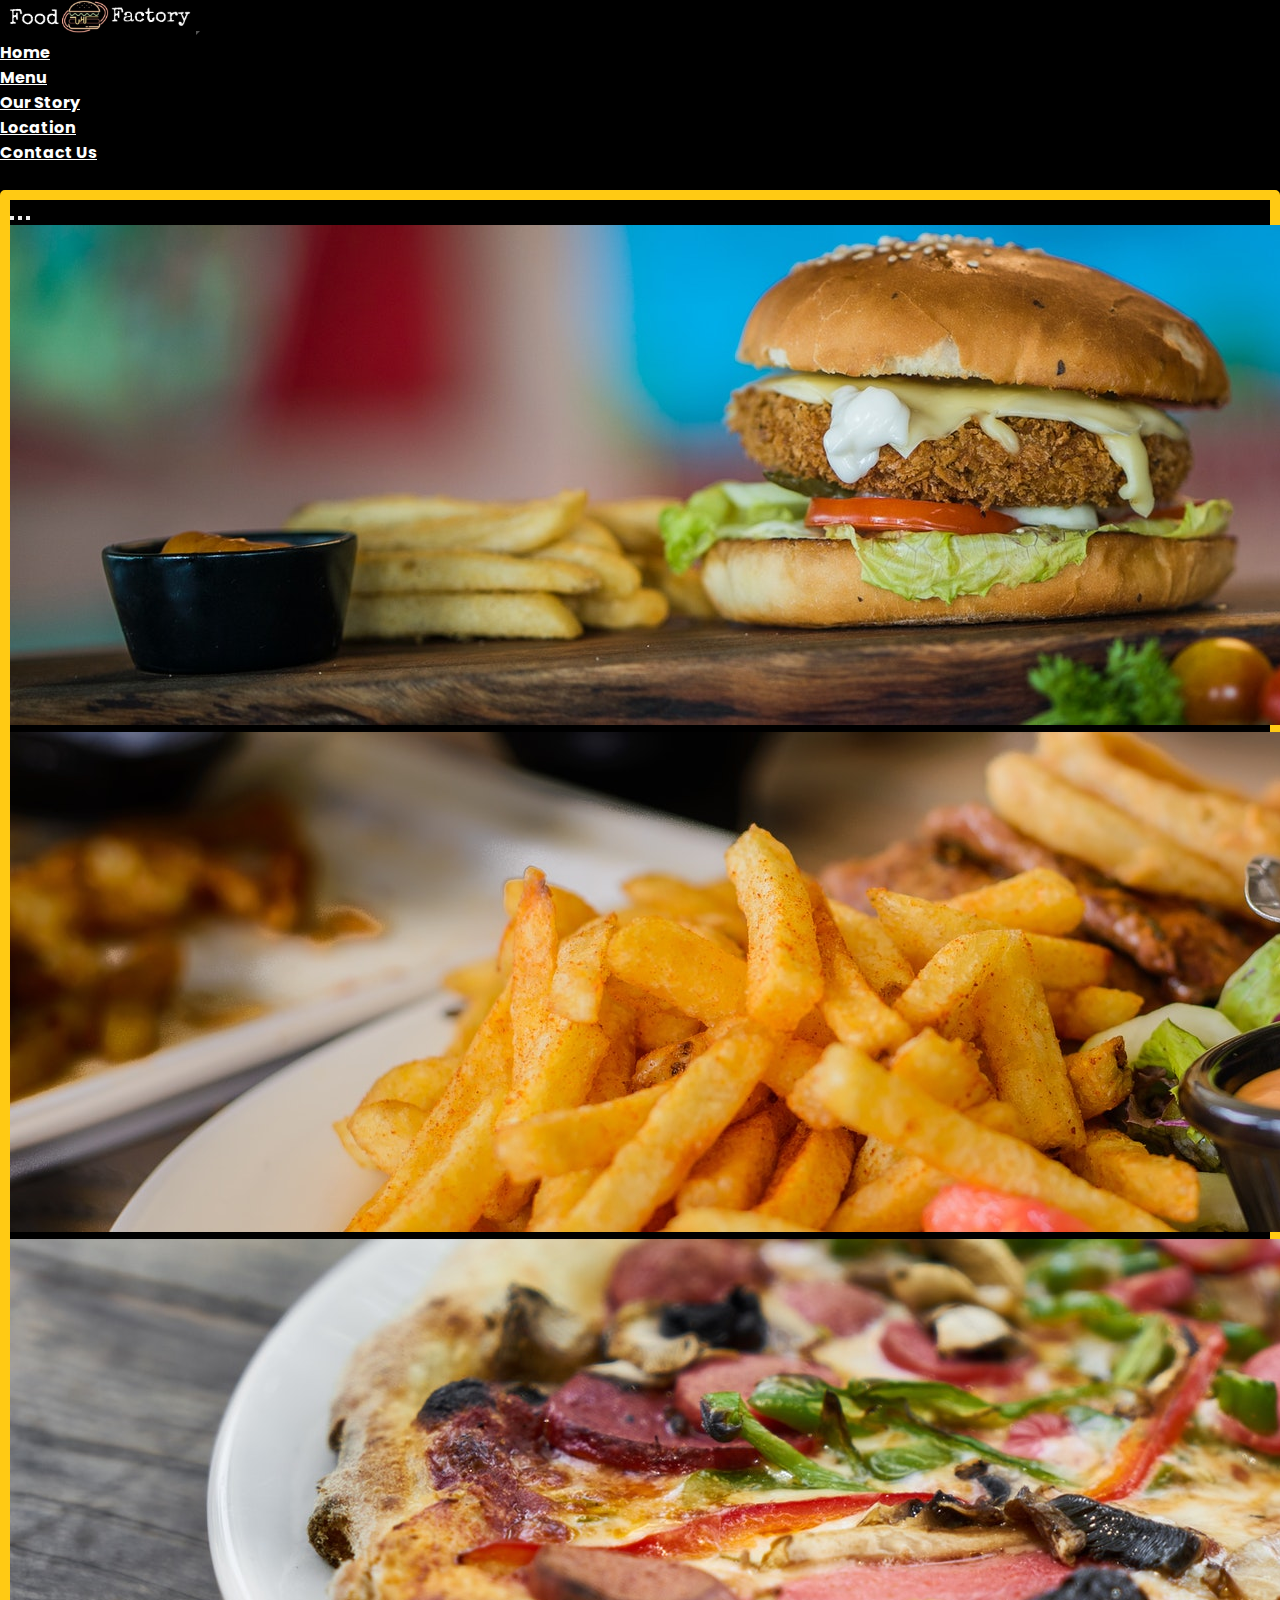
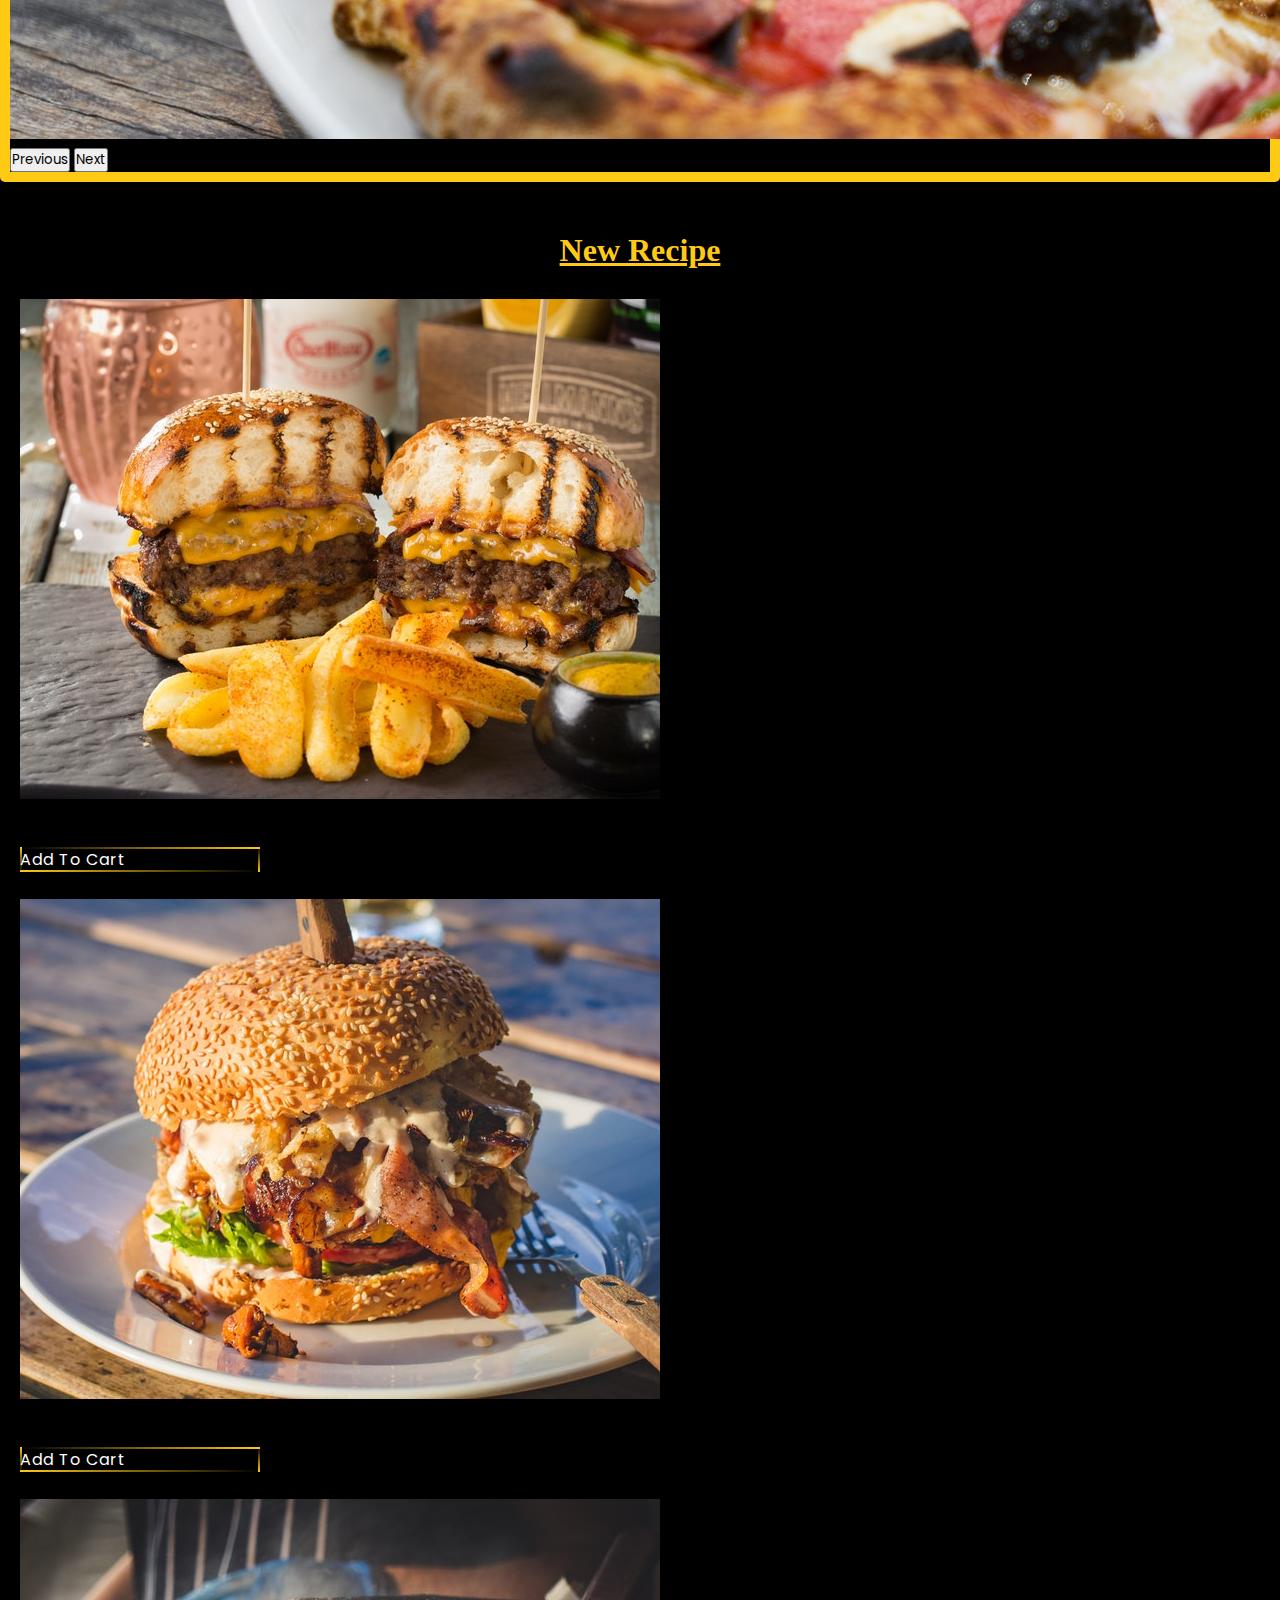
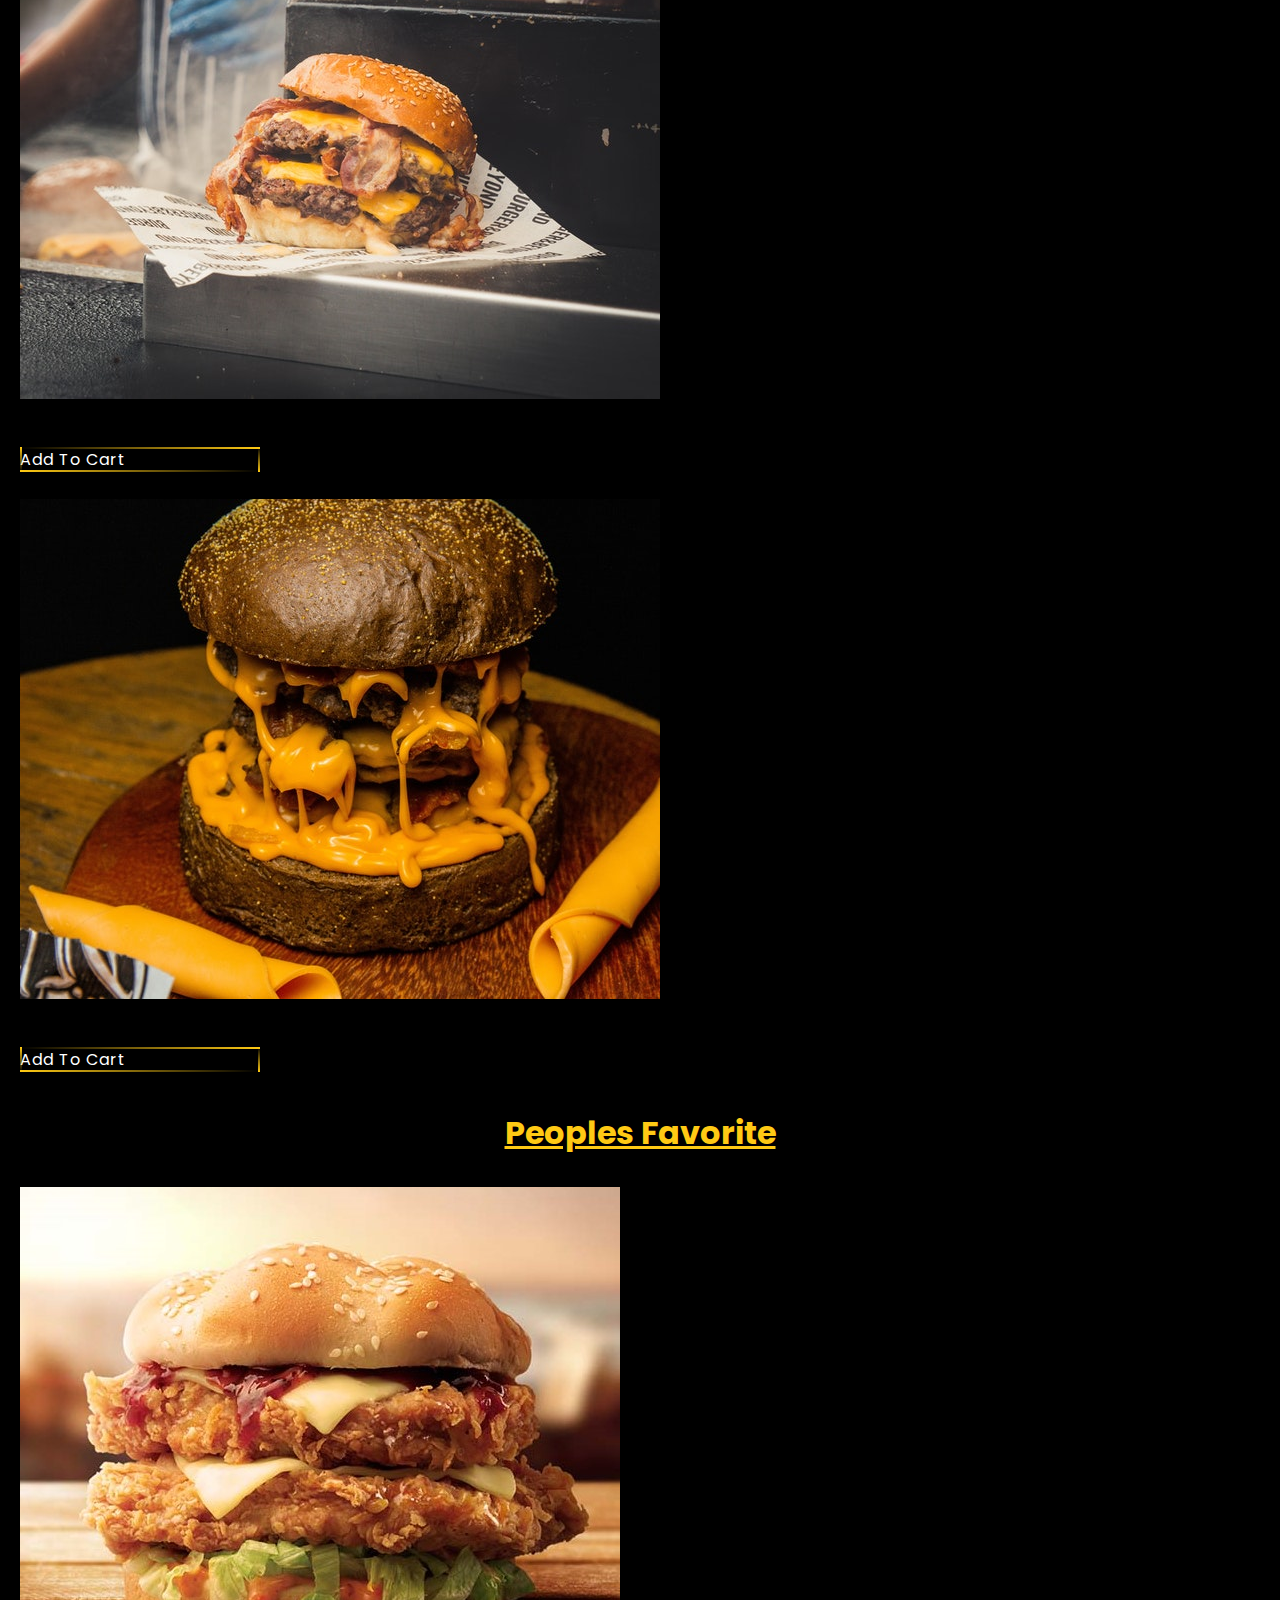
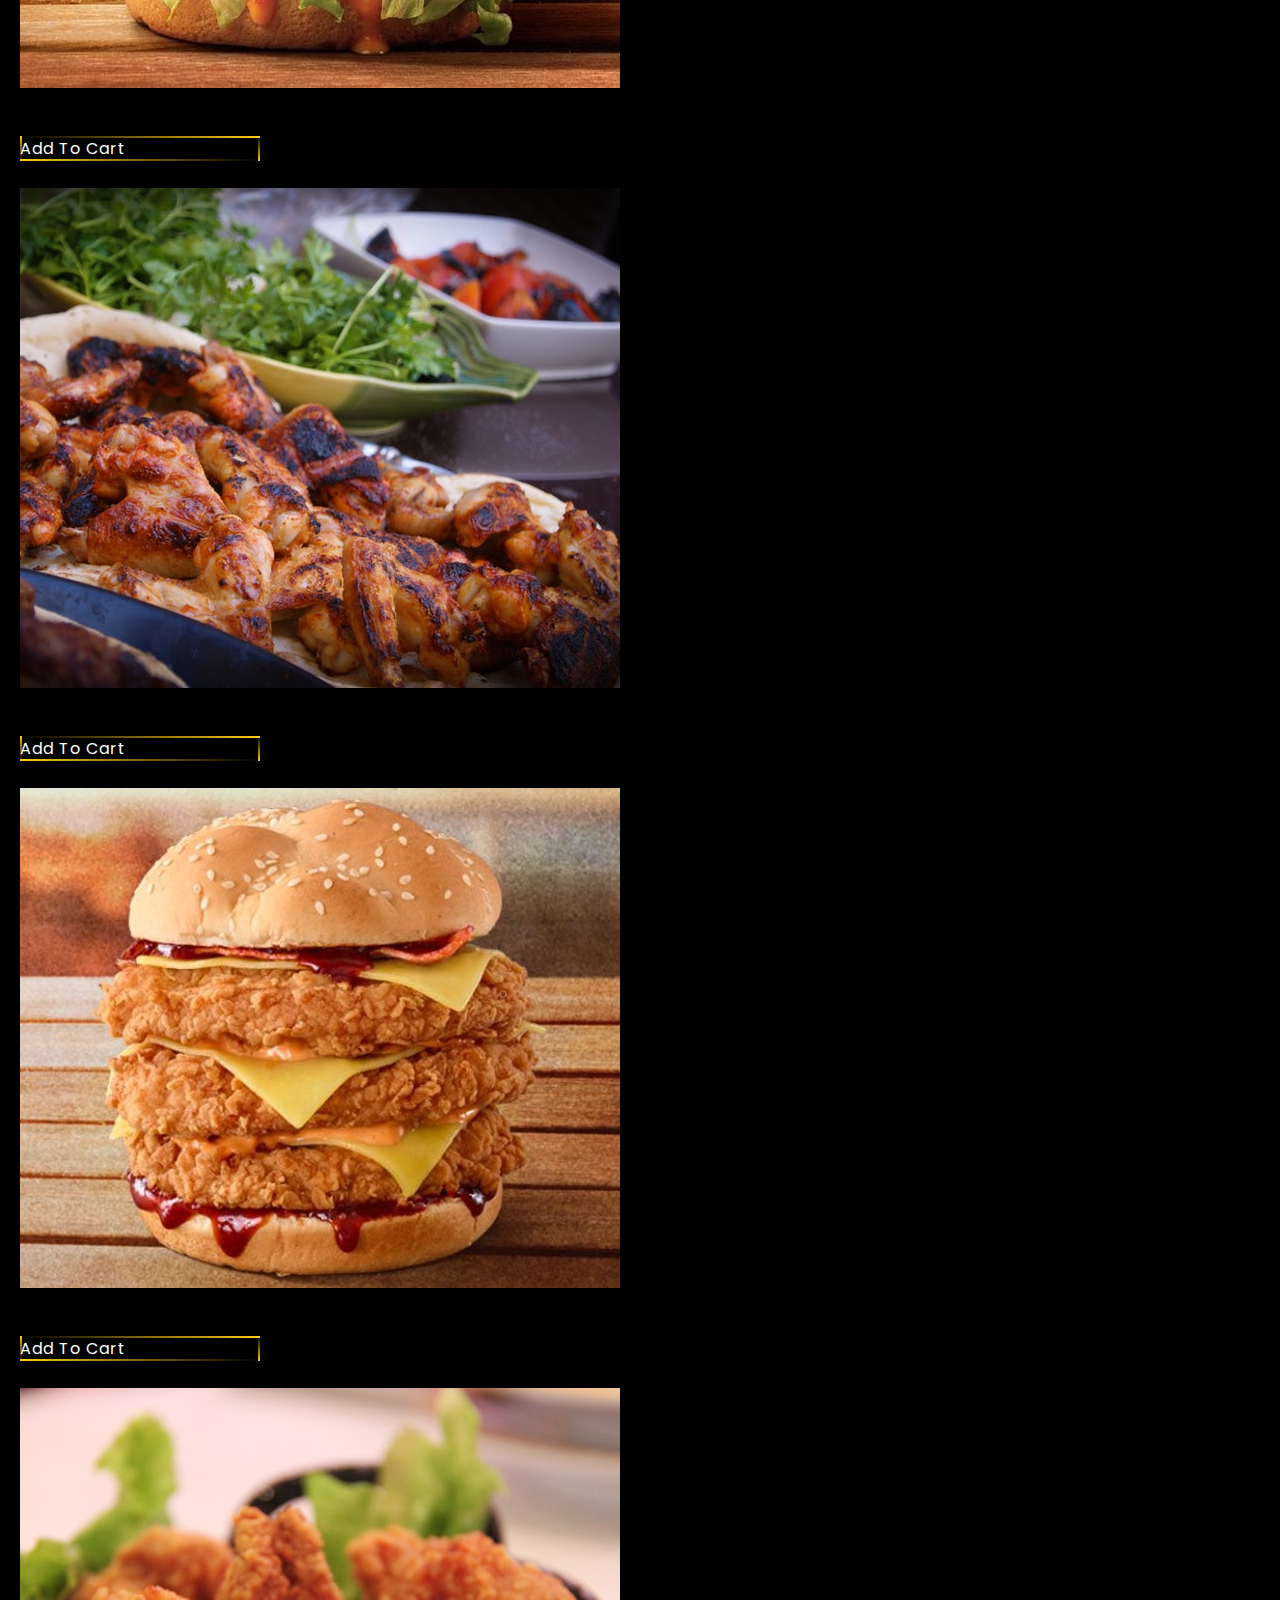
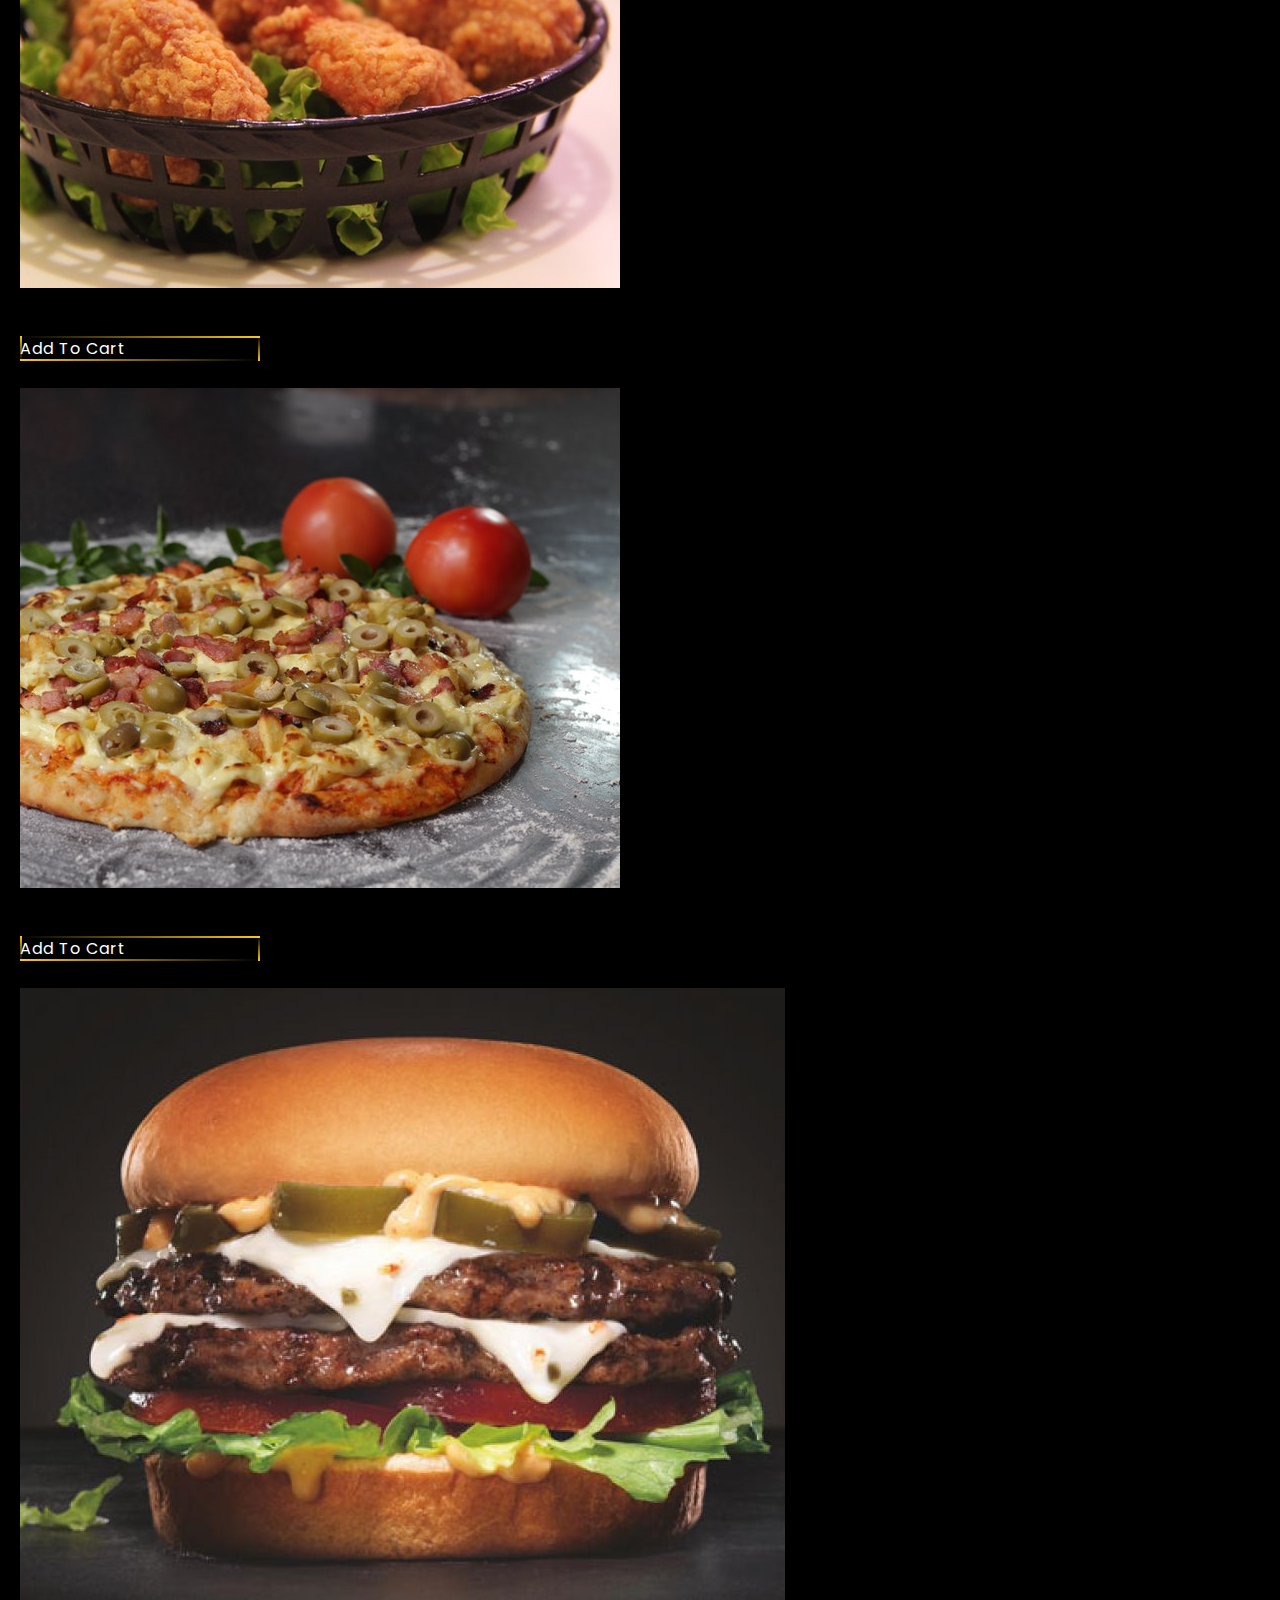
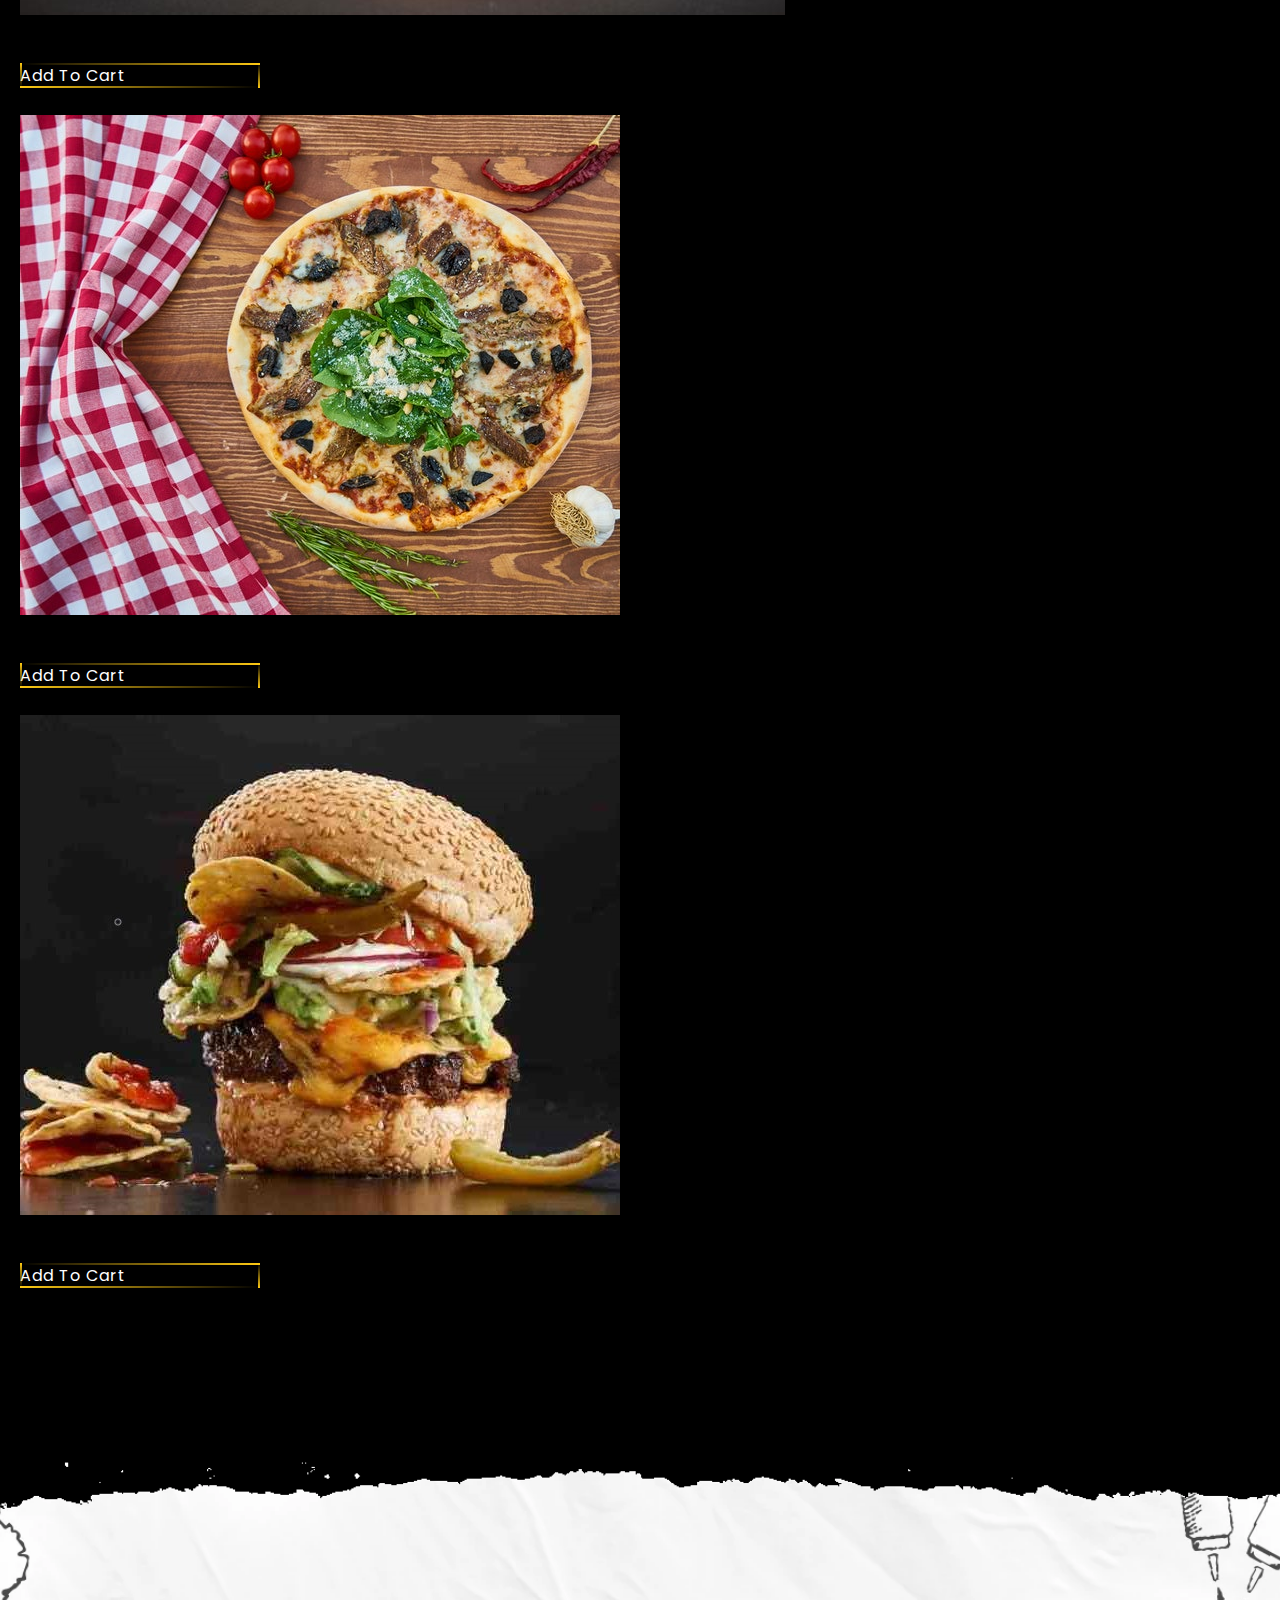
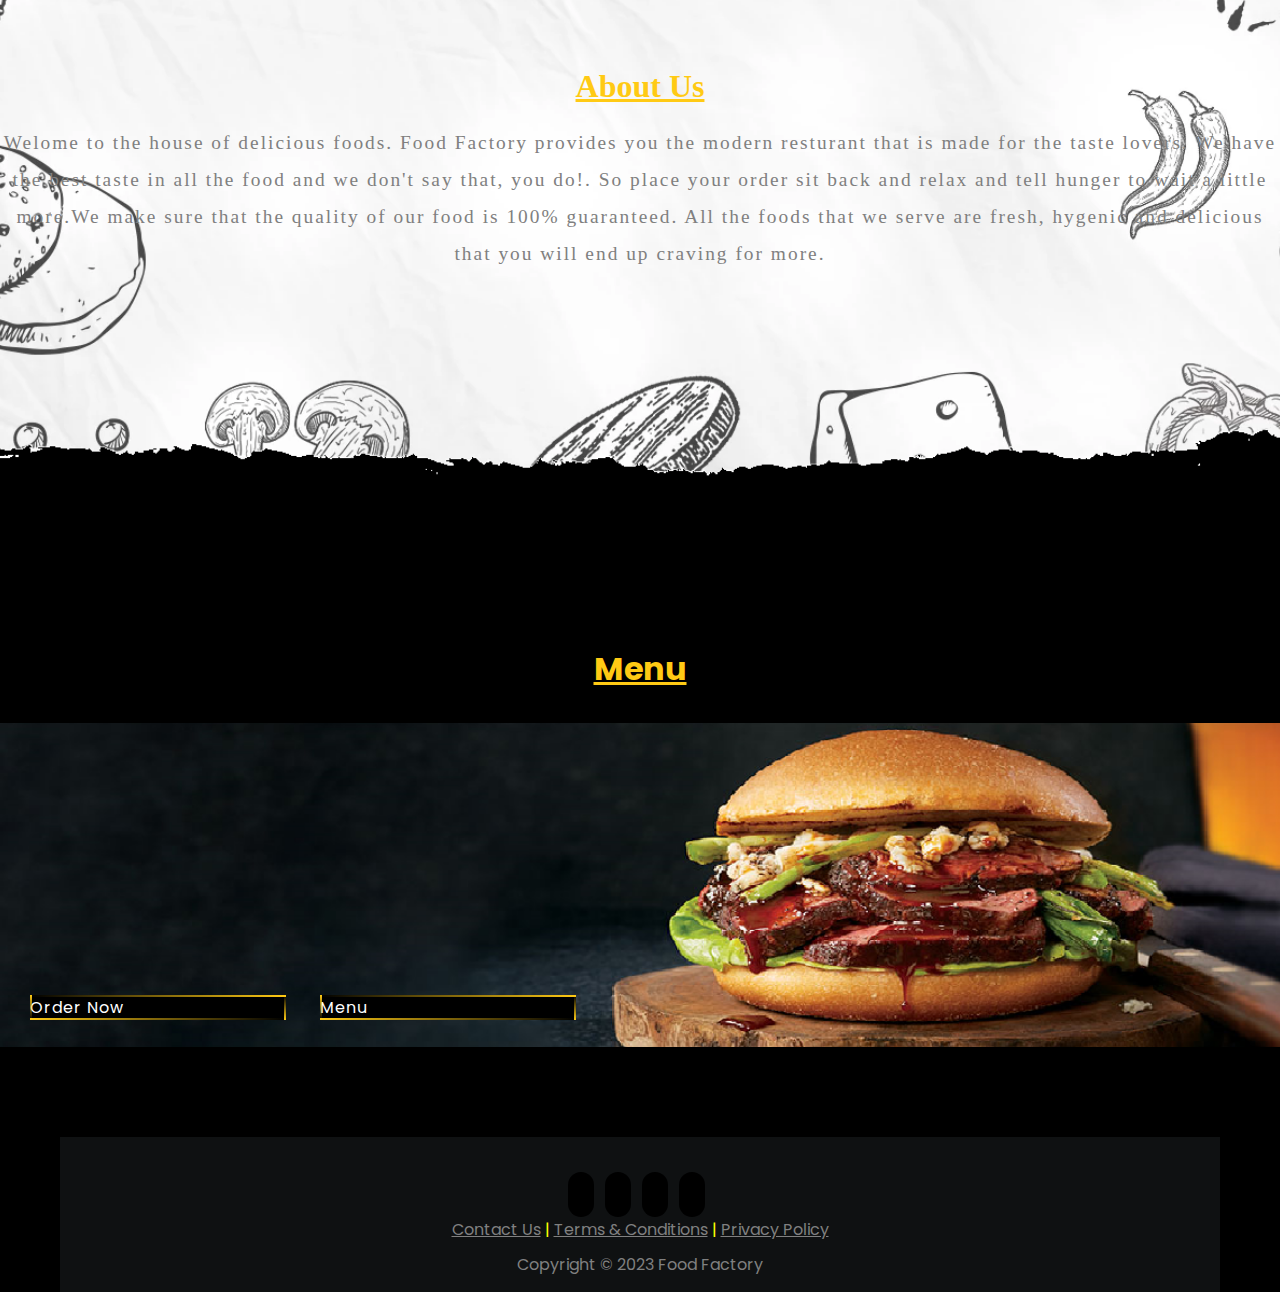
<file: public/index.html>
<!doctype html>
<html lang="en">

<head>
    <meta charset="utf-8">
    <meta name="viewport" content="width=device-width, initial-scale=1">
    <title>Food Factory</title>
    <link href="https://cdn.jsdelivr.net/npm/bootstrap@5.3.0/dist/css/bootstrap.min.css" rel="stylesheet"
        integrity="sha384-9ndCyUaIbzAi2FUVXJi0CjmCapSmO7SnpJef0486qhLnuZ2cdeRhO02iuK6FUUVM" crossorigin="anonymous">
    <link rel="stylesheet" href="https://cdnjs.cloudflare.com/ajax/libs/font-awesome/6.4.0/css/all.min.css"
        integrity="sha512-iecdLmaskl7CVkqkXNQ/ZH/XLlvWZOJyj7Yy7tcenmpD1ypASozpmT/E0iPtmFIB46ZmdtAc9eNBvH0H/ZpiBw=="
        crossorigin="anonymous" referrerpolicy="no-referrer" />
    <link rel="preconnect" href="https://fonts.googleapis.com">
    <link rel="preconnect" href="https://fonts.gstatic.com" crossorigin>
    <link href="https://fonts.googleapis.com/css2?family=Poppins&display=swap" rel="stylesheet">
    <link rel="stylesheet" href="style.css">
    <link rel="icon" type="image/x-icon" href="images/fwicon.jpg" />
</head>

<body>

    <!-- Navbar Start -->

    <nav class="navbar navbar-expand-lg bg-body-tertiary">
        <div class="container-fluid">
            <a class="navbar-brand" href="#"><img class="logoimg" src="images/logo.jpg" alt=""></a>
            <button class="navbar-toggler" type="button" data-bs-toggle="collapse" data-bs-target="#navbarNav"
                aria-controls="navbarNav" aria-expanded="false" aria-label="Toggle navigation">
                <span class="navbar-toggler-icon"></span>
            </button>
            <div class="collapse navbar-collapse" id="navbarNav">
                <ul class="navbar-nav ms-auto">
                    <li class="nav-item active">
                        <a class="nav-link" href="index.html">Home <span class="sr-only"></span></a>
                    </li>
                    <li class="nav-item">
                        <a class="nav-link" href="pages/menu/menu.html">Menu</a>
                    </li>
                    <li class="nav-item">
                        <a class="nav-link" href="pages/story/story.html">Our Story</a>
                    </li>
                    <li class="nav-item">
                        <a class="nav-link" href="pages/location/location.html">Location</a>
                    </li>
                    <li class="nav-item">
                        <a class="nav-link" href="pages/contact/contact.html">Contact Us</a>
                    </li>
                    <li class="nav-item">
                        <a class="nav-link" href="#"><i class="fas fa-user"></i></a>
                    </li>
                </ul>
            </div>
        </div>
    </nav>

    <!-- Navbar End -->

    <!-- Slider Start -->

    </div>
    <div id="carouselExampleIndicators" class="carousel slide">
        <div class="carousel-indicators">
            <button type="button" data-bs-target="#carouselExampleIndicators" data-bs-slide-to="0" class="active"
                aria-current="true" aria-label="Slide 1"></button>
            <button type="button" data-bs-target="#carouselExampleIndicators" data-bs-slide-to="1"
                aria-label="Slide 2"></button>
            <button type="button" data-bs-target="#carouselExampleIndicators" data-bs-slide-to="2"
                aria-label="Slide 3"></button>
        </div>
        <div class="carousel-inner">
            <div class="carousel-item active">
                <img src="images/Slider 1.jpg" class="d-block w-100" alt="...">
            </div>
            <div class="carousel-item">
                <img src="images/Slider 2.jpg" class="d-block w-100" alt="...">
            </div>
            <div class="carousel-item">
                <img src="images/Slider 3.jpg" class="d-block w-100" alt="...">
            </div>
        </div>
        <button class="carousel-control-prev" type="button" data-bs-target="#carouselExampleIndicators"
            data-bs-slide="prev">
            <span class="carousel-control-prev-icon" aria-hidden="true"></span>
            <span class="visually-hidden">Previous</span>
        </button>
        <button class="carousel-control-next" type="button" data-bs-target="#carouselExampleIndicators"
            data-bs-slide="next">
            <span class="carousel-control-next-icon" aria-hidden="true"></span>
            <span class="visually-hidden">Next</span>
        </button>
    </div>

    <!-- Slider End -->

    <!-- New Recipe Section Start -->

    <section>
        <div class="newrecipe">
            <div class="recipeheading">
                <h1 class="heading">
                    New Recipe
                </h1>
            </div>
            <div class="container">
                <div class="row">
                    <div class="col-sm-12 col-md-6 col-lg-3">
                        <div class="card" style="width: 15rem;">
                            <img src="images/Card 1.jpg" class="card-img-top" alt="...">
                            <div class="card-body">
                                <h5 class="card-title">Smoky Hot BBQ Burger with Fries</h5>
                                <p class="card-text">Rs 700</p>
                                <a href="#" class="btn card-btn">
                                    <span></span>
                                    <span></span>
                                    <span></span>
                                    <span></span>
                                    Add To Cart

                                </a>
                            </div>
                        </div>
                    </div>
                    <div class="col-sm-12 col-md-6 col-lg-3">
                        <div class="card" style="width: 15rem;">
                            <img src="images/Card 2.jpg" class="card-img-top card-2" alt="...">
                            <div class="card-body">
                                <h5 class="card-title">Giant Chicken Cheese Burger</h5>
                                <p class="card-text">Rs 999</p>
                                <a href="#" class="btn card-btn">
                                    <span></span>
                                    <span></span>
                                    <span></span>
                                    <span></span>
                                    Add To Cart
                                </a>
                            </div>
                        </div>
                    </div>
                    <div class="col-sm-12 col-md-6 col-lg-3">
                        <div class="card" style="width: 15rem;">
                            <img src="images/Card 3.jpg" class="card-img-top" alt="...">
                            <div class="card-body">
                                <h5 class="card-title">Double Smash with Cheese</h5>
                                <p class="card-text">Rs 500</p>
                                <a href="#" class="btn card-btn">
                                    <span></span>
                                    <span></span>
                                    <span></span>
                                    <span></span>
                                    Add To Cart
                                </a>
                            </div>
                        </div>
                    </div>
                    <div class="col-sm-12 col-md-6 col-lg-3">
                        <div class="card" style="width: 15rem;">
                            <img src="images/Card 4.jpg" class="card-img-top" alt="...">
                            <div class="card-body">
                                <h5 class="card-title">Chicken Cheese Bomb Burger</h5>
                                <p class="card-text">Rs 750</p>
                                <a href="#" class="btn card-btn">
                                    <span></span>
                                    <span></span>
                                    <span></span>
                                    <span></span>
                                    Add To Cart
                                </a>
                            </div>
                        </div>
                    </div>
                </div>
            </div>
        </div>
    </section>

    <!-- Peoples Fav Start  -->

    <section>
        <div class="peoples-fav">
            <div class="heading">
                <h1>Peoples Favorite</h1>
            </div>

            <div class="container cards">
                <div class="row">
                    <div class="col-sm-12 col-md-6 col-lg-3">
                        <div class="card" style="width: 15rem;">
                            <img src="images/Card 5.jpg" class="card-img-top card-5" alt="...">
                            <div class="card-body">
                                <h5 class="card-title">Double Zinger Cheese Burger</h5>
                                <p class="card-text">Rs 800</p>
                                <a href="#" class="btn card-btn">
                                    <span></span>
                                    <span></span>
                                    <span></span>
                                    <span></span>
                                    Add To Cart
                                </a>
                            </div>
                        </div>
                    </div>
                    <div class="col-sm-12 col-md-6 col-lg-3">
                        <div class="card" style="width: 15rem;">
                            <img src="images/Card 13.jpg" class="card-img-top card-2" alt="...">
                            <div class="card-body">
                                <h5 class="card-title">Smoky Hot Chicken Wings</h5>
                                <p class="card-text">Rs 700</p>
                                <a href="#" class="btn card-btn">
                                    <span></span>
                                    <span></span>
                                    <span></span>
                                    <span></span>
                                    Add To Cart
                                </a>
                            </div>
                        </div>
                    </div>
                    <div class="col-sm-12 col-md-6 col-lg-3">
                        <div class="card" style="width: 15rem;">
                            <img src="images/Card 7.jpg" class="card-img-top" alt="...">
                            <div class="card-body">
                                <h5 class="card-title">Triple Decker Cheese Burger</h5>
                                <p class="card-text">Rs 999</p>
                                <a href="#" class="btn card-btn">
                                    <span></span>
                                    <span></span>
                                    <span></span>
                                    <span></span>
                                    Add To Cart
                                </a>
                            </div>
                        </div>
                    </div>
                    <div class="col-sm-12 col-md-6 col-lg-3">
                        <div class="card" style="width: 15rem;">
                            <img src="images/Card 14.jpg" class="card-img-top" alt="...">
                            <div class="card-body">
                                <h5 class="card-title">4pc Crispy Chicken Wings</h5>
                                <p class="card-text">Rs 450</p>
                                <a href="#" class="btn card-btn">
                                    <span></span>
                                    <span></span>
                                    <span></span>
                                    <span></span>
                                    Add To Cart
                                </a>
                            </div>
                        </div>
                    </div>
                    <div class="col-sm-12 col-md-6 col-lg-3">
                        <div class="card" style="width: 15rem;">
                            <img src="images/Card 32.jpg" class="card-img-top" alt="...">
                            <div class="card-body">
                                <h5 class="card-title">Supreme Extra olives pizza</h5>
                                <p class="card-text">Rs 999</p>
                                <a href="#" class="btn card-btn">
                                    <span></span>
                                    <span></span>
                                    <span></span>
                                    <span></span>
                                    Add To Cart
                                </a>
                            </div>
                        </div>
                    </div>
                    <div class="col-sm-12 col-md-6 col-lg-3">
                        <div class="card" style="width: 15rem;">
                            <img src="images/Card 10.jpg" class="card-img-top card-2" alt="...">
                            <div class="card-body">
                                <h5 class="card-title">Double Beef Cheese Burger</h5>
                                <p class="card-text">Rs 550</p>
                                <a href="#" class="btn card-btn">
                                    <span></span>
                                    <span></span>
                                    <span></span>
                                    <span></span>
                                    Add To Cart
                                </a>
                            </div>
                        </div>
                    </div>
                    <div class="col-sm-12 col-md-6 col-lg-3">
                        <div class="card" style="width: 15rem;">
                            <img src="images/Card 31.jpg" class="card-img-top" alt="...">
                            <div class="card-body">
                                <h5 class="card-title">Spicy Beef Chilli Pizza With Chillies</h5>
                                <p class="card-text">Rs 700</p>
                                <a href="#" class="btn card-btn">
                                    <span></span>
                                    <span></span>
                                    <span></span>
                                    <span></span>
                                    Add To Cart
                                </a>
                            </div>
                        </div>
                    </div>
                    <div class="col-sm-12 col-md-6 col-lg-3">
                        <div class="card" style="width: 15rem;">
                            <img src="images/Card 12.jpg" class="card-img-top" alt="...">
                            <div class="card-body">
                                <h5 class="card-title">Chicken Cheese Bomb Burger</h5>
                                <p class="card-text">Rs 850</p>
                                <a href="#" class="btn card-btn">
                                    <span></span>
                                    <span></span>
                                    <span></span>
                                    <span></span>
                                    Add To Cart
                                </a>
                            </div>
                        </div>
                    </div>
                </div>
            </div>
        </div>
    </section>

    <!-- Peoples Fav Start  -->

    <!-- About Us Start -->

    <section>
        <div class="about-us">
            <div class="about-heading container">
                <h1>About Us</h1>
                <div class="about-txt">
                    <p>Welome to the house of delicious foods. Food Factory provides you the modern resturant that is
                        made for the
                        taste lovers.
                        We have the best taste in all the food and we don't say that, you do!. So place your order sit
                        back and
                        relax and tell
                        hunger to wait a little more.We make sure that the quality of our food is 100% guaranteed. All
                        the foods
                        that we serve are fresh, hygenic and delicious that you will end up
                        craving for more.
                    </p>
                </div>
            </div>
        </div>
    </section>

    <!-- About Us End -->

    <!-- Menu Div Start -->

    <div class="heading">
        <h1>Menu</h1>
    </div>
    <div class="container menu-div">
        <div>
            <a href="#" class="btn card-btn Menu-btn">
                <span></span>
                <span></span>
                <span></span>
                <span></span>
                Order Now
            </a>
            <a href="pages/menu/menu.html" class="btn card-btn Menu-btn">
                <span></span>
                <span></span>
                <span></span>
                <span></span>
                Menu
            </a>
        </div>
    </div>

    <!-- Menu Div End -->

    <!-- Footer Start -->

    <footer>
        <div class="footer">
            <div>
                <ul class="footer-ul footer-center footer-inline">
                    <li><a href=""><i class="fa-brands fa-facebook-f social-icon"></i></a></li>
                    <li><a href=""><i class="fa-brands fa-twitter social-icon"></i></a></li>
                    <li><a href=""><i class="fa-brands fa-instagram social-icon"></i></a></li>
                    <li><a href=""><i class="fa-regular fa-envelope social-icon"></i></a></li>
                </ul>
            </div>
            <div class="footer-txt footer-inline footer-center">
                <a href="">Contact Us</a>
                <span class="line">|</span>
                <a href="">Terms & Conditions</a>
                <span class="line">|</span>
                <a href="">Privacy Policy</a>
            </div>
            <div class="copyright footer-center footer-txt">
                <p>Copyright © 2023 Food Factory</p>
            </div>
        </div>
    </footer>

    <!-- Footer End -->


    <script src="https://cdn.jsdelivr.net/npm/bootstrap@5.3.0/dist/js/bootstrap.bundle.min.js"
        integrity="sha384-geWF76RCwLtnZ8qwWowPQNguL3RmwHVBC9FhGdlKrxdiJJigb/j/68SIy3Te4Bkz"
        crossorigin="anonymous"></script>
</body>

</html>
</file>
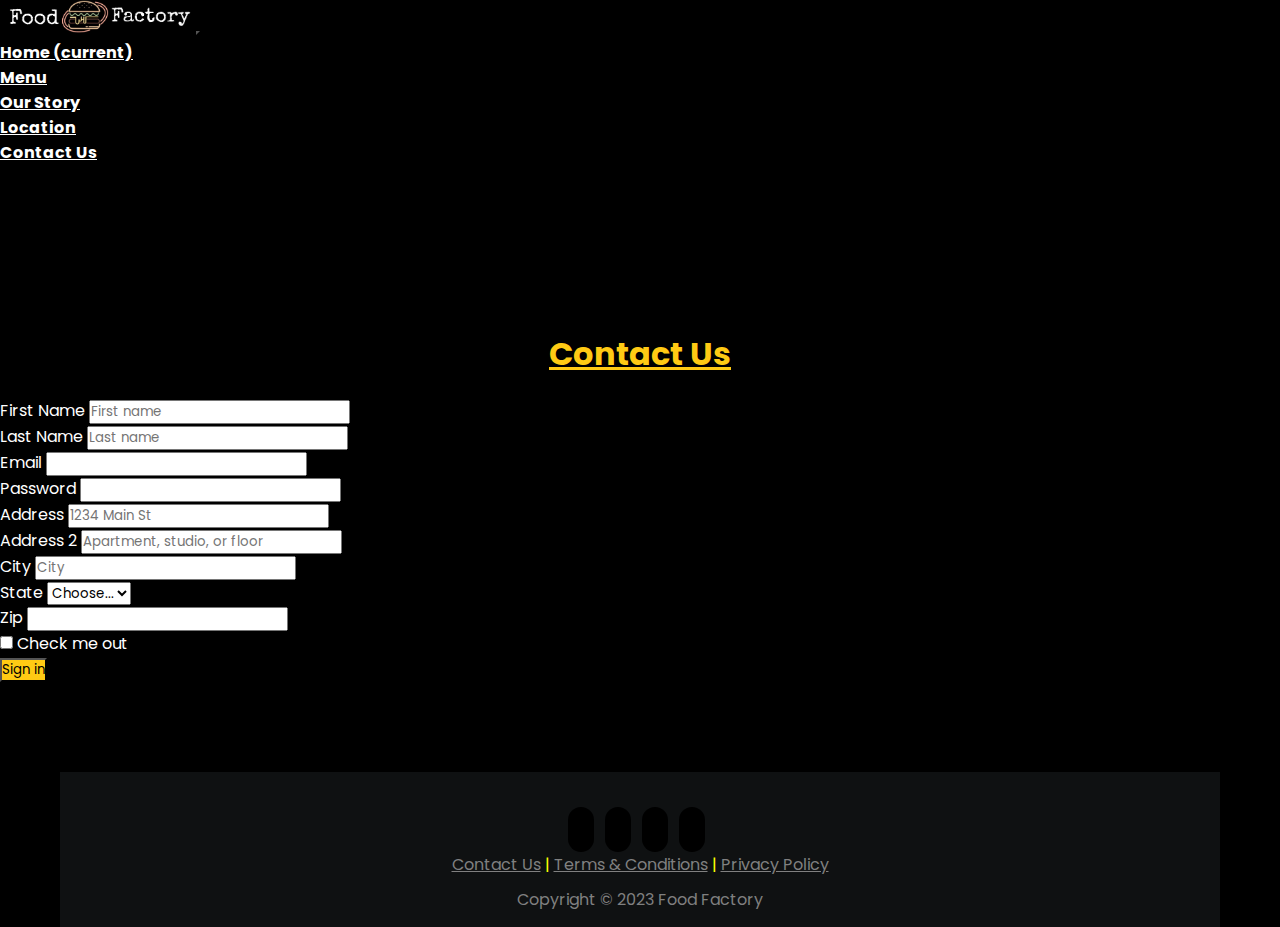
<file: pages/contact/contact.html>
<!doctype html>
<html lang="en">

<head>
    <meta charset="utf-8">
    <meta name="viewport" content="width=device-width, initial-scale=1">
    <title>Food Factory</title>
    <link href="https://cdn.jsdelivr.net/npm/bootstrap@5.3.0/dist/css/bootstrap.min.css" rel="stylesheet"
        integrity="sha384-9ndCyUaIbzAi2FUVXJi0CjmCapSmO7SnpJef0486qhLnuZ2cdeRhO02iuK6FUUVM" crossorigin="anonymous">
    <link rel="stylesheet" href="https://cdnjs.cloudflare.com/ajax/libs/font-awesome/6.4.0/css/all.min.css"
        integrity="sha512-iecdLmaskl7CVkqkXNQ/ZH/XLlvWZOJyj7Yy7tcenmpD1ypASozpmT/E0iPtmFIB46ZmdtAc9eNBvH0H/ZpiBw=="
        crossorigin="anonymous" referrerpolicy="no-referrer" />
    <link rel="preconnect" href="https://fonts.googleapis.com">
    <link rel="preconnect" href="https://fonts.gstatic.com" crossorigin>
    <link href="https://fonts.googleapis.com/css2?family=Poppins&display=swap" rel="stylesheet">
    <link rel="stylesheet" href="contact.css">
</head>

<body>

    <!-- Navbar Start -->

    <nav class="navbar navbar-expand-lg navbar-light bg-light sticky-top">
        <a class="navbar-brand" href="#"><img class="logoimg" src="../../images/logo.jpg" alt=""></a>
        <button class="navbar-toggler" type="button" data-toggle="collapse" data-target="#navbarText"
            aria-controls="navbarText" aria-expanded="false" aria-label="Toggle navigation">
            <span class="navbar-toggler-icon"></span>
        </button>
        <div class="collapse navbar-collapse" id="navbarText">
            <ul class="navbar-nav ms-auto">
            </ul>
            <span class="navbar-text">
                <ul class="navbar-nav mr-auto">
                    <li class="nav-item active">
                        <a class="nav-link" href="../../index.html">Home <span class="sr-only">(current)</span></a>
                    </li>
                    <li class="nav-item">
                        <a class="nav-link" href="../menu/menu.html">Menu</a>
                    </li>
                    <li class="nav-item">
                        <a class="nav-link" href="../story/story.html">Our Story</a>
                    </li>
                    <li class="nav-item">
                        <a class="nav-link" href="../location/location.html">Location</a>
                    </li>
                    <li class="nav-item">
                        <a class="nav-link" href="Contact.html">Contact Us</a>
                    </li>
                    <li class="nav-item">
                        <a class="nav-link" href="#"><i class="fas fa-user"></i></a>
                    </li>
                </ul>
            </span>
        </div>
    </nav>

    <!-- Navbar End -->

    <div class="heading">
        <h1>Contact Us</h1>
    </div>

    <form class="row g-3 container mx-auto">
        <div class="row">
            <div class="col-md-6 input-txt">
                <label for="" class="form-label">First Name</label>
                <input type="text" class="form-control" placeholder="First name" aria-label="First name">
            </div>
            <div class="col-md-6 input-txt">
                <label for="" class="form-label">Last Name</label>
                <input type="text" class="form-control" placeholder="Last name" aria-label="Last name">
            </div>
        </div>
        <div class="col-md-6 input-txt">
            <label for="inputEmail4" class="form-label">Email</label>
            <input type="email" class="form-control" id="inputEmail4">
        </div>
        <div class="col-md-6 input-txt">
            <label for="inputPassword4" class="form-label">Password</label>
            <input type="password" class="form-control" id="inputPassword4">
        </div>
        <div class="col-12 input-txt">
            <label for="inputAddress" class="form-label">Address</label>
            <input type="text" class="form-control" id="inputAddress" placeholder="1234 Main St">
        </div>
        <div class="col-12 input-txt">
            <label for="inputAddress2" class="form-label">Address 2</label>
            <input type="text" class="form-control" id="inputAddress2" placeholder="Apartment, studio, or floor">
        </div>
        <div class="col-md-6 input-txt">
            <label for="inputCity" class="form-label">City</label>
            <input type="text" class="form-control" id="inputCity" placeholder="City">
        </div>
        <div class="col-md-4 input-txt">
            <label for="inputState" class="form-label">State</label>
            <select id="inputState" class="form-select">
                <option selected>Choose...</option>
                <option>...</option>
            </select>
        </div>
        <div class="col-md-2 input-txt">
            <label for="inputZip" class="form-label">Zip</label>
            <input type="text" class="form-control" id="inputZip">
        </div>
        <div class="col-12 input-txt">
            <div class="form-check">
                <input class="form-check-input" type="checkbox" id="gridCheck">
                <label class="form-check-label" for="gridCheck">
                    Check me out
                </label>
            </div>
        </div>
        <div class="col-12">
            <button type="submit" class="btn sign-btn">Sign in</button>
        </div>
    </form>

    <!-- Footer Start -->

    <footer>
        <div class="footer">
            <div>
                <ul class="footer-ul footer-center footer-inline">
                    <li><a href=""><i class="fa-brands fa-facebook-f social-icon"></i></a></li>
                    <li><a href=""><i class="fa-brands fa-twitter social-icon"></i></a></li>
                    <li><a href=""><i class="fa-brands fa-instagram social-icon"></i></a></li>
                    <li><a href=""><i class="fa-regular fa-envelope social-icon"></i></a></li>
                </ul>
            </div>
            <div class="footer-txt footer-inline footer-center">
                <a href="">Contact Us</a>
                <span class="line">|</span>
                <a href="">Terms & Conditions</a>
                <span class="line">|</span>
                <a href="">Privacy Policy</a>
            </div>
            <div class="copyright footer-center footer-txt">
                <p>Copyright © 2023 Food Factory</p>
            </div>
        </div>
    </footer>

    <!-- Footer End -->


    <script src="https://cdn.jsdelivr.net/npm/bootstrap@5.3.0/dist/js/bootstrap.bundle.min.js"
        integrity="sha384-geWF76RCwLtnZ8qwWowPQNguL3RmwHVBC9FhGdlKrxdiJJigb/j/68SIy3Te4Bkz"
        crossorigin="anonymous"></script>
</body>

</html>
</file>
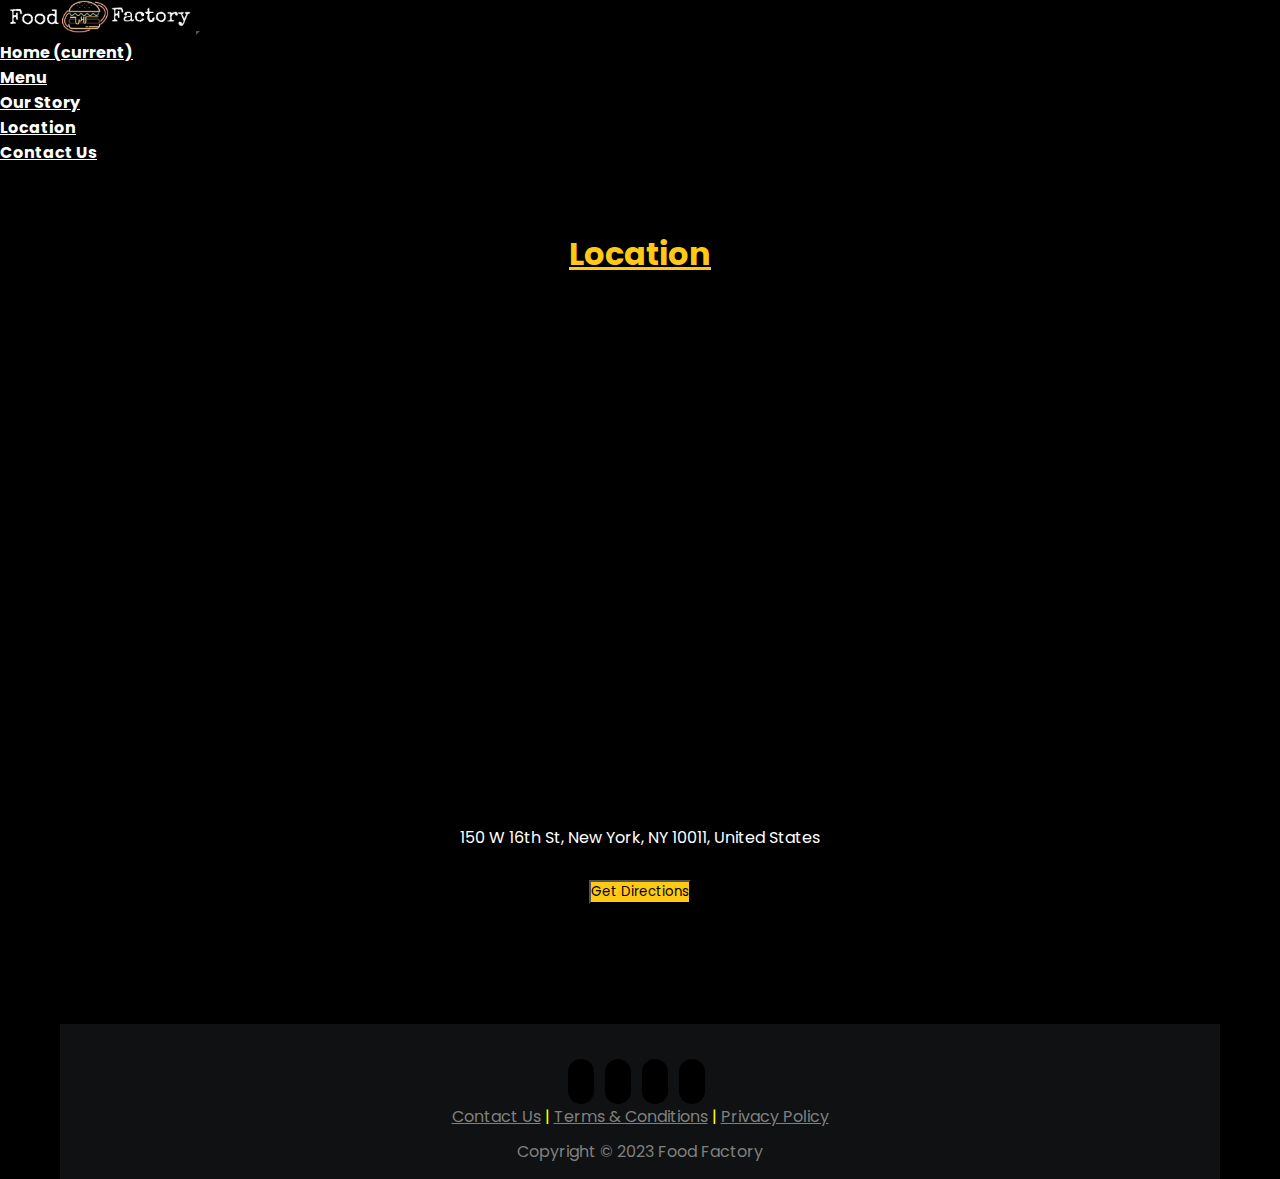
<file: pages/location/location.html>
<!doctype html>
<html lang="en">

<head>
    <meta charset="utf-8">
    <meta name="viewport" content="width=device-width, initial-scale=1">
    <title>Food Factory</title>
    <link href="https://cdn.jsdelivr.net/npm/bootstrap@5.3.0/dist/css/bootstrap.min.css" rel="stylesheet"
        integrity="sha384-9ndCyUaIbzAi2FUVXJi0CjmCapSmO7SnpJef0486qhLnuZ2cdeRhO02iuK6FUUVM" crossorigin="anonymous">
    <link rel="stylesheet" href="https://cdnjs.cloudflare.com/ajax/libs/font-awesome/6.4.0/css/all.min.css"
        integrity="sha512-iecdLmaskl7CVkqkXNQ/ZH/XLlvWZOJyj7Yy7tcenmpD1ypASozpmT/E0iPtmFIB46ZmdtAc9eNBvH0H/ZpiBw=="
        crossorigin="anonymous" referrerpolicy="no-referrer" />
    <link rel="preconnect" href="https://fonts.googleapis.com">
    <link rel="preconnect" href="https://fonts.gstatic.com" crossorigin>
    <link href="https://fonts.googleapis.com/css2?family=Poppins&display=swap" rel="stylesheet">
    <link rel="stylesheet" href="location.css">
</head>

<body>

    <!-- Navbar Start -->

    <nav class="navbar navbar-expand-lg navbar-light bg-light sticky-top">
        <a class="navbar-brand" href="#"><img class="logoimg" src="../../images/logo.jpg" alt=""></a>
        <button class="navbar-toggler" type="button" data-toggle="collapse" data-target="#navbarText"
            aria-controls="navbarText" aria-expanded="false" aria-label="Toggle navigation">
            <span class="navbar-toggler-icon"></span>
        </button>
        <div class="collapse navbar-collapse" id="navbarText">
            <ul class="navbar-nav ms-auto">
            </ul>
            <span class="navbar-text">
                <ul class="navbar-nav mr-auto">
                    <li class="nav-item active">
                        <a class="nav-link" href="../../index.html">Home <span class="sr-only">(current)</span></a>
                    </li>
                    <li class="nav-item">
                        <a class="nav-link" href="../menu/menu.html">Menu</a>
                    </li>
                    <li class="nav-item">
                        <a class="nav-link" href="../story/story.html">Our Story</a>
                    </li>
                    <li class="nav-item">
                        <a class="nav-link" href="location.html">Location</a>
                    </li>
                    <li class="nav-item">
                        <a class="nav-link" href="../contact/Contact.html">Contact Us</a>
                    </li>
                    <li class="nav-item">
                        <a class="nav-link" href="#"><i class="fas fa-user"></i></a>
                    </li>
                </ul>
            </span>
        </div>
    </nav>

    <!-- Navbar End -->

    <!-- Location Start -->

    <div class=" container">
        <div class="heading">
            <h1>Location</h1>
        </div>
        <div class="location">
            <div class="location">
                <iframe
                    src="https://www.google.com/maps/embed?pb=!1m18!1m12!1m3!1d7280.246236134716!2d-73.9964665030327!3d40.73608558506395!2m3!1f0!2f0!3f0!3m2!1i1024!2i768!4f13.1!3m3!1m2!1s0x89c24fa5d33f083b%3A0xc80b8f06e177fe62!2sNew%20York%2C%20NY%2C%20USA!5e0!3m2!1sen!2s!4v1687701137811!5m2!1sen!2s"
                    width="600" height="450" style="border:0;" allowfullscreen="" loading="lazy"
                    referrerpolicy="no-referrer-when-downgrade"></iframe>
            </div>
            <div class="locate-txt">
                <a href="https://goo.gl/maps/DVhMHQNKGPuYtsje6" target="_blank" class="la">
                    <p>150 W 16th St, New York, NY 10011, United States</p>
                </a>
                <a href="https://goo.gl/maps/2wUZCxeKryrBWmxe6" target="_blank" class="la">
                    <button type="button" class="btn btn-lg locate-btn">Get Directions</button></a>
            </div>
        </div>

        <!-- Location End -->

        <!-- Footer Start -->

        <footer>
            <div class="footer">
                <div>
                    <ul class="footer-ul footer-center footer-inline">
                        <li><a href=""><i class="fa-brands fa-facebook-f social-icon"></i></a></li>
                        <li><a href=""><i class="fa-brands fa-twitter social-icon"></i></a></li>
                        <li><a href=""><i class="fa-brands fa-instagram social-icon"></i></a></li>
                        <li><a href=""><i class="fa-regular fa-envelope social-icon"></i></a></li>
                    </ul>
                </div>
                <div class="footer-txt footer-inline footer-center">
                    <a href="">Contact Us</a>
                    <span class="line">|</span>
                    <a href="">Terms & Conditions</a>
                    <span class="line">|</span>
                    <a href="">Privacy Policy</a>
                </div>
                <div class="copyright footer-center footer-txt">
                    <p>Copyright © 2023 Food Factory</p>
                </div>
            </div>
        </footer>

        <!-- Footer End -->


        <script src="https://cdn.jsdelivr.net/npm/bootstrap@5.3.0/dist/js/bootstrap.bundle.min.js"
            integrity="sha384-geWF76RCwLtnZ8qwWowPQNguL3RmwHVBC9FhGdlKrxdiJJigb/j/68SIy3Te4Bkz"
            crossorigin="anonymous"></script>
</body>

</html>
</file>
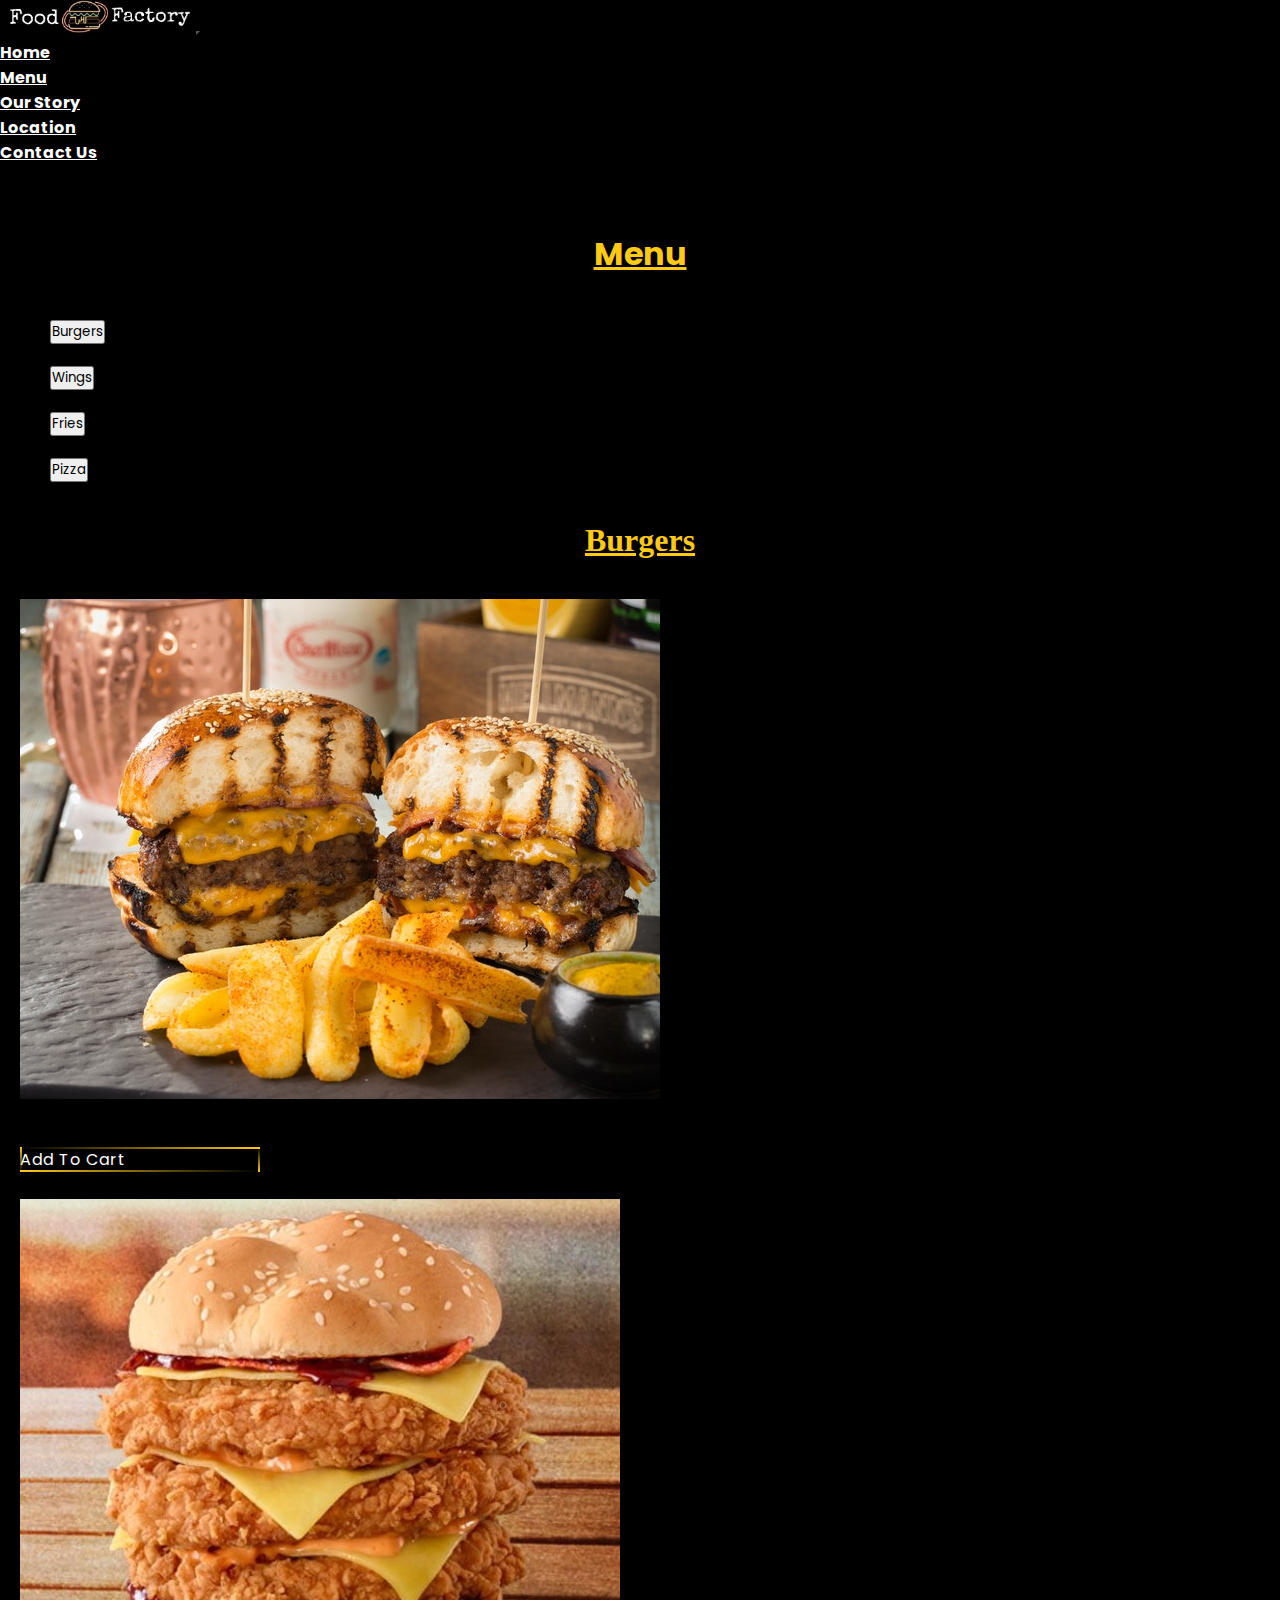
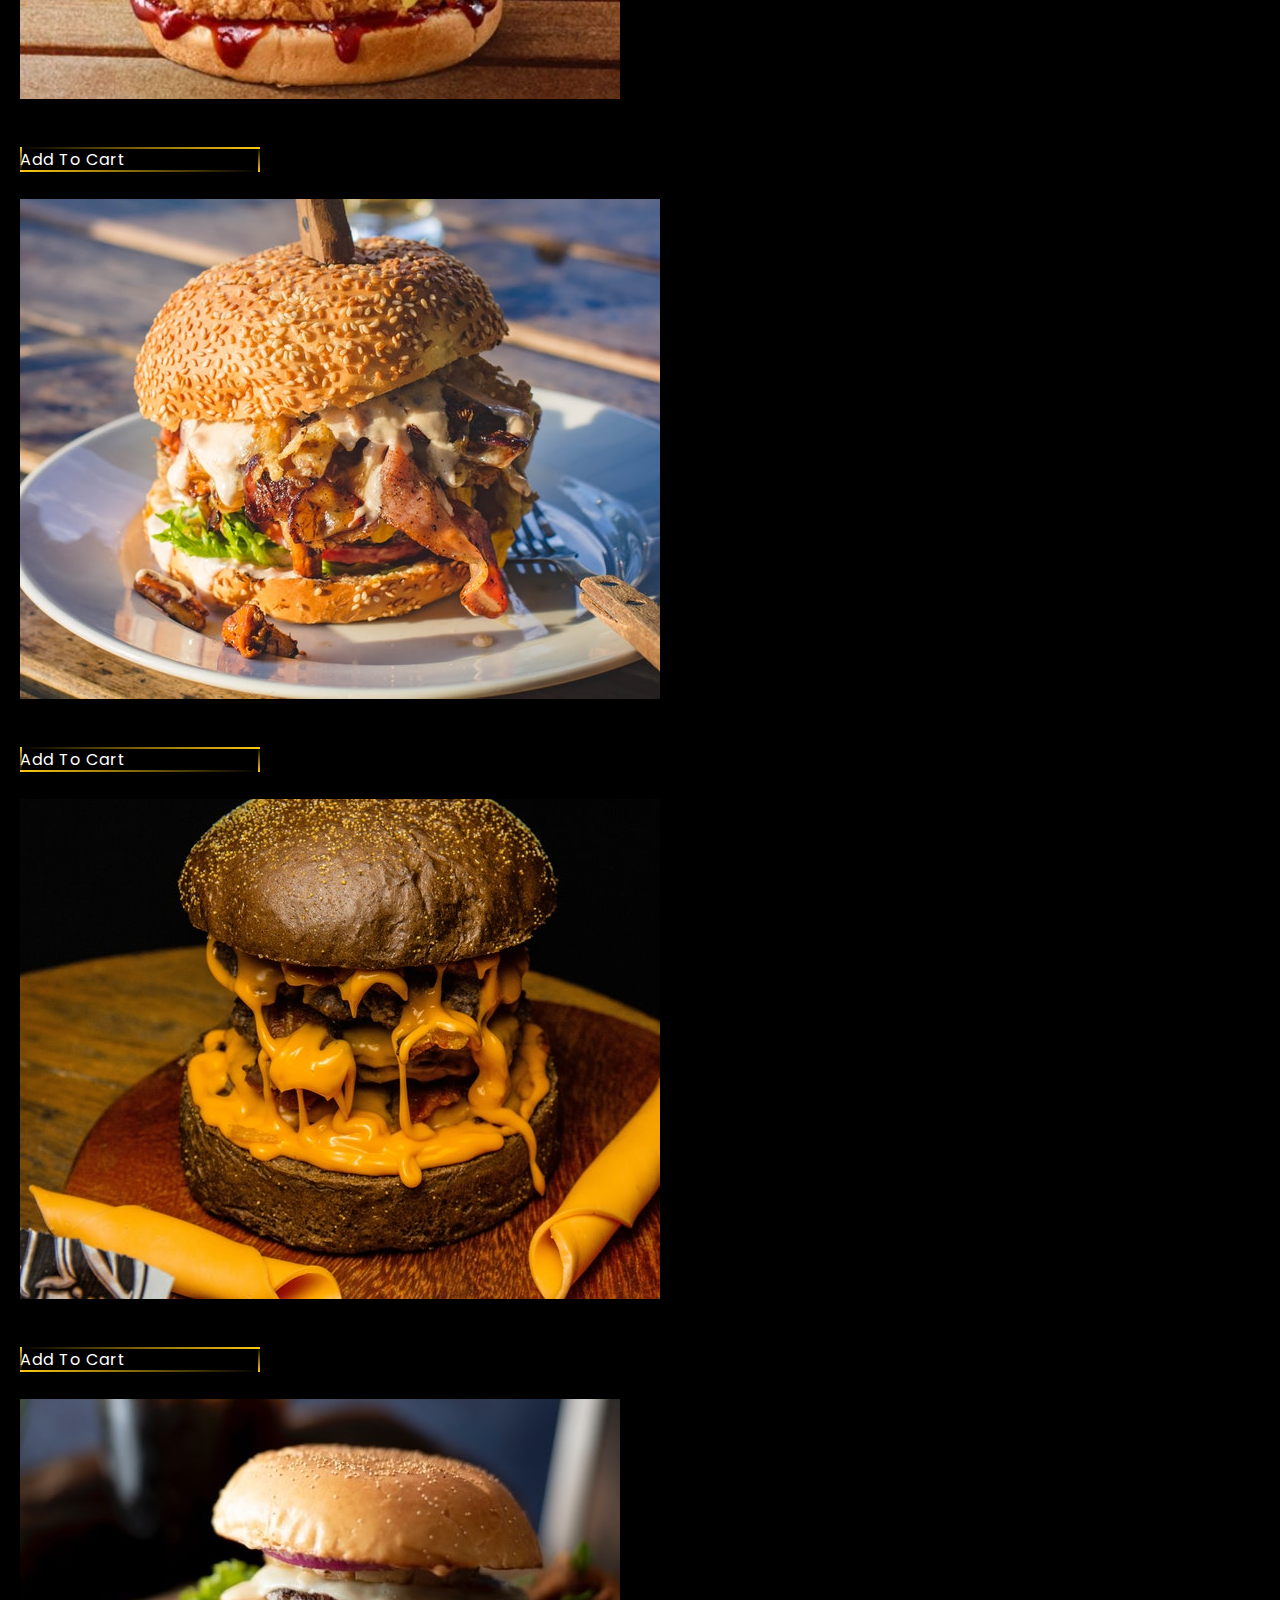
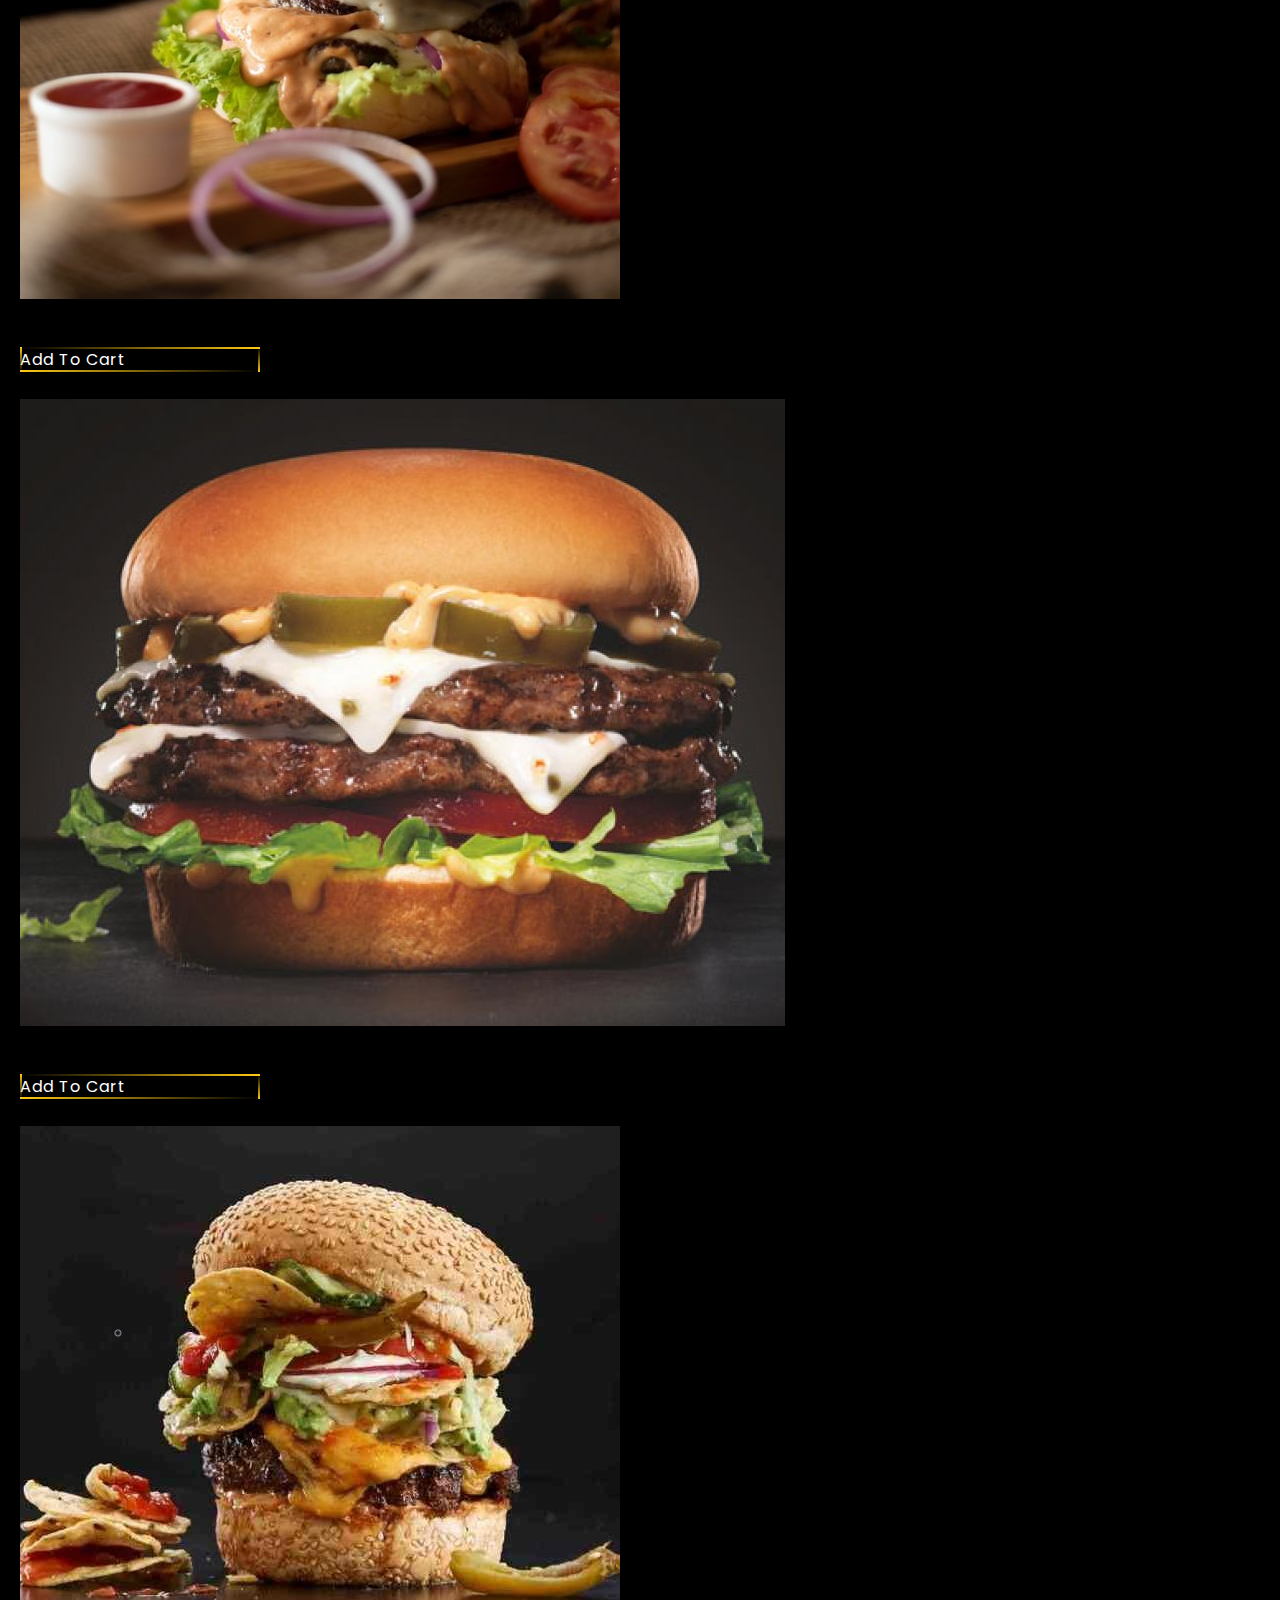
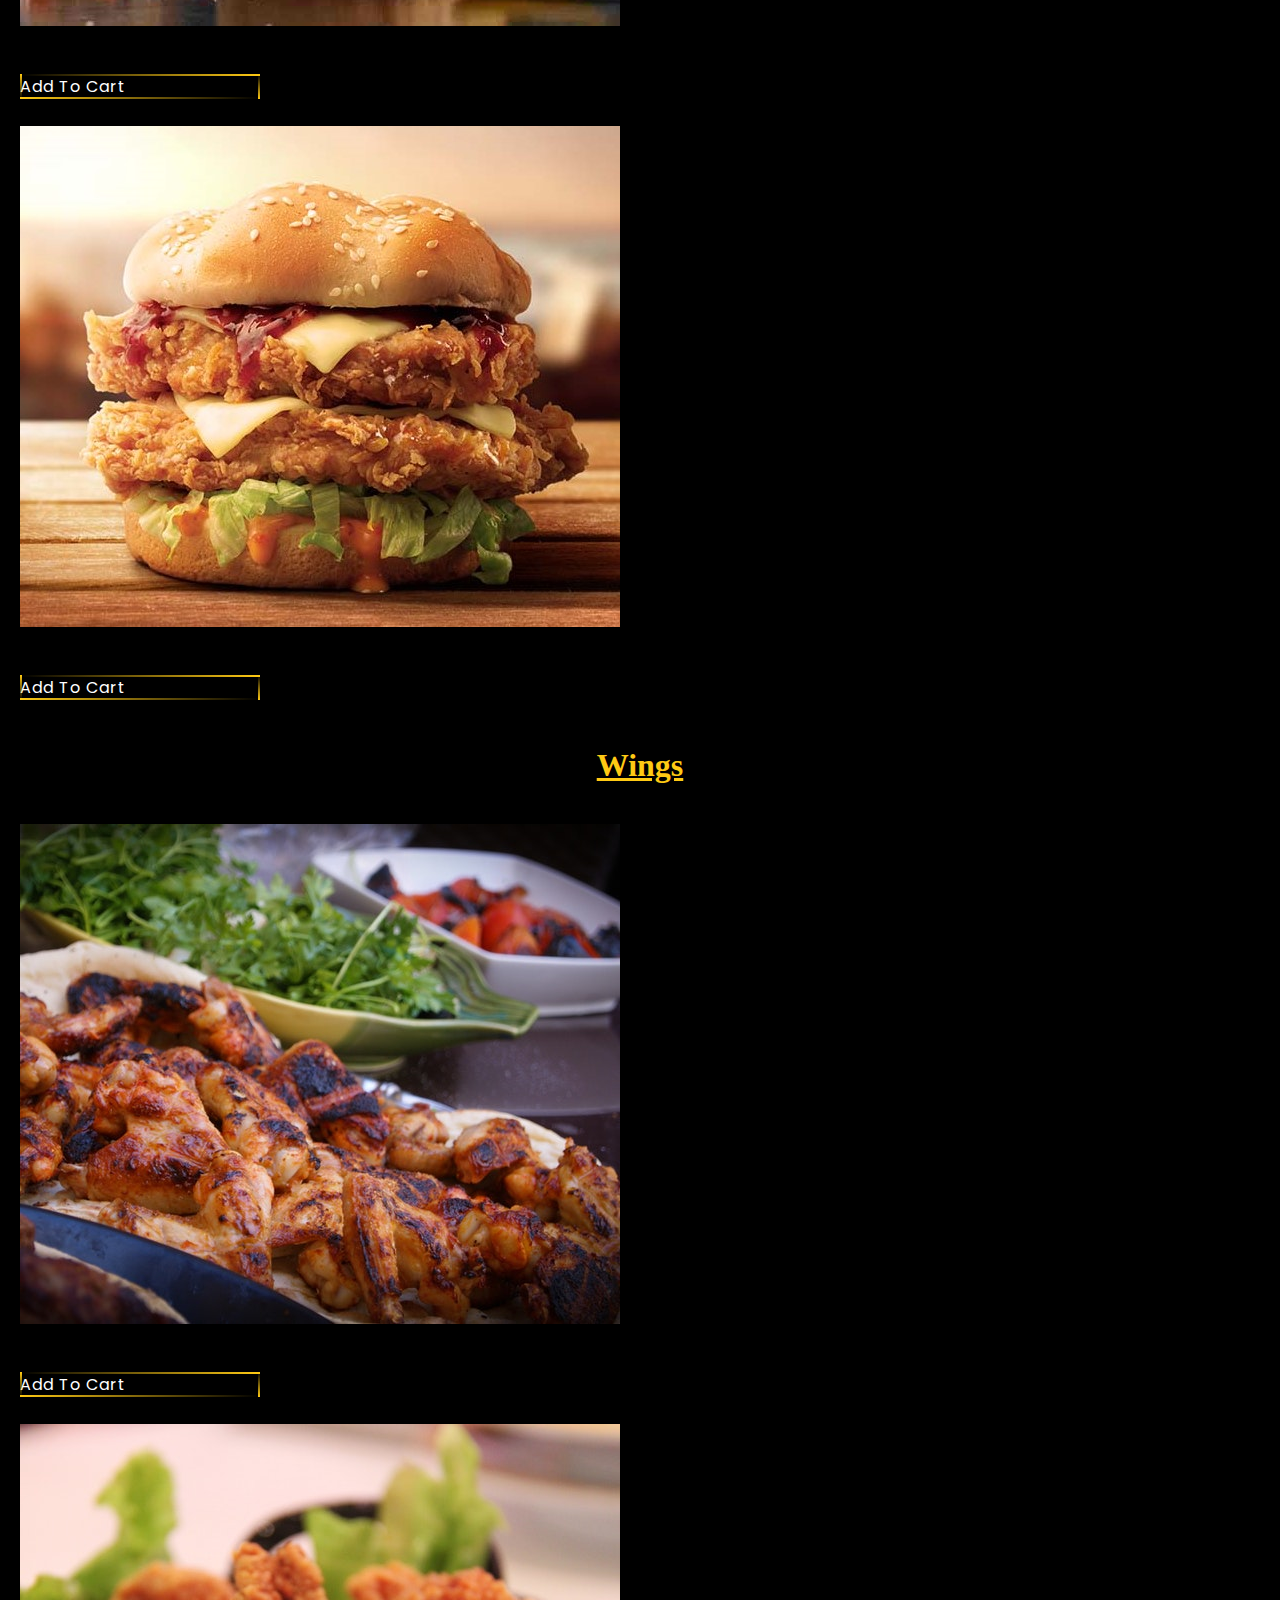
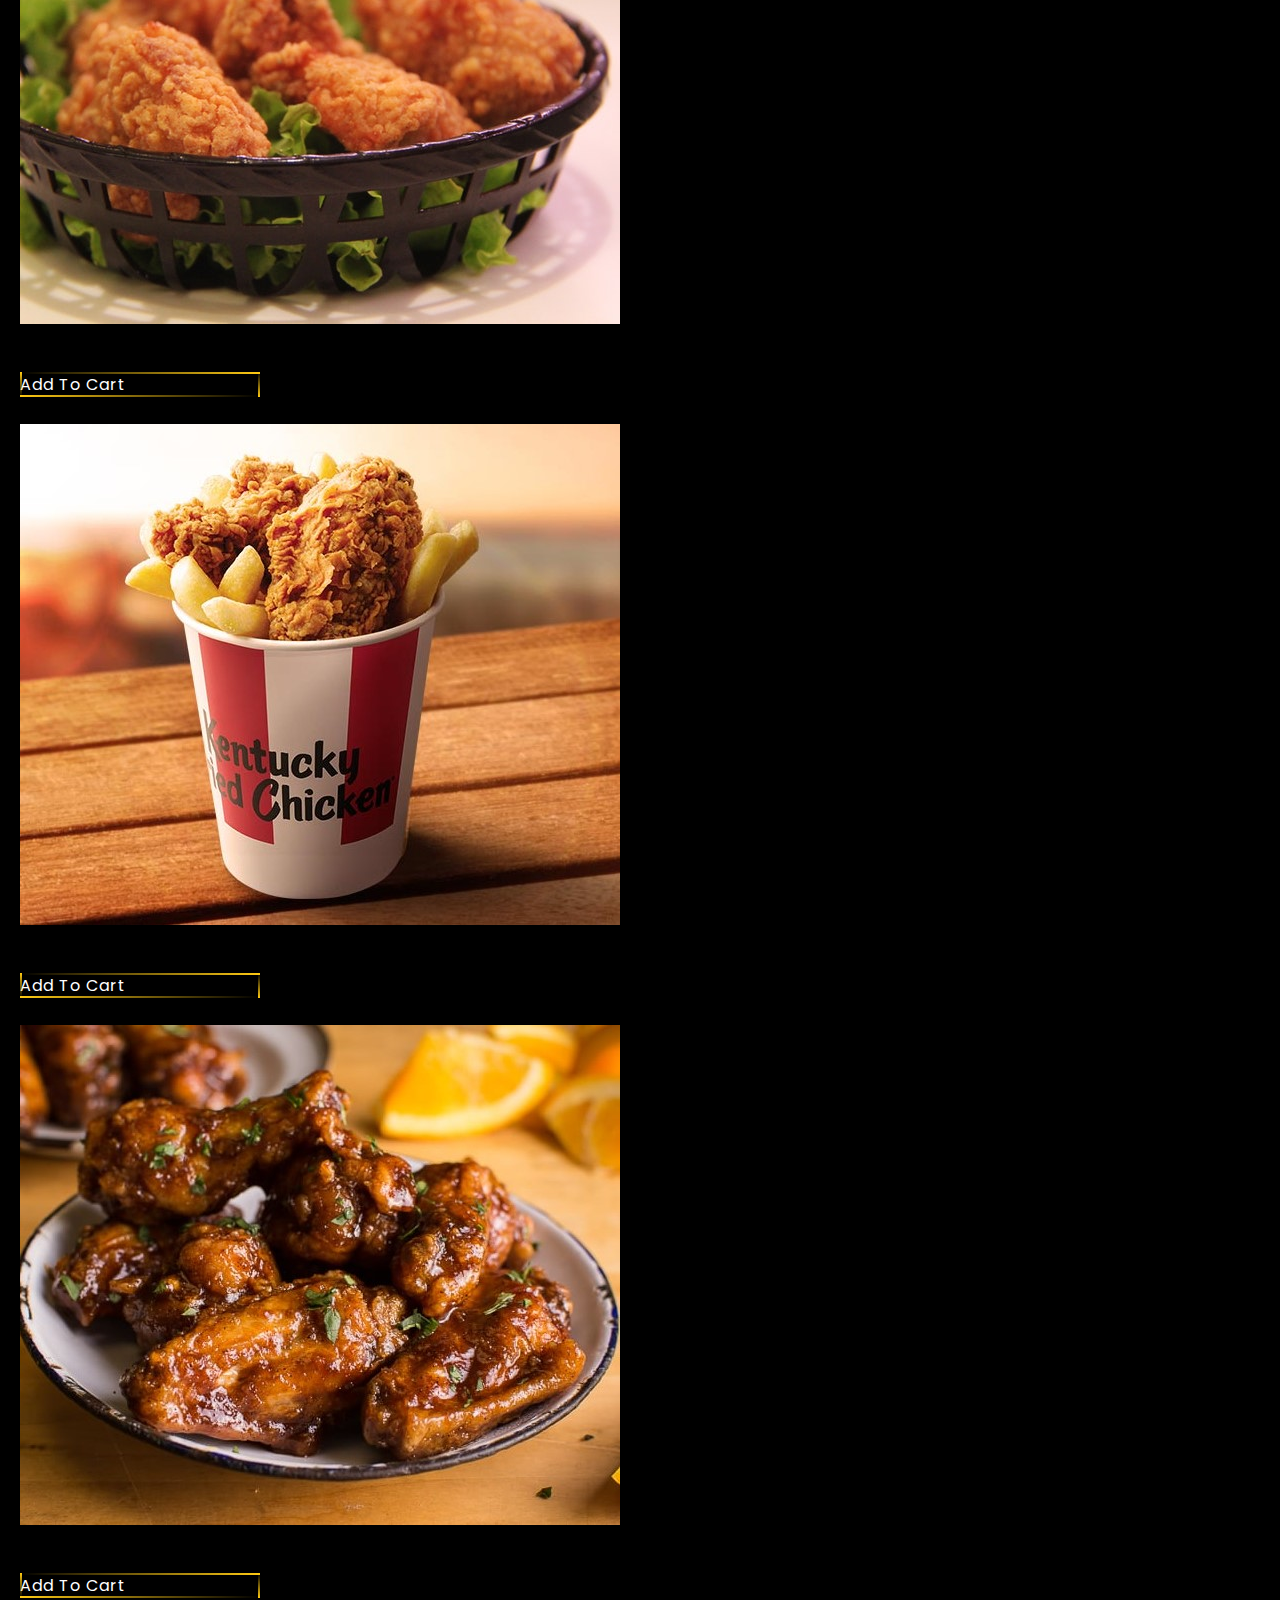
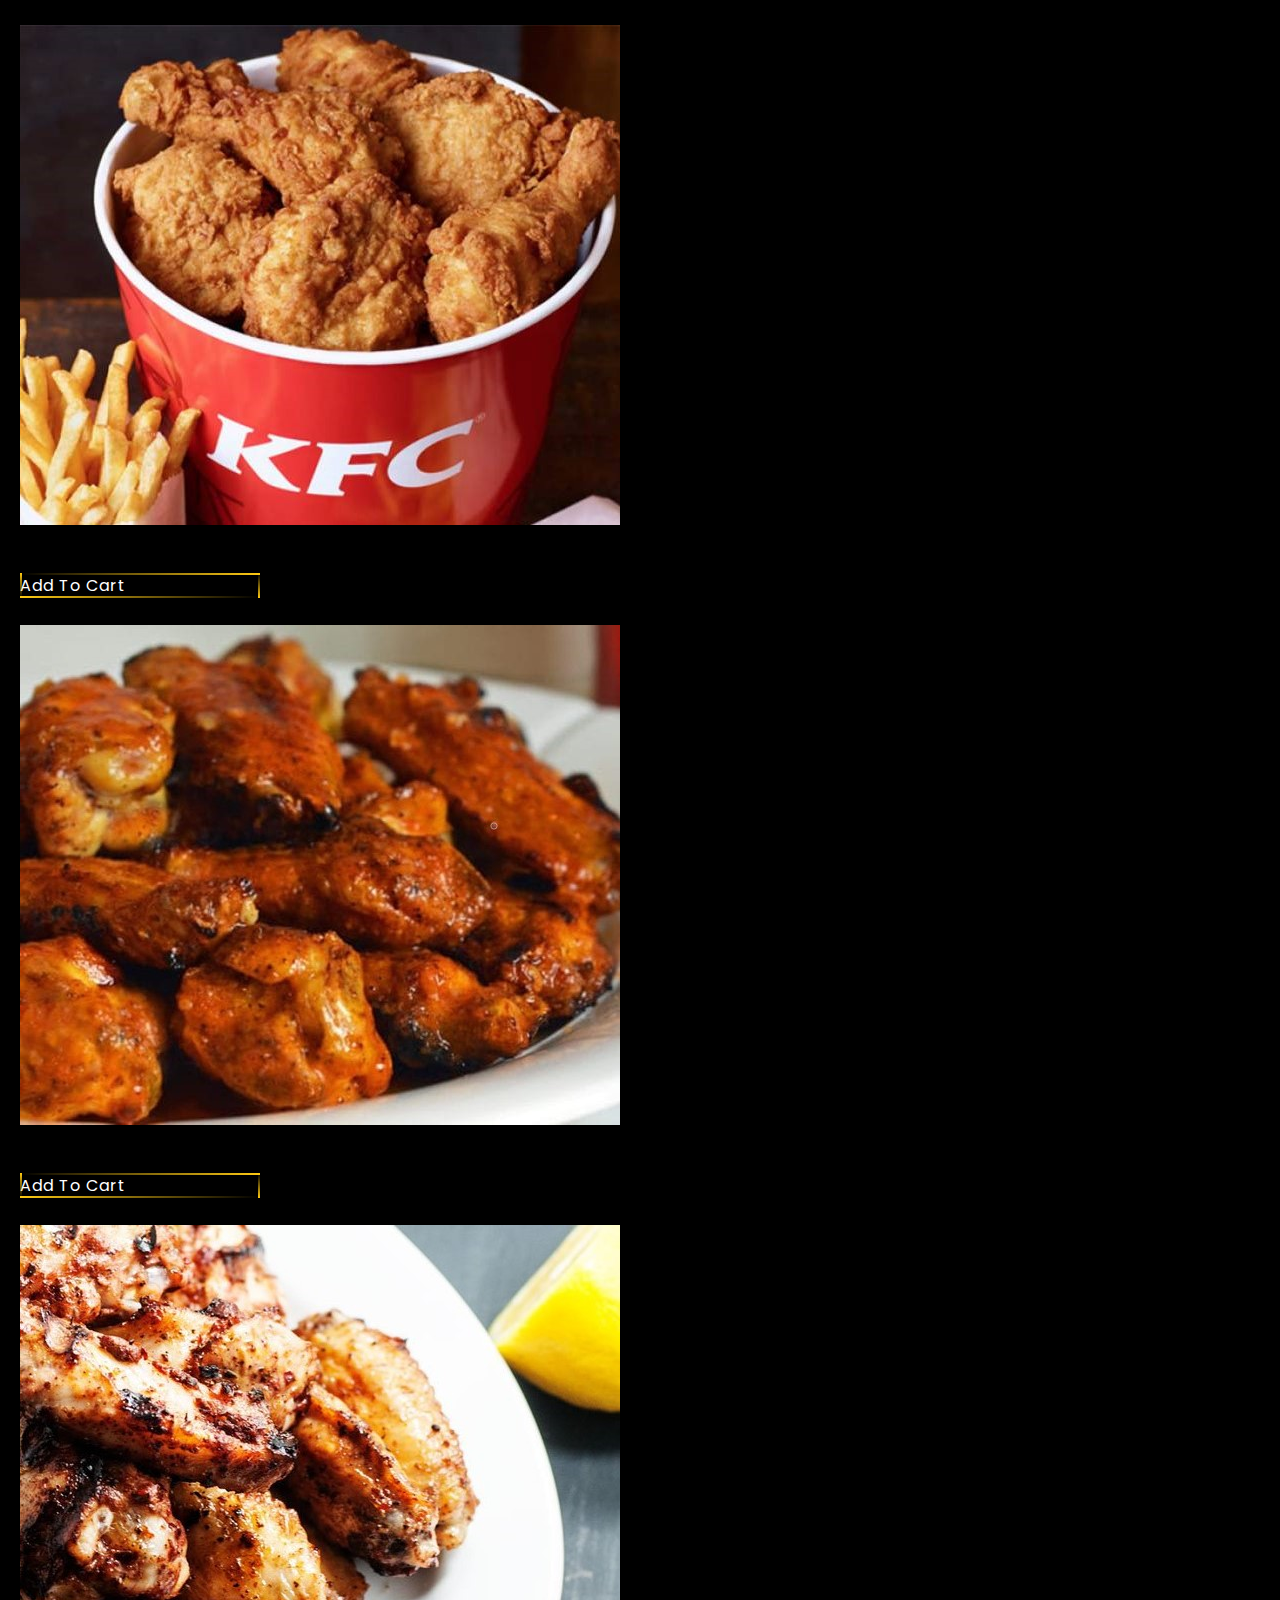
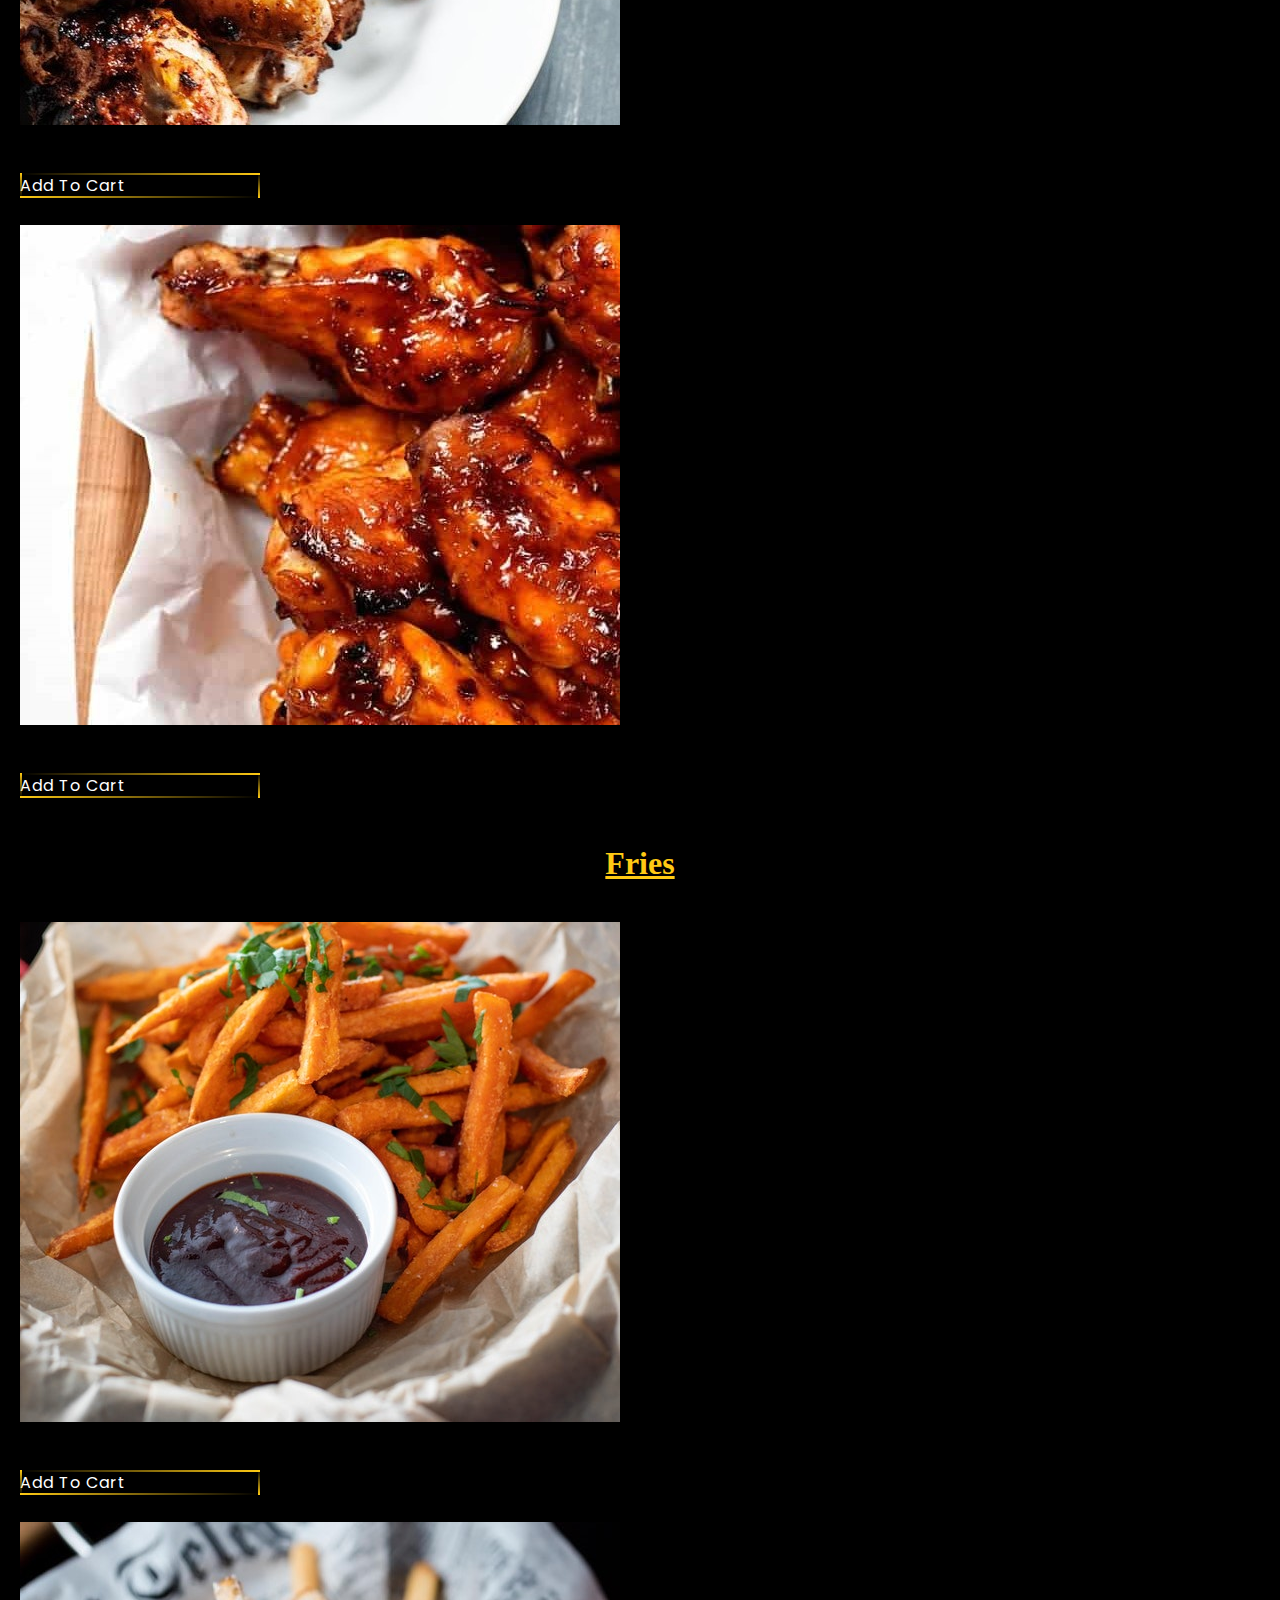
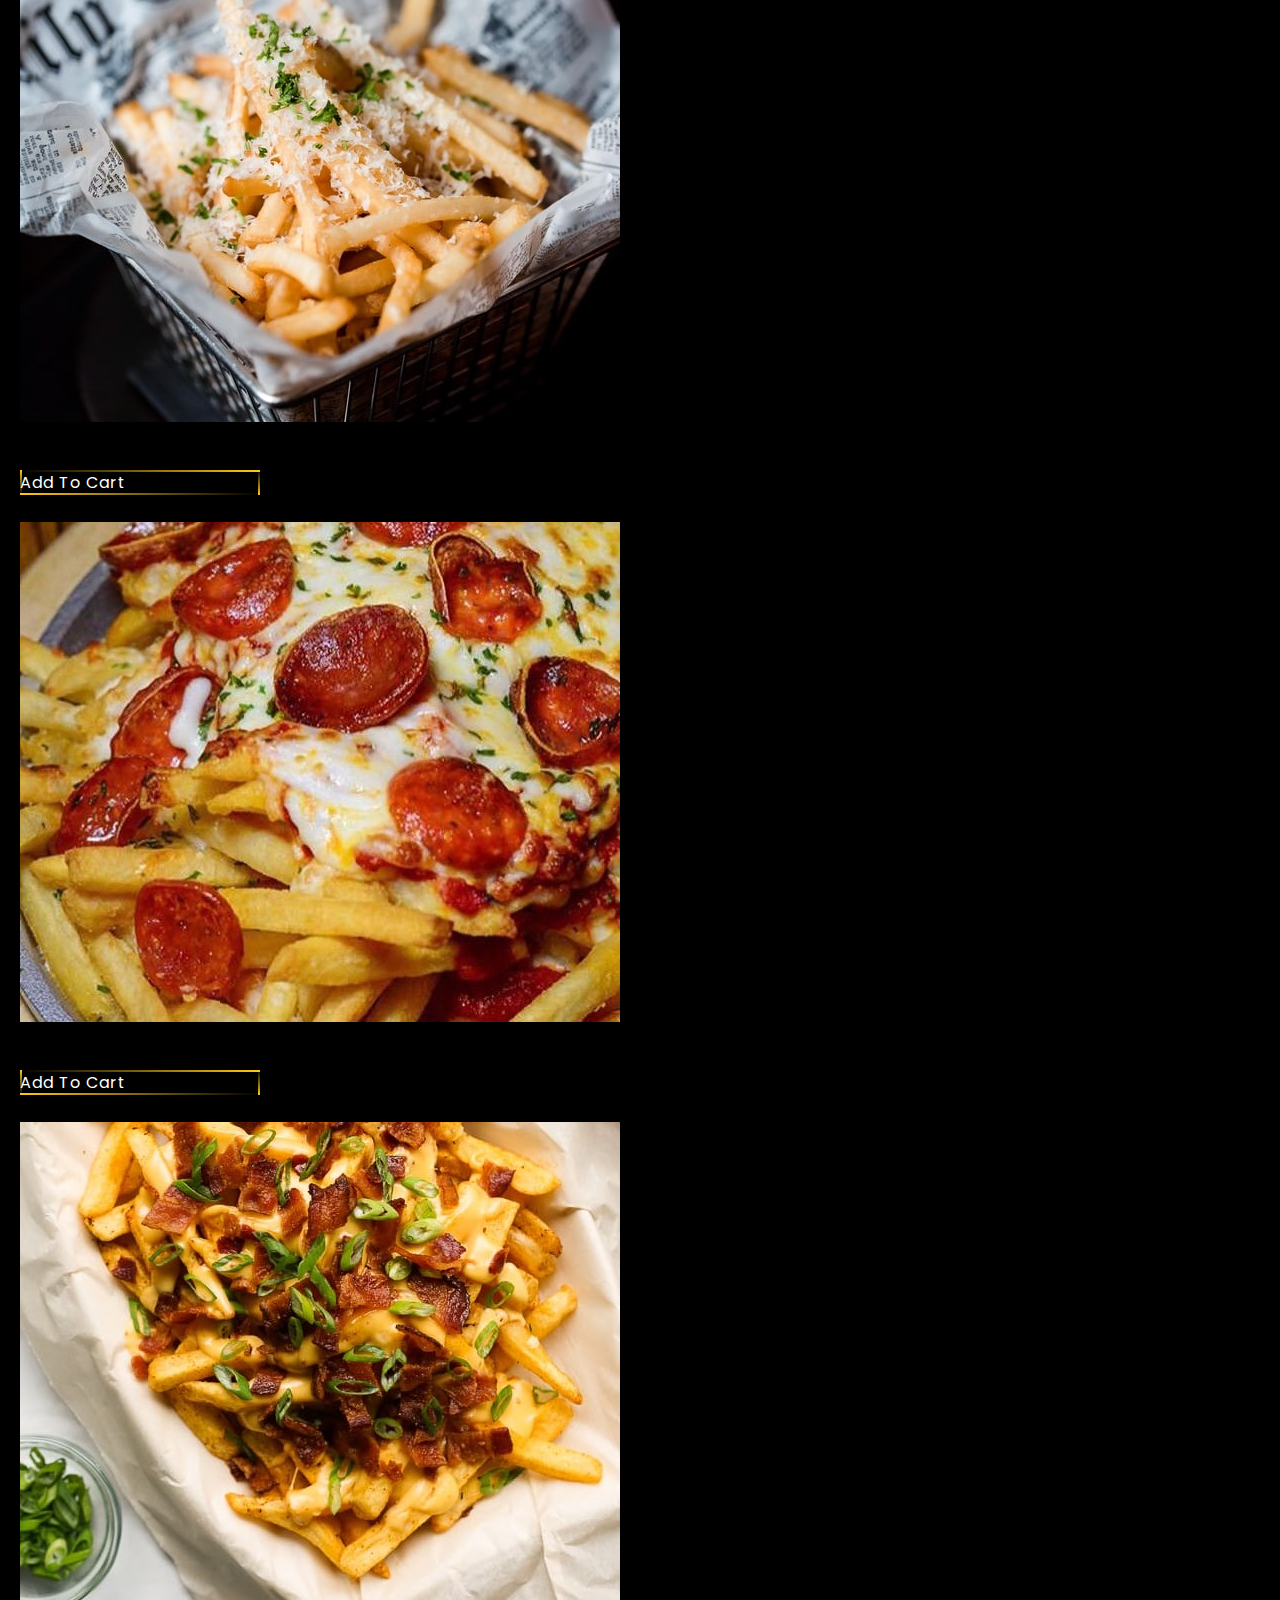
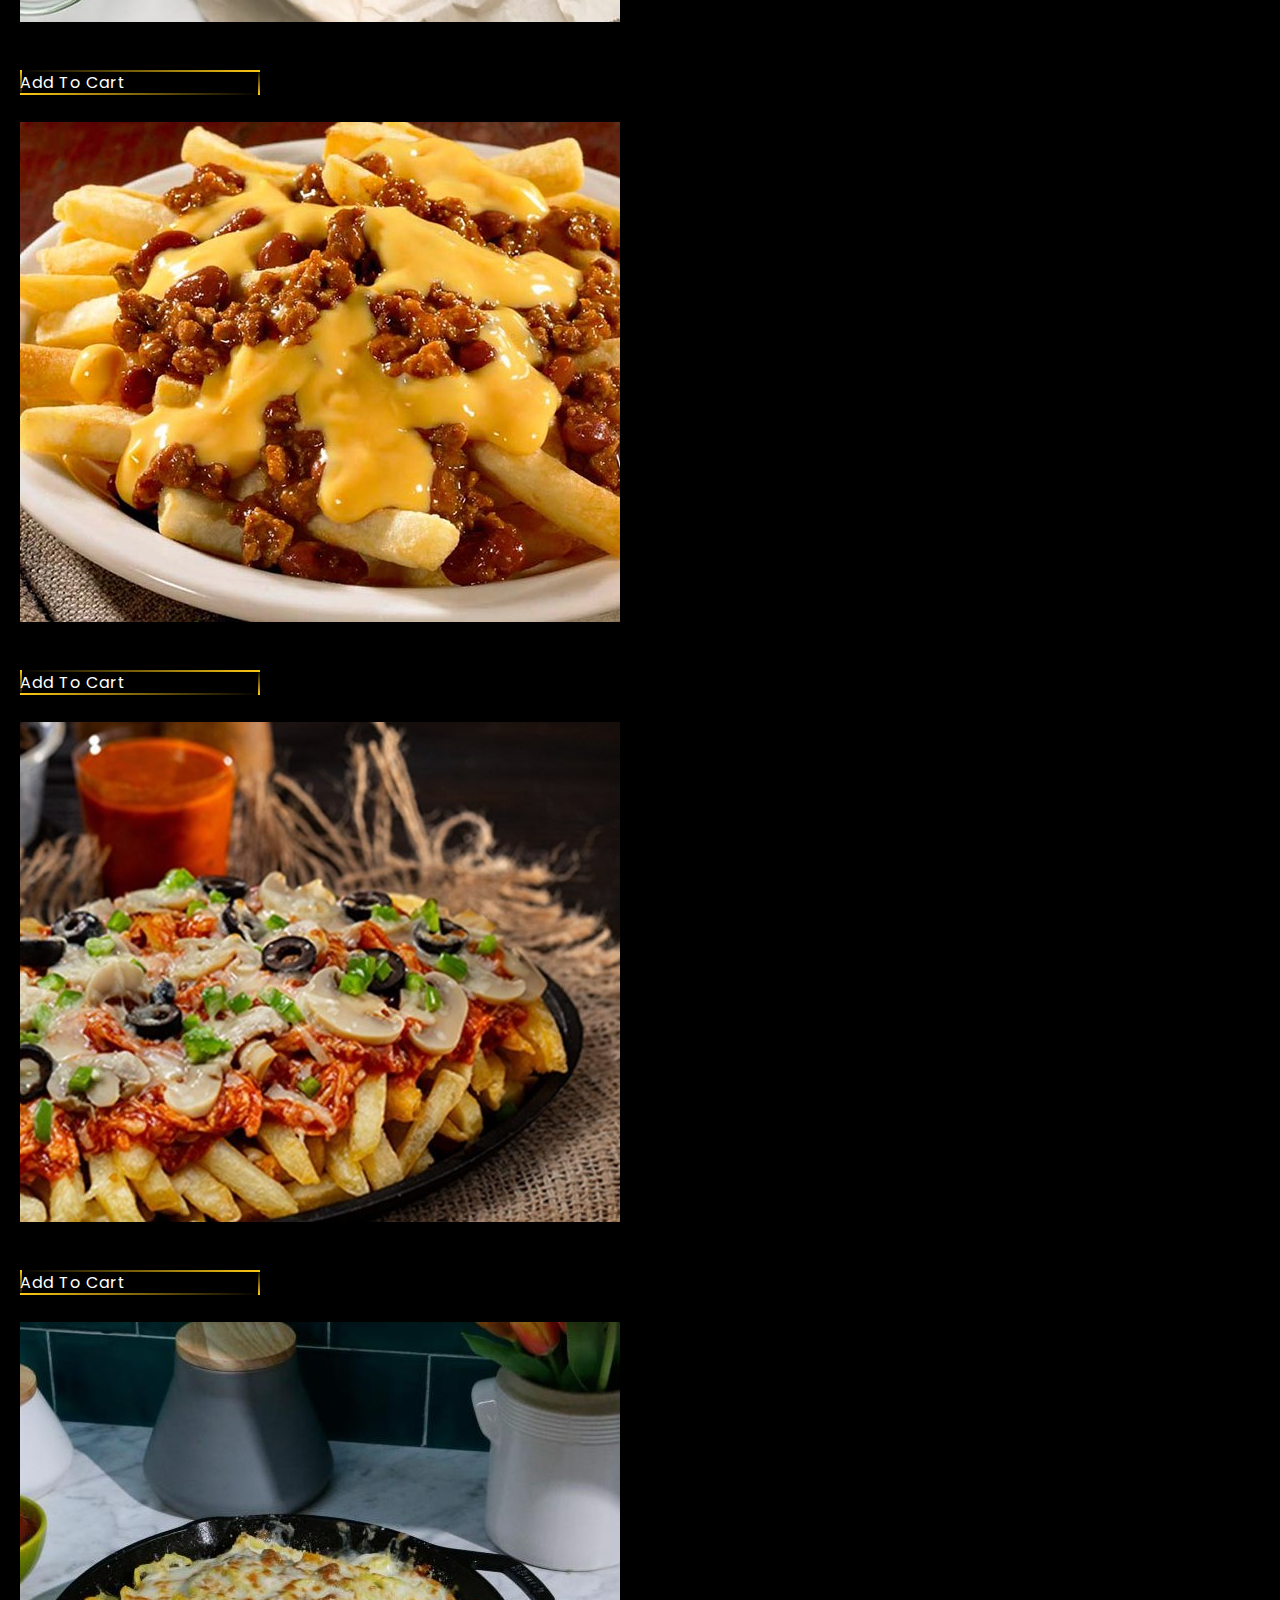
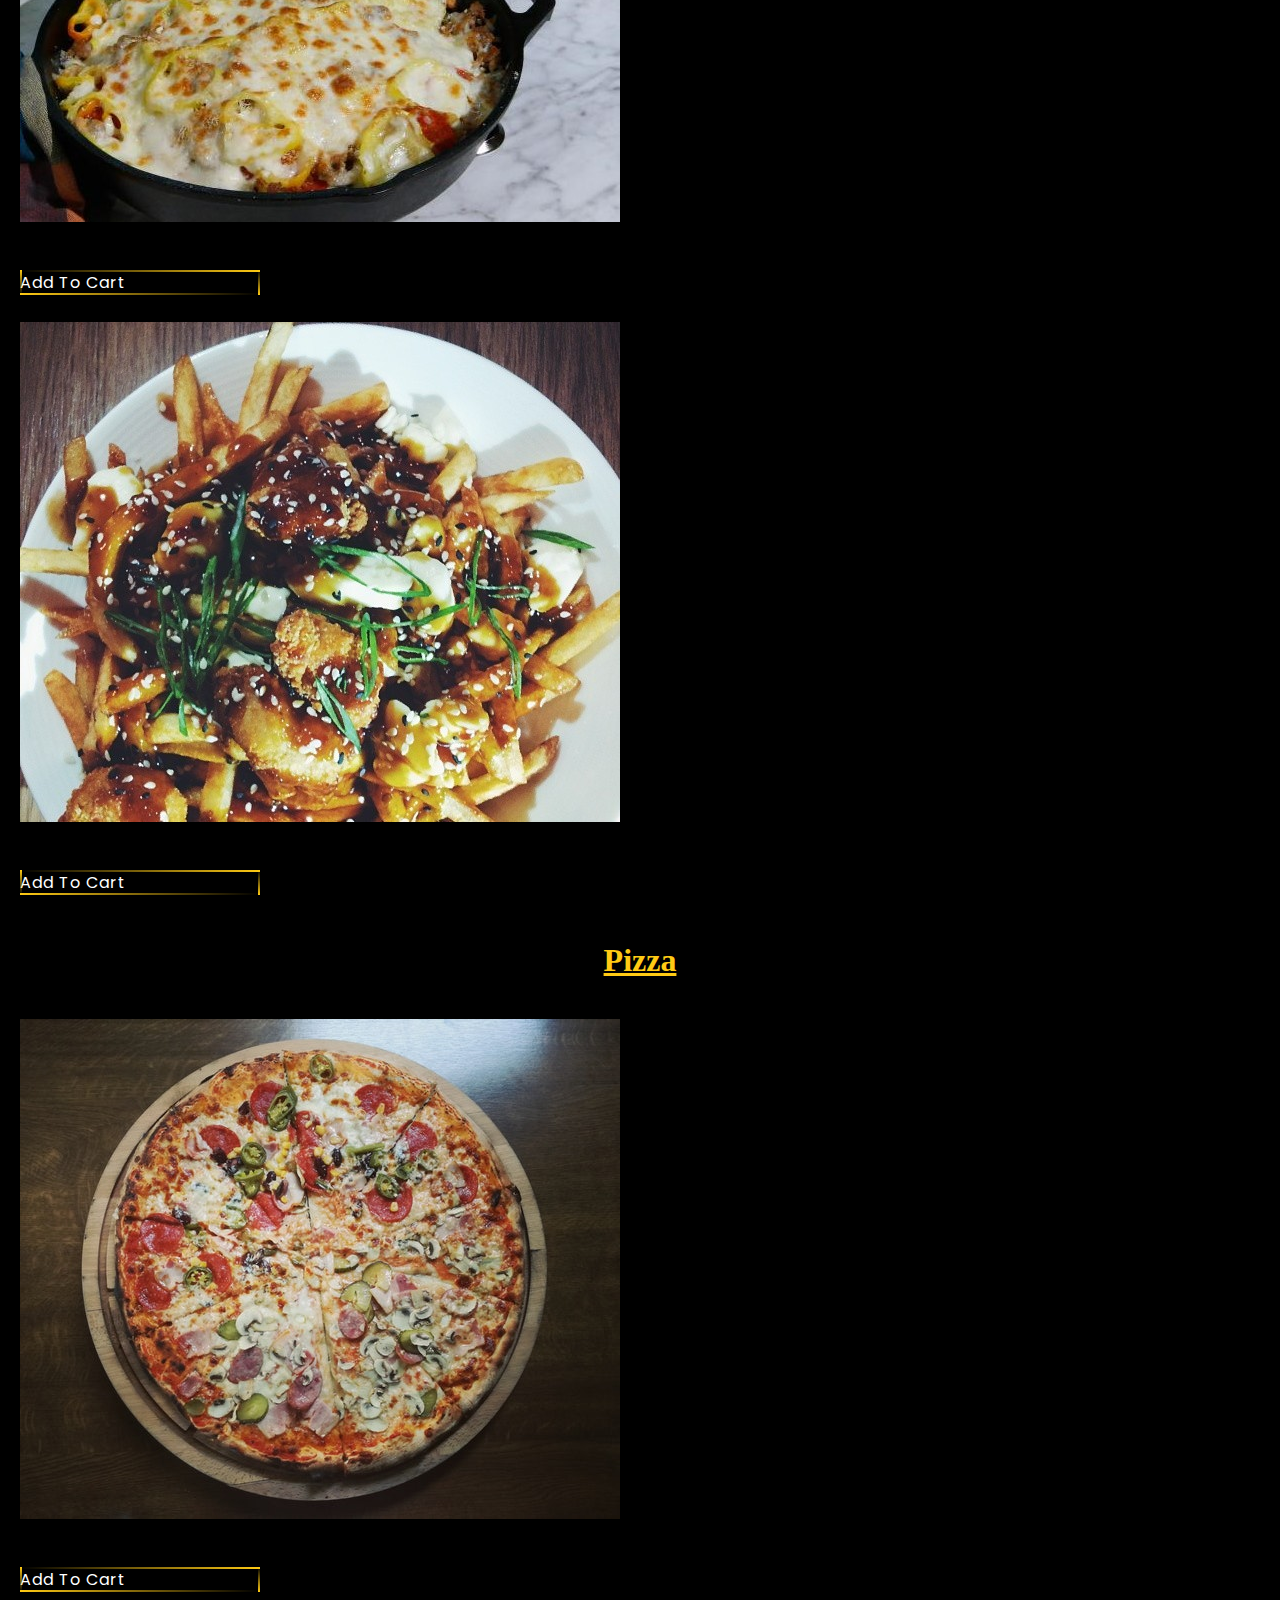
<file: pages/menu/menu.html>
<!doctype html>
<html lang="en">

<head>
    <meta charset="utf-8">
    <meta name="viewport" content="width=device-width, initial-scale=1">
    <title>Food Menu</title>
    <link href="https://cdn.jsdelivr.net/npm/bootstrap@5.3.0/dist/css/bootstrap.min.css" rel="stylesheet"
        integrity="sha384-9ndCyUaIbzAi2FUVXJi0CjmCapSmO7SnpJef0486qhLnuZ2cdeRhO02iuK6FUUVM" crossorigin="anonymous">
    <link rel="stylesheet" href="https://cdnjs.cloudflare.com/ajax/libs/font-awesome/6.4.0/css/all.min.css"
        integrity="sha512-iecdLmaskl7CVkqkXNQ/ZH/XLlvWZOJyj7Yy7tcenmpD1ypASozpmT/E0iPtmFIB46ZmdtAc9eNBvH0H/ZpiBw=="
        crossorigin="anonymous" referrerpolicy="no-referrer" />
    <link rel="preconnect" href="https://fonts.googleapis.com">
    <link rel="preconnect" href="https://fonts.gstatic.com" crossorigin>
    <link href="https://fonts.googleapis.com/css2?family=Poppins&display=swap" rel="stylesheet">
    <link rel="stylesheet" href="menu.css">
</head>

<body>

    <!-- Navbar Start -->

    <nav class="navbar navbar-expand-lg navbar-light bg-light sticky-top">
        <a class="navbar-brand" href="#"><img class="logoimg" src="../../images/logo.jpg" alt=""></a>
        <button class="navbar-toggler" type="button" data-toggle="collapse" data-target="#navbarText"
            aria-controls="navbarText" aria-expanded="false" aria-label="Toggle navigation">
            <span class="navbar-toggler-icon"></span>
        </button>
        <div class="collapse navbar-collapse" id="navbarText">
            <ul class="navbar-nav ms-auto">
            </ul>
            <span class="navbar-text">
                <ul class="navbar-nav mr-auto">
                    <li class="nav-item active">
                        <a class="nav-link" href="../../index.html">Home <span class="sr-only"></span></a>
                    </li>
                    <li class="nav-item">
                        <a class="nav-link" href="menu.html">Menu</a>
                    </li>
                    <li class="nav-item">
                        <a class="nav-link" href="../story/story.html">Our Story</a>
                    </li>
                    <li class="nav-item">
                        <a class="nav-link" href="../location/location.html">Location</a>
                    </li>
                    <li class="nav-item">
                        <a class="nav-link" href="../contact/contact.html">Contact Us</a>
                    </li>
                    <li class="nav-item">
                        <a class="nav-link" href="#"><i class="fas fa-user"></i></a>
                    </li>
                </ul>
            </span>
        </div>
    </nav>

    <!-- Navbar End -->

    <div>
        <div class="heading Menu-head">
            <h1>Menu</h1>
        </div>
        <div class="menu-nav">
            <ul class="nav justify-content-center">
                <li class="nav-item">
                    <a class="nav-link nav-font" href="#burgers"><button type="button"
                            class="btn btn-outline-warning">Burgers</button></a>
                </li>
                <li class="nav-item">
                    <a class="nav-link nav-font" href="#wings"><button type="button"
                            class="btn btn-outline-warning">Wings</button></a>
                </li>
                <li class="nav-item">
                    <a class="nav-link nav-font" href="#fries"><button type="button"
                            class="btn btn-outline-warning">Fries</button></a>
                </li>
                <li class="nav-item">
                    <a class="nav-link nav-font" href="#pizza"><button type="button"
                            class="btn btn-outline-warning">Pizza</button></a>
                </li>
            </ul>
        </div>
    </div>

    <!-- Burgers Menu Start -->

    <section class="burgers" id="burgers">
        <div class="newrecipe">
            <div class="recipeheading">
                <h1 class="heading">
                    Burgers
                </h1>
            </div>
            <div class="container">
                <div class="row">
                    <div class="col-sm-12 col-md-6 col-lg-3">
                        <div class="card" style="width: 15rem;">
                            <img src="../../images/Card 1.jpg" class="card-img-top" alt="...">
                            <div class="card-body">
                                <h5 class="card-title">Smokey Hot BBQ Burger</h5>
                                <p class="card-text">Rs 700</p>
                                <a href="#" class="btn card-btn">
                                    <span></span>
                                    <span></span>
                                    <span></span>
                                    <span></span>
                                    Add To Cart
                                </a>
                            </div>
                        </div>
                    </div>
                    <div class="col-sm-12 col-md-6 col-lg-3">
                        <div class="card" style="width: 15rem;">
                            <img src="../../images/Card 7.jpg" class="card-img-top card-2" alt="...">
                            <div class="card-body">
                                <h5 class="card-title">Triple Decker Cheese Burger</h5>
                                <p class="card-text">Rs 999</p>
                                <a href="#" class="btn card-btn">
                                    <span></span>
                                    <span></span>
                                    <span></span>
                                    <span></span>
                                    Add To Cart
                                </a>
                            </div>
                        </div>
                    </div>
                    <div class="col-sm-12 col-md-6 col-lg-3">
                        <div class="card" style="width: 15rem;">
                            <img src="../../images/Card 2.jpg" class="card-img-top" alt="...">
                            <div class="card-body">
                                <h5 class="card-title">Beef Madness Extra Cheese Burger</h5>
                                <p class="card-text">Rs 999</p>
                                <a href="#" class="btn card-btn">
                                    <span></span>
                                    <span></span>
                                    <span></span>
                                    <span></span>
                                    Add To Cart
                                </a>
                            </div>
                        </div>
                    </div>
                    <div class="col-sm-12 col-md-6 col-lg-3">
                        <div class="card" style="width: 15rem;">
                            <img src="../../images/Card 4.jpg" class="card-img-top" alt="...">
                            <div class="card-body">
                                <h5 class="card-title">Chicken Cheese Bomb Burger</h5>
                                <p class="card-text">Rs 750</p>
                                <a href="#" class="btn card-btn">
                                    <span></span>
                                    <span></span>
                                    <span></span>
                                    <span></span>
                                    Add To Cart
                                </a>
                            </div>
                        </div>
                    </div>
                    <div class="col-sm-12 col-md-6 col-lg-3">
                        <div class="card" style="width: 15rem;">
                            <img src="../../images/Card 9.jpg" class="card-img-top" alt="...">
                            <div class="card-body">
                                <h5 class="card-title">Value Burger With Cheese</h5>
                                <p class="card-text">Rs 250</p>
                                <a href="#" class="btn card-btn">
                                    <span></span>
                                    <span></span>
                                    <span></span>
                                    <span></span>
                                    Add To Cart
                                </a>
                            </div>
                        </div>
                    </div>
                    <div class="col-sm-12 col-md-6 col-lg-3">
                        <div class="card" style="width: 15rem;">
                            <img src="../../images/Card 10.jpg" class="card-img-top" alt="...">
                            <div class="card-body">
                                <h5 class="card-title">Double Beef Cheese Burger</h5>
                                <p class="card-text">Rs 450</p>
                                <a href="#" class="btn card-btn">
                                    <span></span>
                                    <span></span>
                                    <span></span>
                                    <span></span>
                                    Add To Cart
                                </a>
                            </div>
                        </div>
                    </div>
                    <div class="col-sm-12 col-md-6 col-lg-3">
                        <div class="card" style="width: 15rem;">
                            <img src="../../images/Card 12.jpg" class="card-img-top" alt="...">
                            <div class="card-body">
                                <h5 class="card-title">Value Maddness Beef Burger</h5>
                                <p class="card-text">Rs 350</p>
                                <a href="#" class="btn card-btn">
                                    <span></span>
                                    <span></span>
                                    <span></span>
                                    <span></span>
                                    Add To Cart
                                </a>
                            </div>
                        </div>
                    </div>
                    <div class="col-sm-12 col-md-6 col-lg-3">
                        <div class="card" style="width: 15rem;">
                            <img src="../../images/Card 5.jpg" class="card-img-top" alt="...">
                            <div class="card-body">
                                <h5 class="card-title">Double Zinger Cheese Burger</h5>
                                <p class="card-text">Rs 800</p>
                                <a href="#" class="btn card-btn">
                                    <span></span>
                                    <span></span>
                                    <span></span>
                                    <span></span>
                                    Add To Cart
                                </a>
                            </div>
                        </div>
                    </div>
                </div>
            </div>
        </div>
    </section>

    <!-- Burgers Menu End -->

    <!-- Wings Menu Start -->

    <section class="wings" id="wings">
        <div class="newrecipe">
            <div class="recipeheading">
                <h1 class="heading">
                    Wings
                </h1>
            </div>
            <div class="container">
                <div class="row">
                    <div class="col-sm-12 col-md-6 col-lg-3">
                        <div class="card" style="width: 15rem;">
                            <img src="../../images/Card 13.jpg" class="card-img-top" alt="...">
                            <div class="card-body">
                                <h5 class="card-title">Smoky Hot Chicken Wings</h5>
                                <p class="card-text">Rs 700</p>
                                <a href="#" class="btn card-btn">
                                    <span></span>
                                    <span></span>
                                    <span></span>
                                    <span></span>
                                    Add To Cart
                                </a>
                            </div>
                        </div>
                    </div>
                    <div class="col-sm-12 col-md-6 col-lg-3">
                        <div class="card" style="width: 15rem;">
                            <img src="../../images/Card 14.jpg" class="card-img-top card-2" alt="...">
                            <div class="card-body">
                                <h5 class="card-title">4pc Crispy Chicken Wings</h5>
                                <p class="card-text">Rs 450</p>
                                <a href="#" class="btn card-btn">
                                    <span></span>
                                    <span></span>
                                    <span></span>
                                    <span></span>
                                    Add To Cart
                                </a>
                            </div>
                        </div>
                    </div>
                    <div class="col-sm-12 col-md-6 col-lg-3">
                        <div class="card" style="width: 15rem;">
                            <img src="../../images/Card 15.jpg" class="card-img-top" alt="...">
                            <div class="card-body">
                                <h5 class="card-title">Small Crispy Wings Bucket</h5>
                                <p class="card-text">Rs 250</p>
                                <a href="#" class="btn card-btn">
                                    <span></span>
                                    <span></span>
                                    <span></span>
                                    <span></span>
                                    Add To Cart
                                </a>
                            </div>
                        </div>
                    </div>
                    <div class="col-sm-12 col-md-6 col-lg-3">
                        <div class="card" style="width: 15rem;">
                            <img src="../../images/Card 16.jpg" class="card-img-top" alt="...">
                            <div class="card-body">
                                <h5 class="card-title">Sweet Chilli Hot Wings</h5>
                                <p class="card-text">Rs 400</p>
                                <a href="#" class="btn card-btn">
                                    <span></span>
                                    <span></span>
                                    <span></span>
                                    <span></span>
                                    Add To Cart
                                </a>
                            </div>
                        </div>
                    </div>
                    <div class="col-sm-12 col-md-6 col-lg-3">
                        <div class="card" style="width: 15rem;">
                            <img src="../../images/Card 17.jpg" class="card-img-top" alt="...">
                            <div class="card-body">
                                <h5 class="card-title">Large Crispy Wings Bucket</h5>
                                <p class="card-text">Rs 900</p>
                                <a href="#" class="btn card-btn">
                                    <span></span>
                                    <span></span>
                                    <span></span>
                                    <span></span>
                                    Add To Cart
                                </a>
                            </div>
                        </div>
                    </div>
                    <div class="col-sm-12 col-md-6 col-lg-3">
                        <div class="card" style="width: 15rem;">
                            <img src="../../images/Card 18.jpg" class="card-img-top" alt="...">
                            <div class="card-body">
                                <h5 class="card-title">6pc Hot Chicken Wings</h5>
                                <p class="card-text">Rs 650</p>
                                <a href="#" class="btn card-btn">
                                    <span></span>
                                    <span></span>
                                    <span></span>
                                    <span></span>
                                    Add To Cart
                                </a>
                            </div>
                        </div>
                    </div>
                    <div class="col-sm-12 col-md-6 col-lg-3">
                        <div class="card" style="width: 15rem;">
                            <img src="../../images/Card 19.jpg" class="card-img-top" alt="...">
                            <div class="card-body">
                                <h5 class="card-title">Hot Malai Chicken Wings</h5>
                                <p class="card-text">Rs 550</p>
                                <a href="#" class="btn card-btn">
                                    <span></span>
                                    <span></span>
                                    <span></span>
                                    <span></span>
                                    Add To Cart
                                </a>
                            </div>
                        </div>
                    </div>
                    <div class="col-sm-12 col-md-6 col-lg-3">
                        <div class="card" style="width: 15rem;">
                            <img src="../../images/Card 20.jpg" class="card-img-top" alt="...">
                            <div class="card-body">
                                <h5 class="card-title">Chilli Hot Chicken Wings</h5>
                                <p class="card-text">Rs 400</p>
                                <a href="#" class="btn card-btn">
                                    <span></span>
                                    <span></span>
                                    <span></span>
                                    <span></span>
                                    Add To Cart
                                </a>
                            </div>
                        </div>
                    </div>
                </div>
            </div>
        </div>
    </section>

    <!-- Wings Menu End -->

    <!-- Fries Menu Start -->

    <section class="fries" id="fries">
        <div class="newrecipe">
            <div class="recipeheading">
                <h1 class="heading">
                    Fries
                </h1>
            </div>
            <div class="container">
                <div class="row">
                    <div class="col-sm-12 col-md-6 col-lg-3">
                        <div class="card" style="width: 15rem;">
                            <img src="../../images/Card 21.jpg" class="card-img-top" alt="...">
                            <div class="card-body">
                                <h5 class="card-title">Standard Fries with mint leave</h5>
                                <p class="card-text">Rs 50</p>
                                <a href="#" class="btn card-btn">
                                    <span></span>
                                    <span></span>
                                    <span></span>
                                    <span></span>
                                    Add To Cart
                                </a>
                            </div>
                        </div>
                    </div>
                    <div class="col-sm-12 col-md-6 col-lg-3">
                        <div class="card" style="width: 15rem;">
                            <img src="../../images/Card 22.jpg" class="card-img-top card-2" alt="...">
                            <div class="card-body">
                                <h5 class="card-title">Fries With Garnishing on top</h5>
                                <p class="card-text">Rs 70</p>
                                <a href="#" class="btn card-btn">
                                    <span></span>
                                    <span></span>
                                    <span></span>
                                    <span></span>
                                    Add To Cart
                                </a>
                            </div>
                        </div>
                    </div>
                    <div class="col-sm-12 col-md-6 col-lg-3">
                        <div class="card" style="width: 15rem;">
                            <img src="../../images/Card 23.jpg" class="card-img-top" alt="...">
                            <div class="card-body">
                                <h5 class="card-title">Cheese Fries pepperoni</h5>
                                <p class="card-text">Rs 100</p>
                                <a href="#" class="btn card-btn">
                                    <span></span>
                                    <span></span>
                                    <span></span>
                                    <span></span>
                                    Add To Cart
                                </a>
                            </div>
                        </div>
                    </div>
                    <div class="col-sm-12 col-md-6 col-lg-3">
                        <div class="card" style="width: 15rem;">
                            <img src="../../images/Card 24.jpg" class="card-img-top" alt="...">
                            <div class="card-body">
                                <h5 class="card-title">Hot chilli Fries With chillies</h5>
                                <p class="card-text">Rs 90</p>
                                <a href="#" class="btn card-btn">
                                    <span></span>
                                    <span></span>
                                    <span></span>
                                    <span></span>
                                    Add To Cart
                                </a>
                            </div>
                        </div>
                    </div>
                    <div class="col-sm-12 col-md-6 col-lg-3">
                        <div class="card" style="width: 15rem;">
                            <img src="../../images/Card 25.jpg" class="card-img-top" alt="...">
                            <div class="card-body">
                                <h5 class="card-title">Hot Chilli Cheesee Fries</h5>
                                <p class="card-text">Rs 130</p>
                                <a href="#" class="btn card-btn">
                                    <span></span>
                                    <span></span>
                                    <span></span>
                                    <span></span>
                                    Add To Cart
                                </a>
                            </div>
                        </div>
                    </div>
                    <div class="col-sm-12 col-md-6 col-lg-3">
                        <div class="card" style="width: 15rem;">
                            <img src="../../images/Card 26.jpg" class="card-img-top" alt="...">
                            <div class="card-body">
                                <h5 class="card-title">Special Pizza Fries With Mushrooms</h5>
                                <p class="card-text">Rs 150</p>
                                <a href="#" class="btn card-btn">
                                    <span></span>
                                    <span></span>
                                    <span></span>
                                    <span></span>
                                    Add To Cart
                                </a>
                            </div>
                        </div>
                    </div>
                    <div class="col-sm-12 col-md-6 col-lg-3">
                        <div class="card" style="width: 15rem;">
                            <img src="../../images/Card 27.jpg" class="card-img-top" alt="...">
                            <div class="card-body">
                                <h5 class="card-title">Special Cheese Bomb Fries</h5>
                                <p class="card-text">Rs 200</p>
                                <a href="#" class="btn card-btn">
                                    <span></span>
                                    <span></span>
                                    <span></span>
                                    <span></span>
                                    Add To Cart
                                </a>
                            </div>
                        </div>
                    </div>
                    <div class="col-sm-12 col-md-6 col-lg-3">
                        <div class="card" style="width: 15rem;">
                            <img src="../../images/Card 28.jpg" class="card-img-top" alt="...">
                            <div class="card-body">
                                <h5 class="card-title">Our Special Sauce Chilli Fries</h5>
                                <p class="card-text">Rs 300</p>
                                <a href="#" class="btn card-btn">
                                    <span></span>
                                    <span></span>
                                    <span></span>
                                    <span></span>
                                    Add To Cart
                                </a>
                            </div>
                        </div>
                    </div>
                </div>
            </div>
        </div>
    </section>

    <!-- Fries Menu End -->

    <!-- pizza Menu Start -->

    <section class="pizza" id="pizza">
        <div class="newrecipe">
            <div class="recipeheading">
                <h1 class="heading">
                    Pizza
                </h1>
            </div>
            <div class="container">
                <div class="row">
                    <div class="col-sm-12 col-md-6 col-lg-3">
                        <div class="card" style="width: 15rem;">
                            <img src="../../images/Card 29.jpg" class="card-img-top" alt="...">
                            <div class="card-body">
                                <h5 class="card-title">Regular Chicken Fajita Pizza</h5>
                                <p class="card-text">Rs 700</p>
                                <a href="#" class="btn card-btn">
                                    <span></span>
                                    <span></span>
                                    <span></span>
                                    <span></span>
                                    Add To Cart
                                </a>
                            </div>
                        </div>
                    </div>
                    <div class="col-sm-12 col-md-6 col-lg-3">
                        <div class="card" style="width: 15rem;">
                            <img src="../../images/Card 30.jpg" class="card-img-top card-2" alt="...">
                            <div class="card-body">
                                <h5 class="card-title">Giant Chicken Cheese Pizza</h5>
                                <p class="card-text">Rs 1500</p>
                                <a href="#" class="btn card-btn">
                                    <span></span>
                                    <span></span>
                                    <span></span>
                                    <span></span>
                                    Add To Cart
                                </a>
                            </div>
                        </div>
                    </div>
                    <div class="col-sm-12 col-md-6 col-lg-3">
                        <div class="card" style="width: 15rem;">
                            <img src="../../images/Card 31.jpg" class="card-img-top" alt="...">
                            <div class="card-body">
                                <h5 class="card-title">Special Beef Cheese Pizza</h5>
                                <p class="card-text">Rs 700</p>
                                <a href="#" class="btn card-btn">
                                    <span></span>
                                    <span></span>
                                    <span></span>
                                    <span></span>
                                    Add To Cart
                                </a>
                            </div>
                        </div>
                    </div>
                    <div class="col-sm-12 col-md-6 col-lg-3">
                        <div class="card" style="width: 15rem;">
                            <img src="../../images/Card 32.jpg" class="card-img-top" alt="...">
                            <div class="card-body">
                                <h5 class="card-title">Malai Boti Pizza With Extra Olives</h5>
                                <p class="card-text">Rs 999</p>
                                <a href="#" class="btn card-btn">
                                    <span></span>
                                    <span></span>
                                    <span></span>
                                    <span></span>
                                    Add To Cart
                                </a>
                            </div>
                        </div>
                    </div>
                    <div class="col-sm-12 col-md-6 col-lg-3">
                        <div class="card" style="width: 15rem;">
                            <img src="../../images/Card 33.jpg" class="card-img-top" alt="...">
                            <div class="card-body">
                                <h5 class="card-title">Chicken Pepperoni Pizza With Garnishing</h5>
                                <p class="card-text">Rs 450</p>
                                <a href="#" class="btn card-btn">
                                    <span></span>
                                    <span></span>
                                    <span></span>
                                    <span></span>
                                    Add To Cart
                                </a>
                            </div>
                        </div>
                    </div>
                    <div class="col-sm-12 col-md-6 col-lg-3">
                        <div class="card" style="width: 15rem;">
                            <img src="../../images/Card 34.jpg" class="card-img-top" alt="...">
                            <div class="card-body">
                                <h5 class="card-title">Creamy Large Chicken Pizza</h5>
                                <p class="card-text">Rs 1400</p>
                                <a href="#" class="btn card-btn">
                                    <span></span>
                                    <span></span>
                                    <span></span>
                                    <span></span>
                                    Add To Cart
                                </a>
                            </div>
                        </div>
                    </div>
                    <div class="col-sm-12 col-md-6 col-lg-3">
                        <div class="card" style="width: 15rem;">
                            <img src="../../images/Card 35.jpg" class="card-img-top" alt="...">
                            <div class="card-body">
                                <h5 class="card-title">Giant Special Supreme Pizza</h5>
                                <p class="card-text">Rs 1500</p>
                                <a href="#" class="btn card-btn">
                                    <span></span>
                                    <span></span>
                                    <span></span>
                                    <span></span>
                                    Add To Cart
                                </a>
                            </div>
                        </div>
                    </div>
                    <div class="col-sm-12 col-md-6 col-lg-3">
                        <div class="card" style="width: 15rem;">
                            <img src="../../images/Card 36.jpg" class="card-img-top" alt="...">
                            <div class="card-body">
                                <h5 class="card-title">Afghani Pizza With Extra Cheese</h5>
                                <p class="card-text">Rs 1300</p>
                                <a href="#" class="btn card-btn">
                                    <span></span>
                                    <span></span>
                                    <span></span>
                                    <span></span>
                                    Add To Cart
                                </a>
                            </div>
                        </div>
                    </div>
                </div>
            </div>
        </div>
    </section>

    <!-- Fries Menu End -->

    <!-- Footer Start -->

    <footer>
        <div class="footer">
            <div>
                <ul class="footer-ul footer-center footer-inline">
                    <li><a href=""><i class="fa-brands fa-facebook-f social-icon"></i></a></li>
                    <li><a href=""><i class="fa-brands fa-twitter social-icon"></i></a></li>
                    <li><a href=""><i class="fa-brands fa-instagram social-icon"></i></a></li>
                    <li><a href=""><i class="fa-regular fa-envelope social-icon"></i></a></li>
                </ul>
            </div>
            <div class="footer-txt footer-inline footer-center">
                <a href="">Contact Us</a>
                <span class="line">|</span>
                <a href="">Terms & Conditions</a>
                <span class="line">|</span>
                <a href="">Privacy Policy</a>
            </div>
            <div class="copyright footer-center footer-txt">
                <p>Copyright © 2023 Food Factory</p>
            </div>
        </div>
    </footer>

    <!-- Footer End -->

    <script src="https://cdn.jsdelivr.net/npm/bootstrap@5.3.0/dist/js/bootstrap.bundle.min.js"
        integrity="sha384-geWF76RCwLtnZ8qwWowPQNguL3RmwHVBC9FhGdlKrxdiJJigb/j/68SIy3Te4Bkz"
        crossorigin="anonymous"></script>
</body>

</html>
</file>
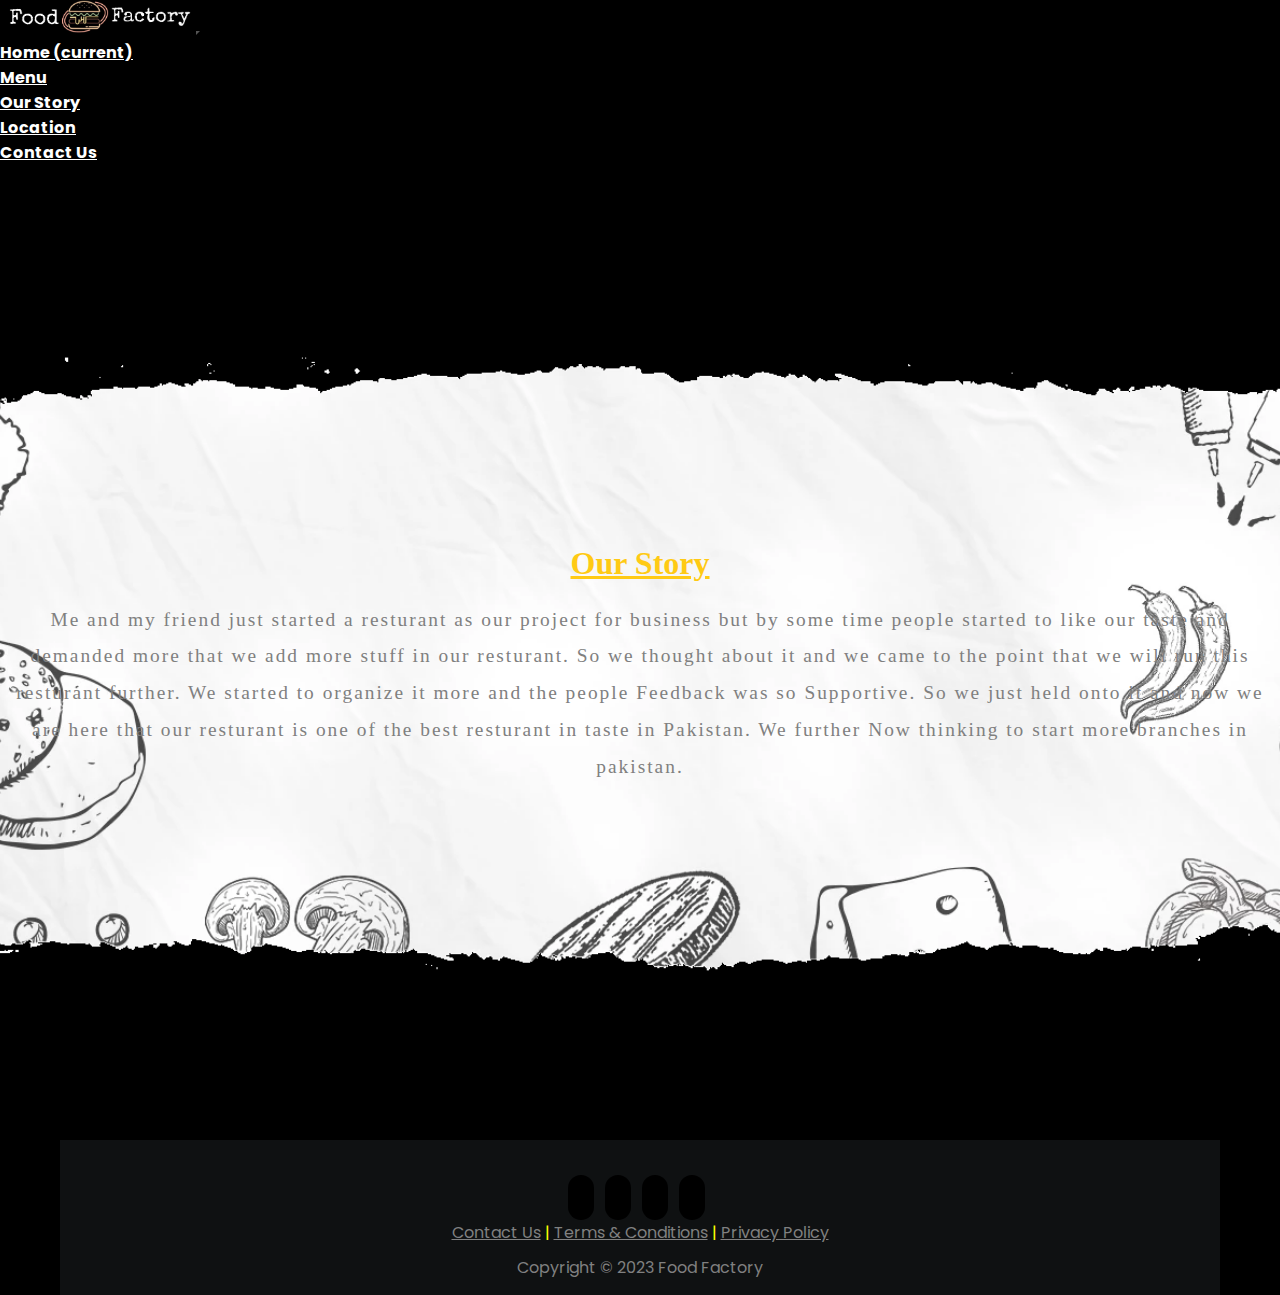
<file: pages/story/story.html>
<!doctype html>
<html lang="en">

<head>
    <meta charset="utf-8">
    <meta name="viewport" content="width=device-width, initial-scale=1">
    <title>Food Factory</title>
    <link href="https://cdn.jsdelivr.net/npm/bootstrap@5.3.0/dist/css/bootstrap.min.css" rel="stylesheet"
        integrity="sha384-9ndCyUaIbzAi2FUVXJi0CjmCapSmO7SnpJef0486qhLnuZ2cdeRhO02iuK6FUUVM" crossorigin="anonymous">
    <link rel="stylesheet" href="https://cdnjs.cloudflare.com/ajax/libs/font-awesome/6.4.0/css/all.min.css"
        integrity="sha512-iecdLmaskl7CVkqkXNQ/ZH/XLlvWZOJyj7Yy7tcenmpD1ypASozpmT/E0iPtmFIB46ZmdtAc9eNBvH0H/ZpiBw=="
        crossorigin="anonymous" referrerpolicy="no-referrer" />
    <link rel="preconnect" href="https://fonts.googleapis.com">
    <link rel="preconnect" href="https://fonts.gstatic.com" crossorigin>
    <link href="https://fonts.googleapis.com/css2?family=Poppins&display=swap" rel="stylesheet">
    <link rel="stylesheet" href="story.css">
</head>

<body>

    <!-- Navbar Start -->

    <nav class="navbar navbar-expand-lg navbar-light bg-light sticky-top">
        <a class="navbar-brand" href="#"><img class="logoimg" src="../../images/logo.jpg" alt=""></a>
        <button class="navbar-toggler" type="button" data-toggle="collapse" data-target="#navbarText"
            aria-controls="navbarText" aria-expanded="false" aria-label="Toggle navigation">
            <span class="navbar-toggler-icon"></span>
        </button>
        <div class="collapse navbar-collapse" id="navbarText">
            <ul class="navbar-nav ms-auto">
            </ul>
            <span class="navbar-text">
                <ul class="navbar-nav mr-auto">
                    <li class="nav-item active">
                        <a class="nav-link" href="../../index.html">Home <span class="sr-only">(current)</span></a>
                    </li>
                    <li class="nav-item">
                        <a class="nav-link" href="../menu/menu.html">Menu</a>
                    </li>
                    <li class="nav-item">
                        <a class="nav-link" href="story.html">Our Story</a>
                    </li>
                    <li class="nav-item">
                        <a class="nav-link" href="../location/location.html">Location</a>
                    </li>
                    <li class="nav-item">
                        <a class="nav-link" href="../contact/contact.html">Contact Us</a>
                    </li>
                    <li class="nav-item">
                        <a class="nav-link" href="#"><i class="fas fa-user"></i></a>
                    </li>
                </ul>
            </span>
        </div>
    </nav>

    <!-- Navbar End -->

    <!-- Our Story Start -->

    <section>
        <div class="our-story">
            <div class="story-heading container">
                <h1>Our Story</h1>
                <div class="story-txt">
                    <p>Me and my friend just started a resturant as our project for business but by some time people
                        started to
                        like our taste and demanded more that
                        we add more stuff in our resturant. So we thought about it and we came to the point that we will
                        run this
                        resturant further. We started to organize
                        it more and the people Feedback was so Supportive. So we just held onto it and now we are here
                        that our
                        resturant is one of the best resturant
                        in taste in Pakistan. We further Now thinking to start more branches in pakistan.
                    </p>
                </div>
            </div>
        </div>
    </section>

    <!-- Our Story End -->


    <!-- Footer Start -->

    <footer>
        <div class="footer">
            <div>
                <ul class="footer-ul footer-center footer-inline">
                    <li><a href=""><i class="fa-brands fa-facebook-f social-icon"></i></a></li>
                    <li><a href=""><i class="fa-brands fa-twitter social-icon"></i></a></li>
                    <li><a href=""><i class="fa-brands fa-instagram social-icon"></i></a></li>
                    <li><a href=""><i class="fa-regular fa-envelope social-icon"></i></a></li>
                </ul>
            </div>
            <div class="footer-txt footer-inline footer-center">
                <a href="">Contact Us</a>
                <span class="line">|</span>
                <a href="">Terms & Conditions</a>
                <span class="line">|</span>
                <a href="">Privacy Policy</a>
            </div>
            <div class="copyright footer-center footer-txt">
                <p>Copyright © 2023 Food Factory</p>
            </div>
        </div>
    </footer>

    <!-- Footer End -->

    <script src="https://cdn.jsdelivr.net/npm/bootstrap@5.3.0/dist/js/bootstrap.bundle.min.js"
        integrity="sha384-geWF76RCwLtnZ8qwWowPQNguL3RmwHVBC9FhGdlKrxdiJJigb/j/68SIy3Te4Bkz"
        crossorigin="anonymous"></script>
</body>

</html>
</file>
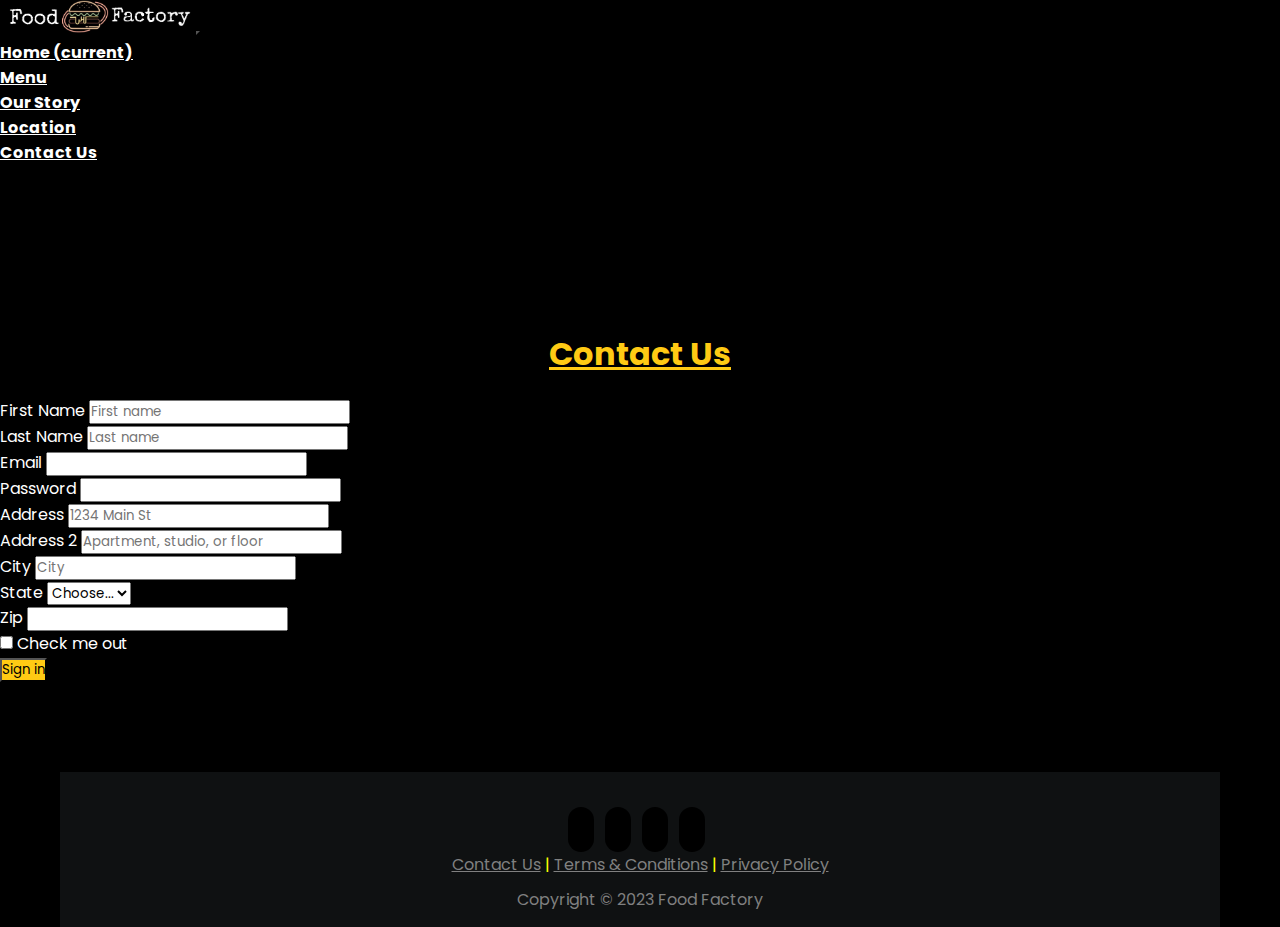
<file: public/pages/contact/contact.html>
<!doctype html>
<html lang="en">

<head>
    <meta charset="utf-8">
    <meta name="viewport" content="width=device-width, initial-scale=1">
    <title>Food Factory</title>
    <link href="https://cdn.jsdelivr.net/npm/bootstrap@5.3.0/dist/css/bootstrap.min.css" rel="stylesheet"
        integrity="sha384-9ndCyUaIbzAi2FUVXJi0CjmCapSmO7SnpJef0486qhLnuZ2cdeRhO02iuK6FUUVM" crossorigin="anonymous">
    <link rel="stylesheet" href="https://cdnjs.cloudflare.com/ajax/libs/font-awesome/6.4.0/css/all.min.css"
        integrity="sha512-iecdLmaskl7CVkqkXNQ/ZH/XLlvWZOJyj7Yy7tcenmpD1ypASozpmT/E0iPtmFIB46ZmdtAc9eNBvH0H/ZpiBw=="
        crossorigin="anonymous" referrerpolicy="no-referrer" />
    <link rel="preconnect" href="https://fonts.googleapis.com">
    <link rel="preconnect" href="https://fonts.gstatic.com" crossorigin>
    <link href="https://fonts.googleapis.com/css2?family=Poppins&display=swap" rel="stylesheet">
    <link rel="stylesheet" href="contact.css">
</head>

<body>

    <!-- Navbar Start -->

    <nav class="navbar navbar-expand-lg bg-body-tertiary">
        <div class="container-fluid">
            <a class="navbar-brand" href="#"><img class="logoimg" src="../../images/logo.jpg" alt=""></a>
            <button class="navbar-toggler" type="button" data-bs-toggle="collapse" data-bs-target="#navbarNav"
                aria-controls="navbarNav" aria-expanded="false" aria-label="Toggle navigation">
                <span class="navbar-toggler-icon"></span>
            </button>
            <div class="collapse navbar-collapse" id="navbarNav">
                <ul class="navbar-nav ms-auto">
                </ul>
                <span class="navbar-text">
                    <ul class="navbar-nav mr-auto">
                        <li class="nav-item active">
                            <a class="nav-link" href="../../index.html">Home <span class="sr-only">(current)</span></a>
                        </li>
                        <li class="nav-item">
                            <a class="nav-link" href="../menu/menu.html">Menu</a>
                        </li>
                        <li class="nav-item">
                            <a class="nav-link" href="../story/story.html">Our Story</a>
                        </li>
                        <li class="nav-item">
                            <a class="nav-link" href="../location/location.html">Location</a>
                        </li>
                        <li class="nav-item">
                            <a class="nav-link" href="Contact.html">Contact Us</a>
                        </li>
                        <li class="nav-item">
                            <a class="nav-link" href="#"><i class="fas fa-user"></i></a>
                        </li>
                    </ul>
                </span>
            </div>
    </nav>

    <!-- Navbar End -->

    <div class="heading">
        <h1>Contact Us</h1>
    </div>

    <form class="row g-3 container mx-auto">
        <div class="row">
            <div class="col-md-6 input-txt">
                <label for="" class="form-label">First Name</label>
                <input type="text" class="form-control" placeholder="First name" aria-label="First name">
            </div>
            <div class="col-md-6 input-txt">
                <label for="" class="form-label">Last Name</label>
                <input type="text" class="form-control" placeholder="Last name" aria-label="Last name">
            </div>
        </div>
        <div class="col-md-6 input-txt">
            <label for="inputEmail4" class="form-label">Email</label>
            <input type="email" class="form-control" id="inputEmail4">
        </div>
        <div class="col-md-6 input-txt">
            <label for="inputPassword4" class="form-label">Password</label>
            <input type="password" class="form-control" id="inputPassword4">
        </div>
        <div class="col-12 input-txt">
            <label for="inputAddress" class="form-label">Address</label>
            <input type="text" class="form-control" id="inputAddress" placeholder="1234 Main St">
        </div>
        <div class="col-12 input-txt">
            <label for="inputAddress2" class="form-label">Address 2</label>
            <input type="text" class="form-control" id="inputAddress2" placeholder="Apartment, studio, or floor">
        </div>
        <div class="col-md-6 input-txt">
            <label for="inputCity" class="form-label">City</label>
            <input type="text" class="form-control" id="inputCity" placeholder="City">
        </div>
        <div class="col-md-4 input-txt">
            <label for="inputState" class="form-label">State</label>
            <select id="inputState" class="form-select">
                <option selected>Choose...</option>
                <option>...</option>
            </select>
        </div>
        <div class="col-md-2 input-txt">
            <label for="inputZip" class="form-label">Zip</label>
            <input type="text" class="form-control" id="inputZip">
        </div>
        <div class="col-12 input-txt">
            <div class="form-check">
                <input class="form-check-input" type="checkbox" id="gridCheck">
                <label class="form-check-label" for="gridCheck">
                    Check me out
                </label>
            </div>
        </div>
        <div class="col-12">
            <button type="submit" class="btn sign-btn">Sign in</button>
        </div>
    </form>

    <!-- Footer Start -->

    <footer>
        <div class="footer">
            <div>
                <ul class="footer-ul footer-center footer-inline">
                    <li><a href=""><i class="fa-brands fa-facebook-f social-icon"></i></a></li>
                    <li><a href=""><i class="fa-brands fa-twitter social-icon"></i></a></li>
                    <li><a href=""><i class="fa-brands fa-instagram social-icon"></i></a></li>
                    <li><a href=""><i class="fa-regular fa-envelope social-icon"></i></a></li>
                </ul>
            </div>
            <div class="footer-txt footer-inline footer-center">
                <a href="">Contact Us</a>
                <span class="line">|</span>
                <a href="">Terms & Conditions</a>
                <span class="line">|</span>
                <a href="">Privacy Policy</a>
            </div>
            <div class="copyright footer-center footer-txt">
                <p>Copyright © 2023 Food Factory</p>
            </div>
        </div>
    </footer>

    <!-- Footer End -->


    <script src="https://cdn.jsdelivr.net/npm/bootstrap@5.3.0/dist/js/bootstrap.bundle.min.js"
        integrity="sha384-geWF76RCwLtnZ8qwWowPQNguL3RmwHVBC9FhGdlKrxdiJJigb/j/68SIy3Te4Bkz"
        crossorigin="anonymous"></script>
</body>

</html>
</file>
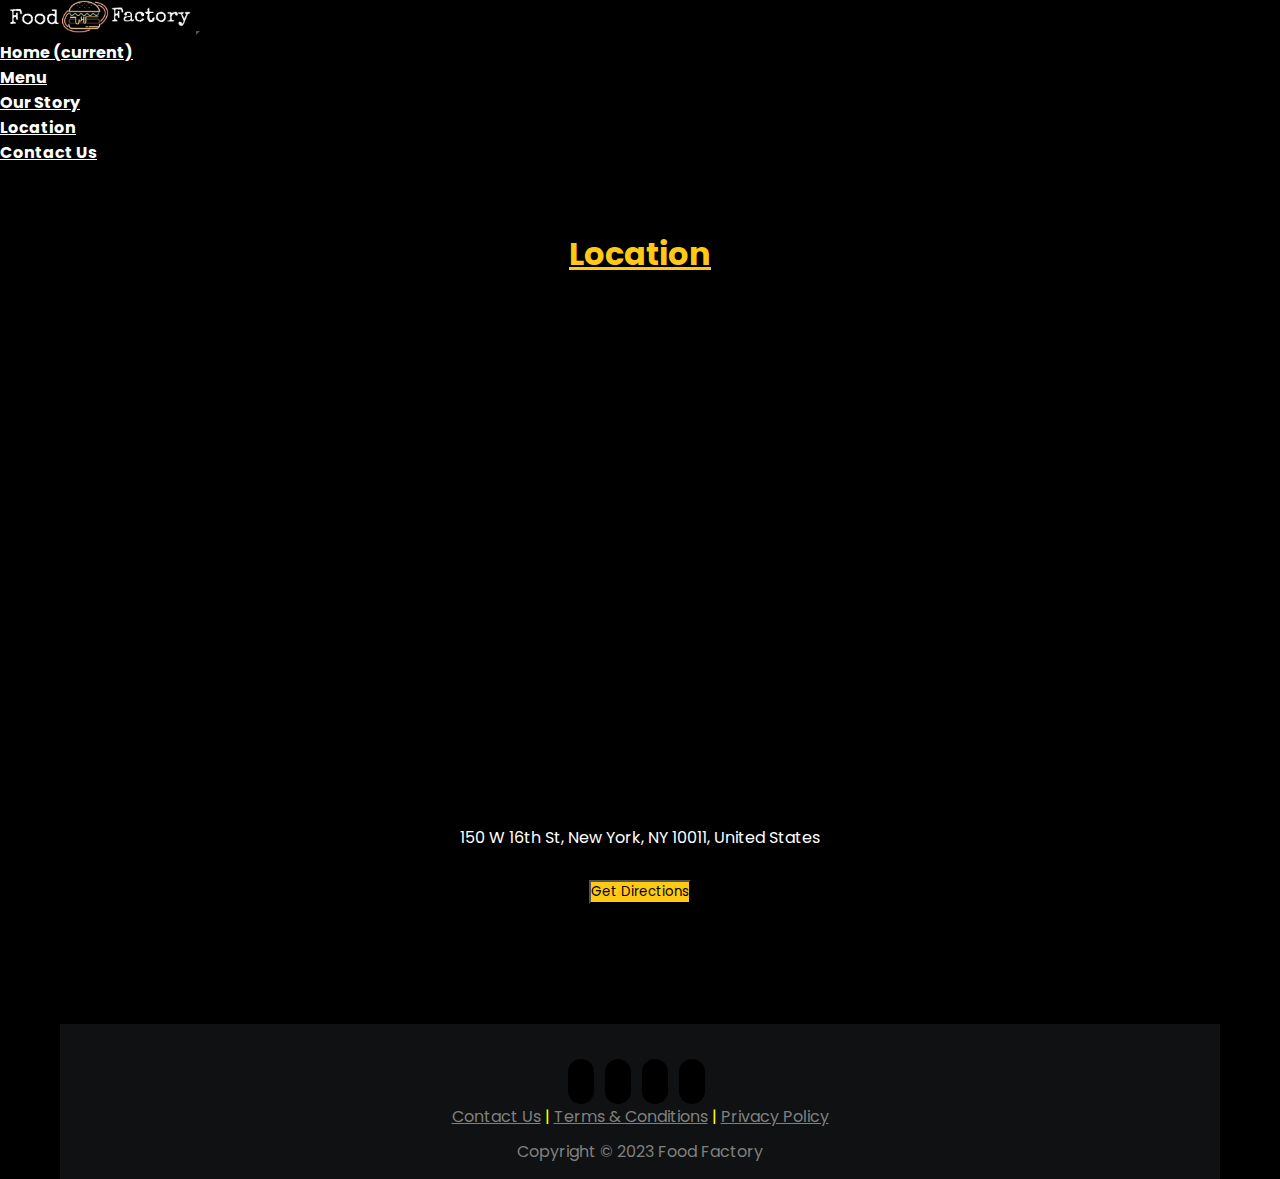
<file: public/pages/location/location.html>
<!doctype html>
<html lang="en">

<head>
    <meta charset="utf-8">
    <meta name="viewport" content="width=device-width, initial-scale=1">
    <title>Food Factory</title>
    <link href="https://cdn.jsdelivr.net/npm/bootstrap@5.3.0/dist/css/bootstrap.min.css" rel="stylesheet"
        integrity="sha384-9ndCyUaIbzAi2FUVXJi0CjmCapSmO7SnpJef0486qhLnuZ2cdeRhO02iuK6FUUVM" crossorigin="anonymous">
    <link rel="stylesheet" href="https://cdnjs.cloudflare.com/ajax/libs/font-awesome/6.4.0/css/all.min.css"
        integrity="sha512-iecdLmaskl7CVkqkXNQ/ZH/XLlvWZOJyj7Yy7tcenmpD1ypASozpmT/E0iPtmFIB46ZmdtAc9eNBvH0H/ZpiBw=="
        crossorigin="anonymous" referrerpolicy="no-referrer" />
    <link rel="preconnect" href="https://fonts.googleapis.com">
    <link rel="preconnect" href="https://fonts.gstatic.com" crossorigin>
    <link href="https://fonts.googleapis.com/css2?family=Poppins&display=swap" rel="stylesheet">
    <link rel="stylesheet" href="location.css">
</head>

<body>

    <!-- Navbar Start -->

    <nav class="navbar navbar-expand-lg bg-body-tertiary">
        <div class="container-fluid">
            <a class="navbar-brand" href="#"><img class="logoimg" src="../../images/logo.jpg" alt=""></a>
            <button class="navbar-toggler" type="button" data-bs-toggle="collapse" data-bs-target="#navbarNav"
                aria-controls="navbarNav" aria-expanded="false" aria-label="Toggle navigation">
                <span class="navbar-toggler-icon"></span>
            </button>
            <div class="collapse navbar-collapse" id="navbarNav">
                <ul class="navbar-nav ms-auto">
                </ul>
                <span class="navbar-text">
                    <ul class="navbar-nav mr-auto">
                        <li class="nav-item active">
                            <a class="nav-link" href="../../index.html">Home <span class="sr-only">(current)</span></a>
                        </li>
                        <li class="nav-item">
                            <a class="nav-link" href="../menu/menu.html">Menu</a>
                        </li>
                        <li class="nav-item">
                            <a class="nav-link" href="../story/story.html">Our Story</a>
                        </li>
                        <li class="nav-item">
                            <a class="nav-link" href="location.html">Location</a>
                        </li>
                        <li class="nav-item">
                            <a class="nav-link" href="../contact/Contact.html">Contact Us</a>
                        </li>
                        <li class="nav-item">
                            <a class="nav-link" href="#"><i class="fas fa-user"></i></a>
                        </li>
                    </ul>
                </span>
            </div>
    </nav>

    <!-- Navbar End -->

    <!-- Location Start -->

    <div class=" container">
        <div class="heading">
            <h1>Location</h1>
        </div>
        <div class="location">
            <div class="location">
                <iframe
                    src="https://www.google.com/maps/embed?pb=!1m18!1m12!1m3!1d7280.246236134716!2d-73.9964665030327!3d40.73608558506395!2m3!1f0!2f0!3f0!3m2!1i1024!2i768!4f13.1!3m3!1m2!1s0x89c24fa5d33f083b%3A0xc80b8f06e177fe62!2sNew%20York%2C%20NY%2C%20USA!5e0!3m2!1sen!2s!4v1687701137811!5m2!1sen!2s"
                    width="600" height="450" style="border:0;" allowfullscreen="" loading="lazy"
                    referrerpolicy="no-referrer-when-downgrade"></iframe>
            </div>
            <div class="locate-txt">
                <a href="https://goo.gl/maps/DVhMHQNKGPuYtsje6" target="_blank" class="la">
                    <p>150 W 16th St, New York, NY 10011, United States</p>
                </a>
                <a href="https://goo.gl/maps/2wUZCxeKryrBWmxe6" target="_blank" class="la">
                    <button type="button" class="btn btn-lg locate-btn">Get Directions</button></a>
            </div>
        </div>

        <!-- Location End -->

        <!-- Footer Start -->

        <footer>
            <div class="footer">
                <div>
                    <ul class="footer-ul footer-center footer-inline">
                        <li><a href=""><i class="fa-brands fa-facebook-f social-icon"></i></a></li>
                        <li><a href=""><i class="fa-brands fa-twitter social-icon"></i></a></li>
                        <li><a href=""><i class="fa-brands fa-instagram social-icon"></i></a></li>
                        <li><a href=""><i class="fa-regular fa-envelope social-icon"></i></a></li>
                    </ul>
                </div>
                <div class="footer-txt footer-inline footer-center">
                    <a href="">Contact Us</a>
                    <span class="line">|</span>
                    <a href="">Terms & Conditions</a>
                    <span class="line">|</span>
                    <a href="">Privacy Policy</a>
                </div>
                <div class="copyright footer-center footer-txt">
                    <p>Copyright © 2023 Food Factory</p>
                </div>
            </div>
        </footer>

        <!-- Footer End -->


        <script src="https://cdn.jsdelivr.net/npm/bootstrap@5.3.0/dist/js/bootstrap.bundle.min.js"
            integrity="sha384-geWF76RCwLtnZ8qwWowPQNguL3RmwHVBC9FhGdlKrxdiJJigb/j/68SIy3Te4Bkz"
            crossorigin="anonymous"></script>
</body>

</html>
</file>
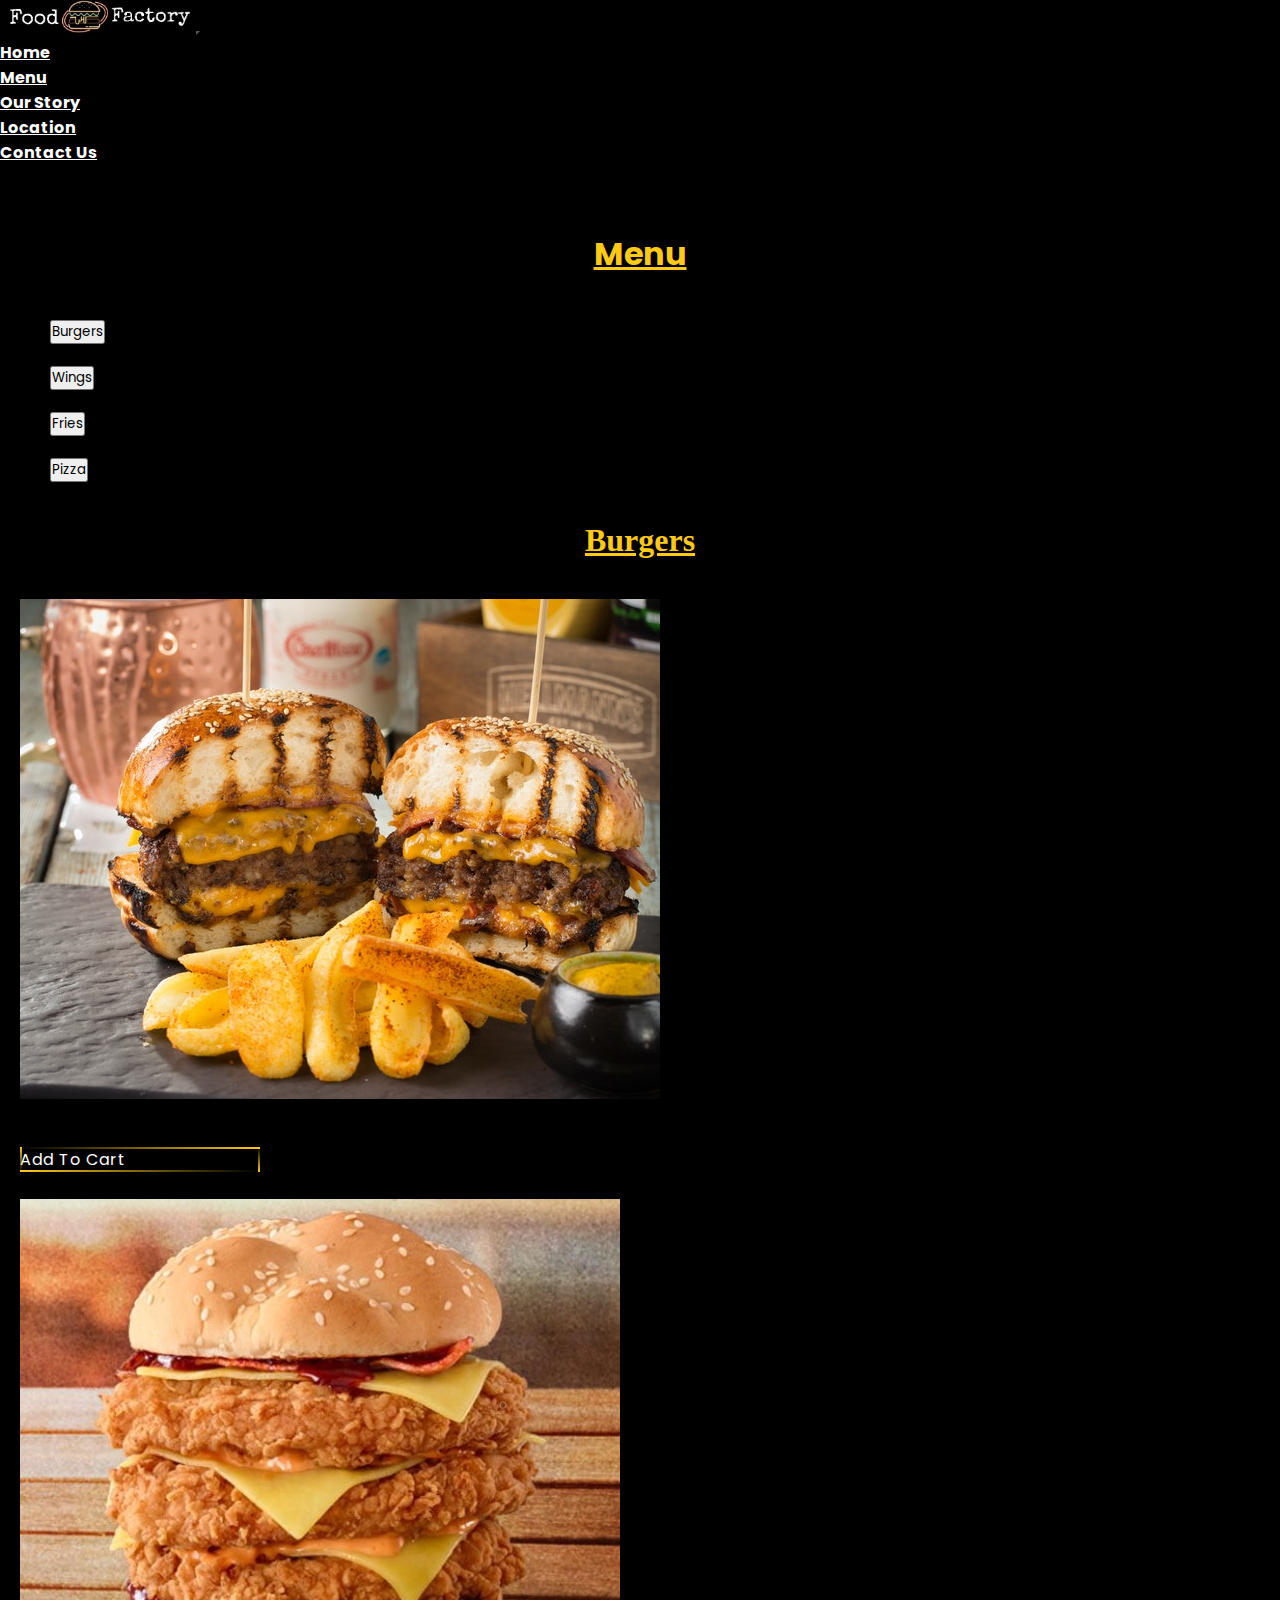
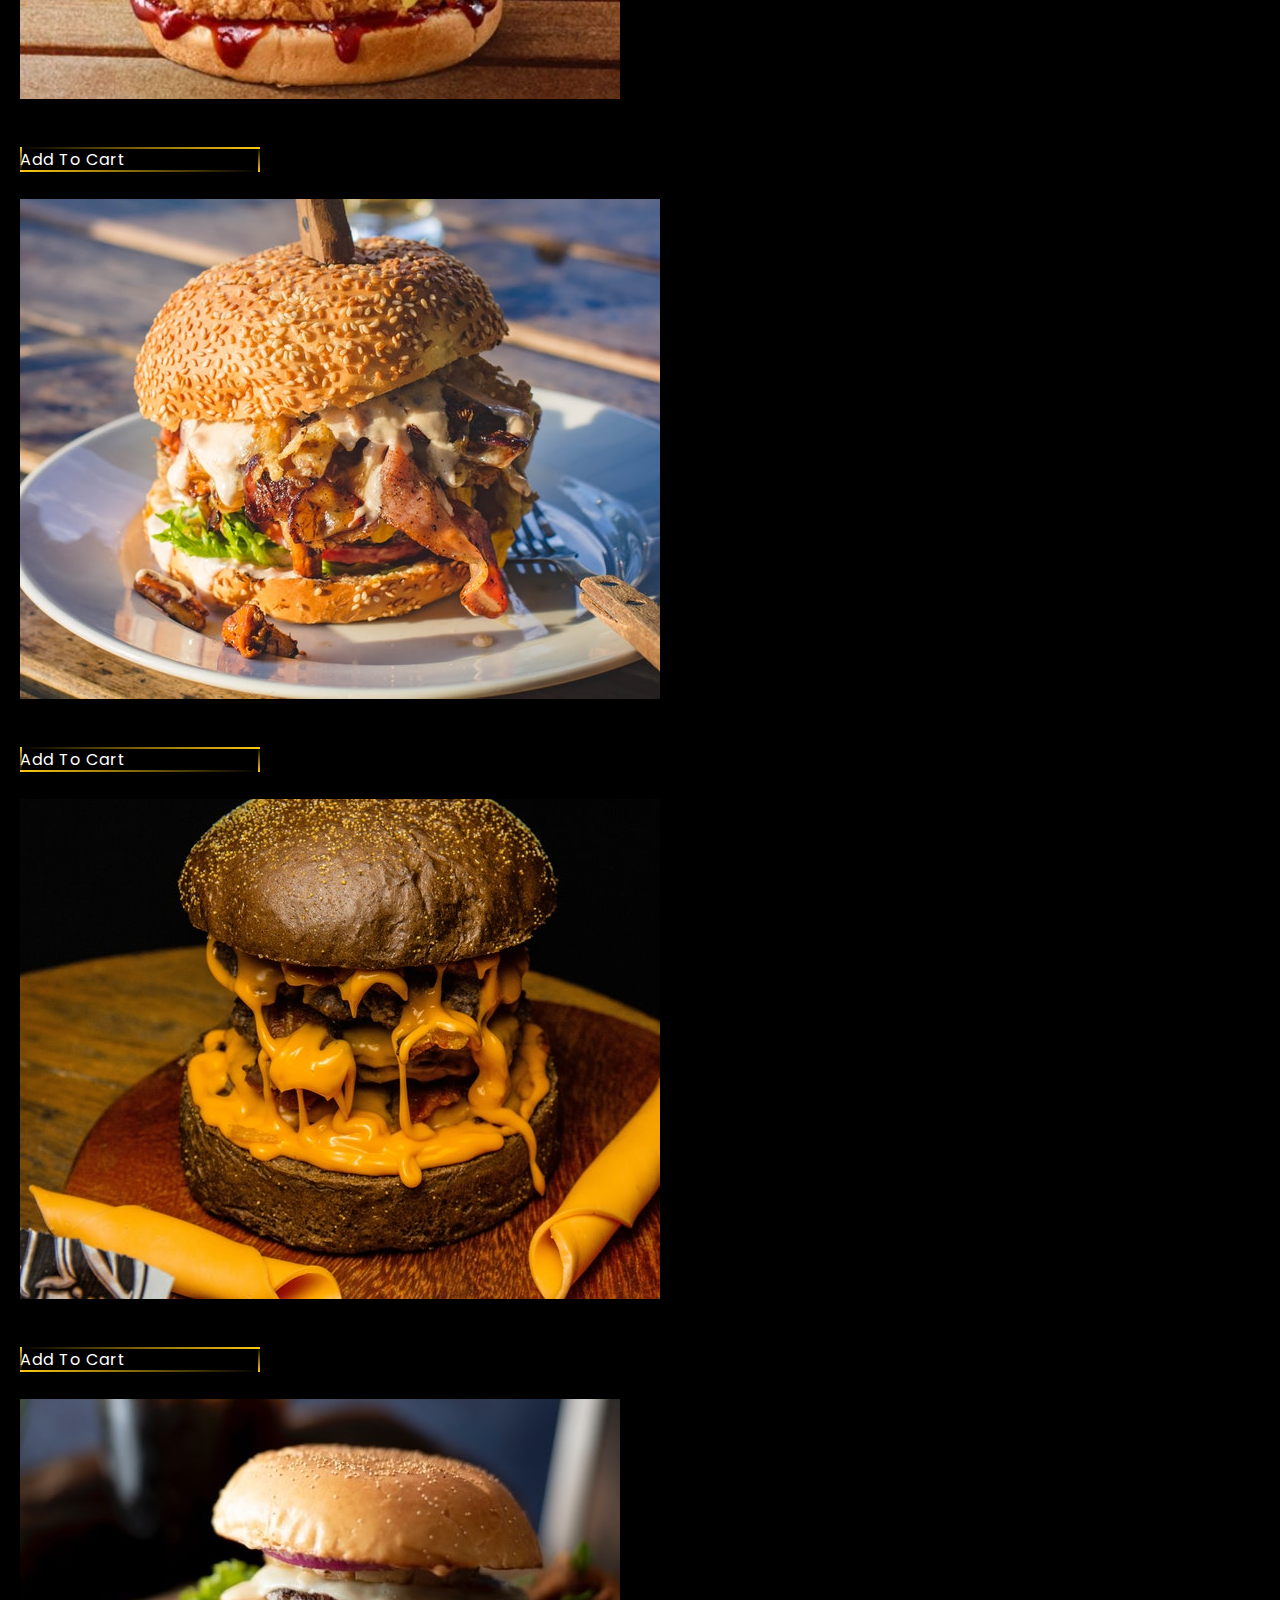
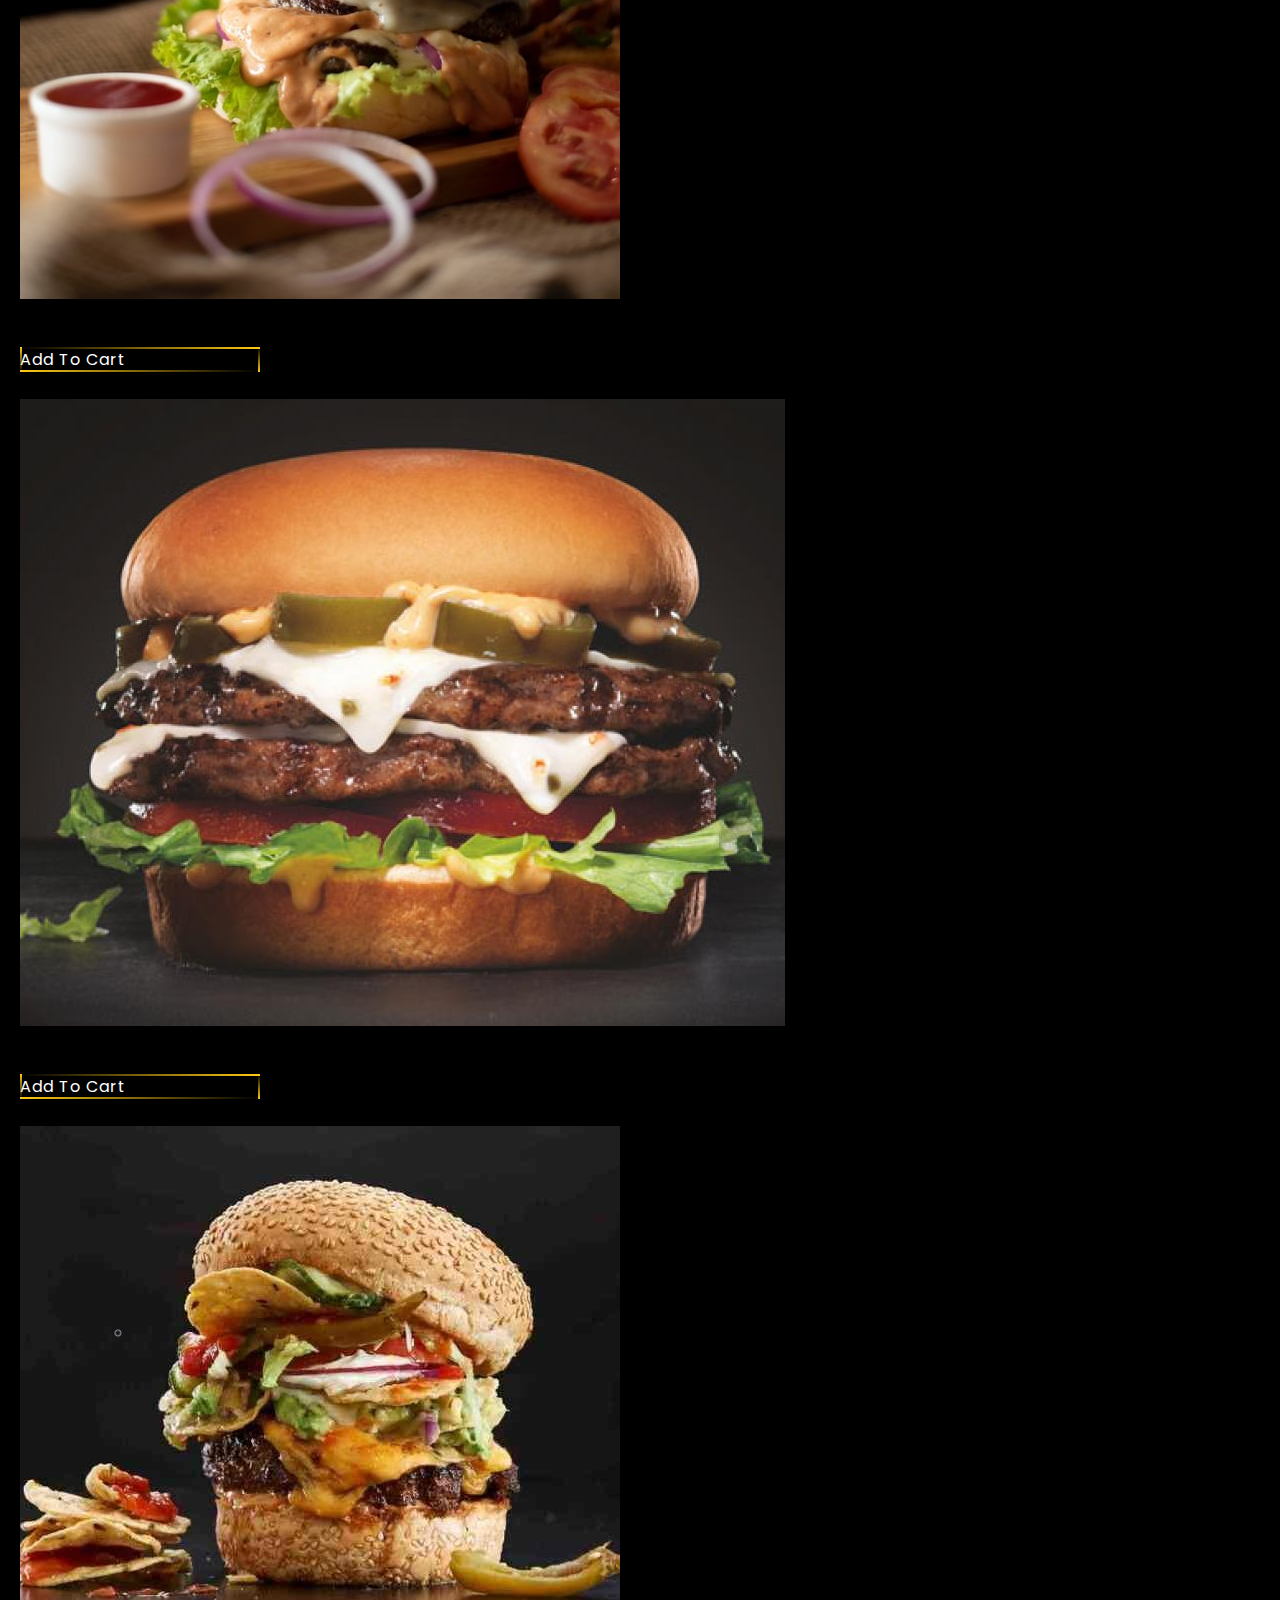
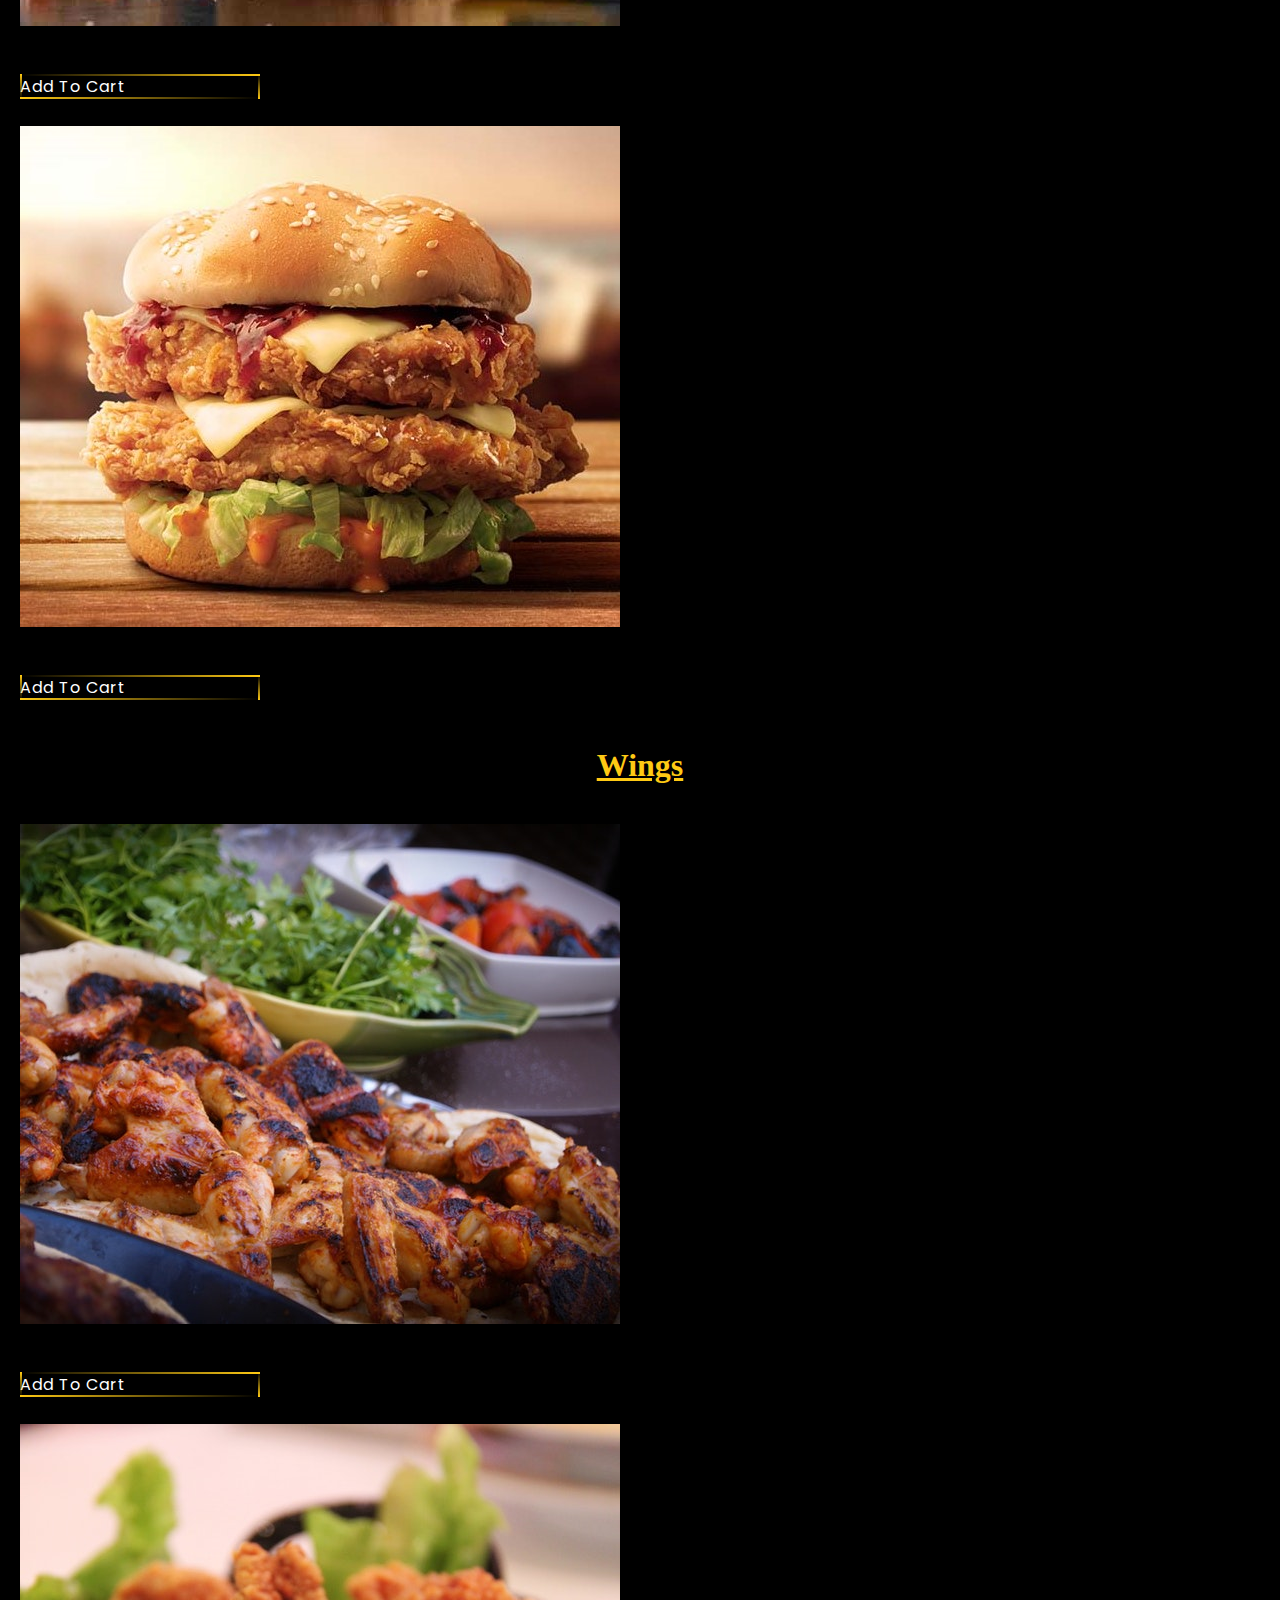
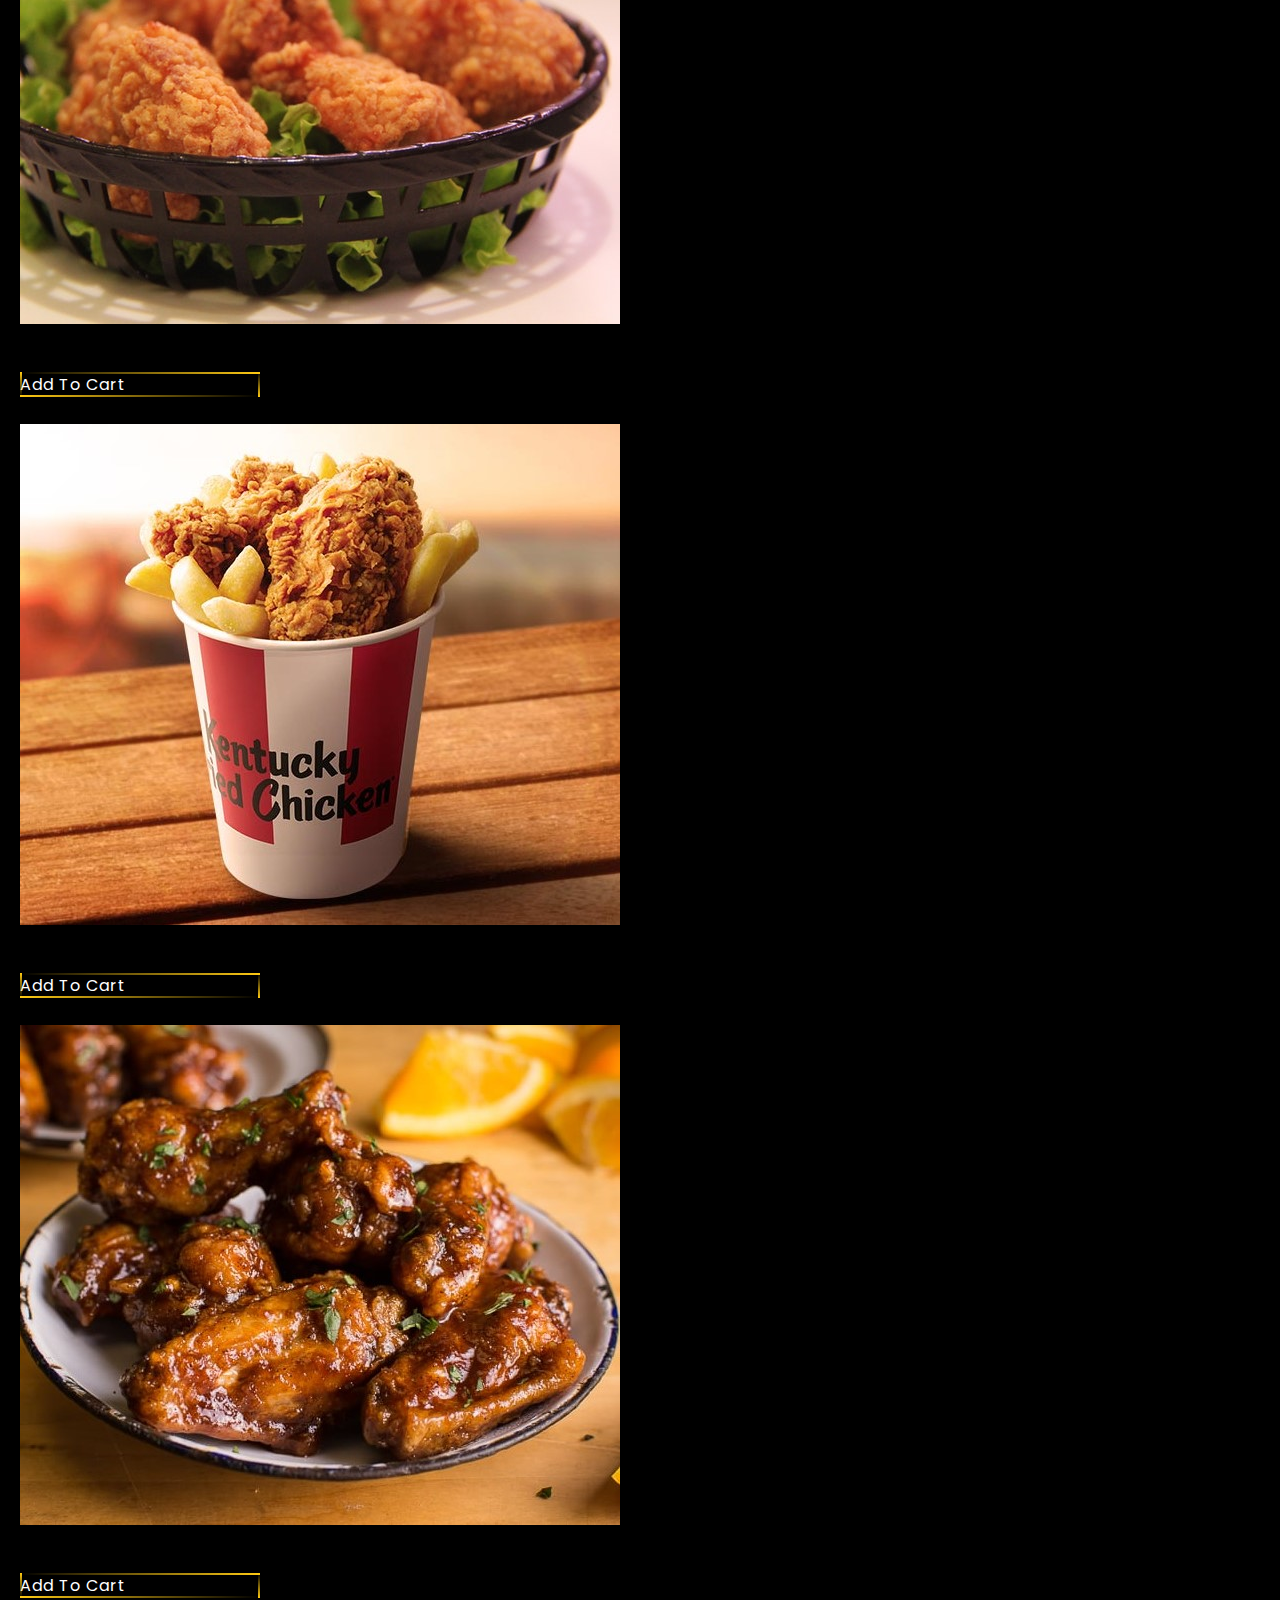
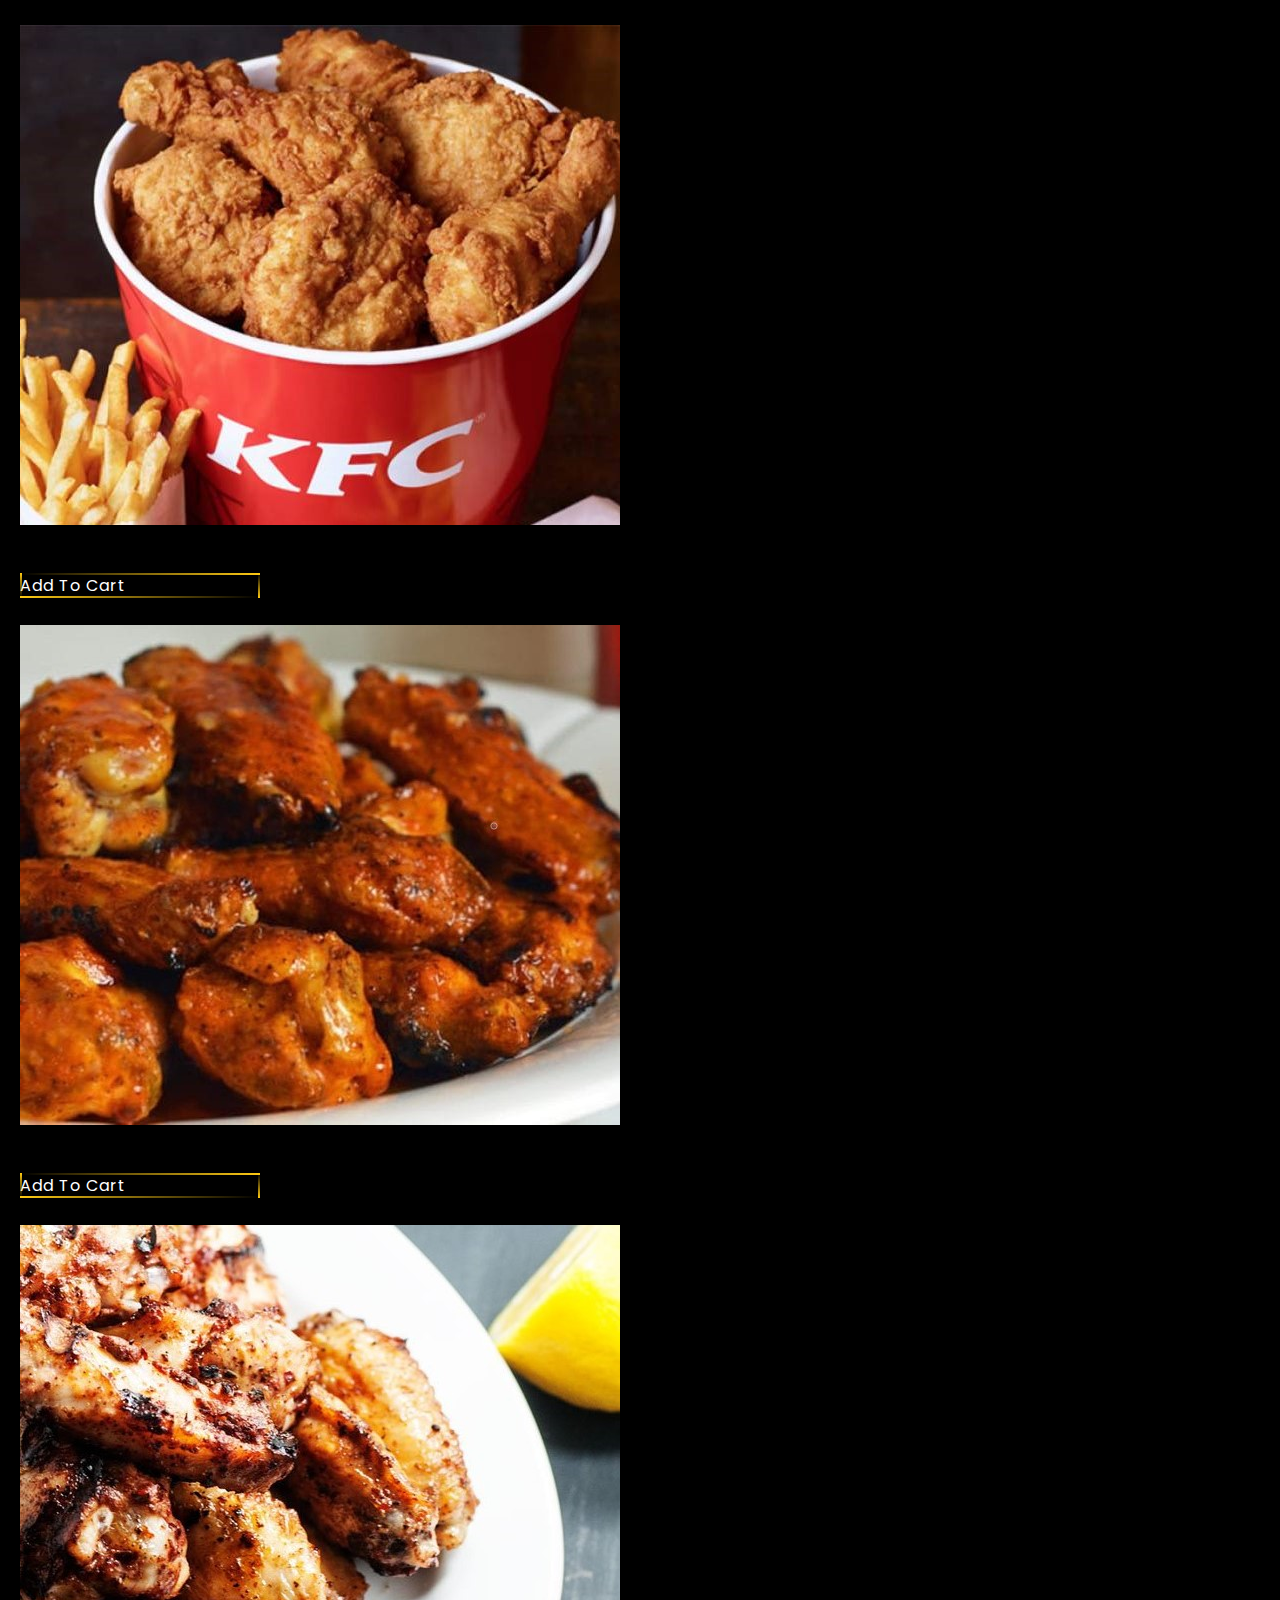
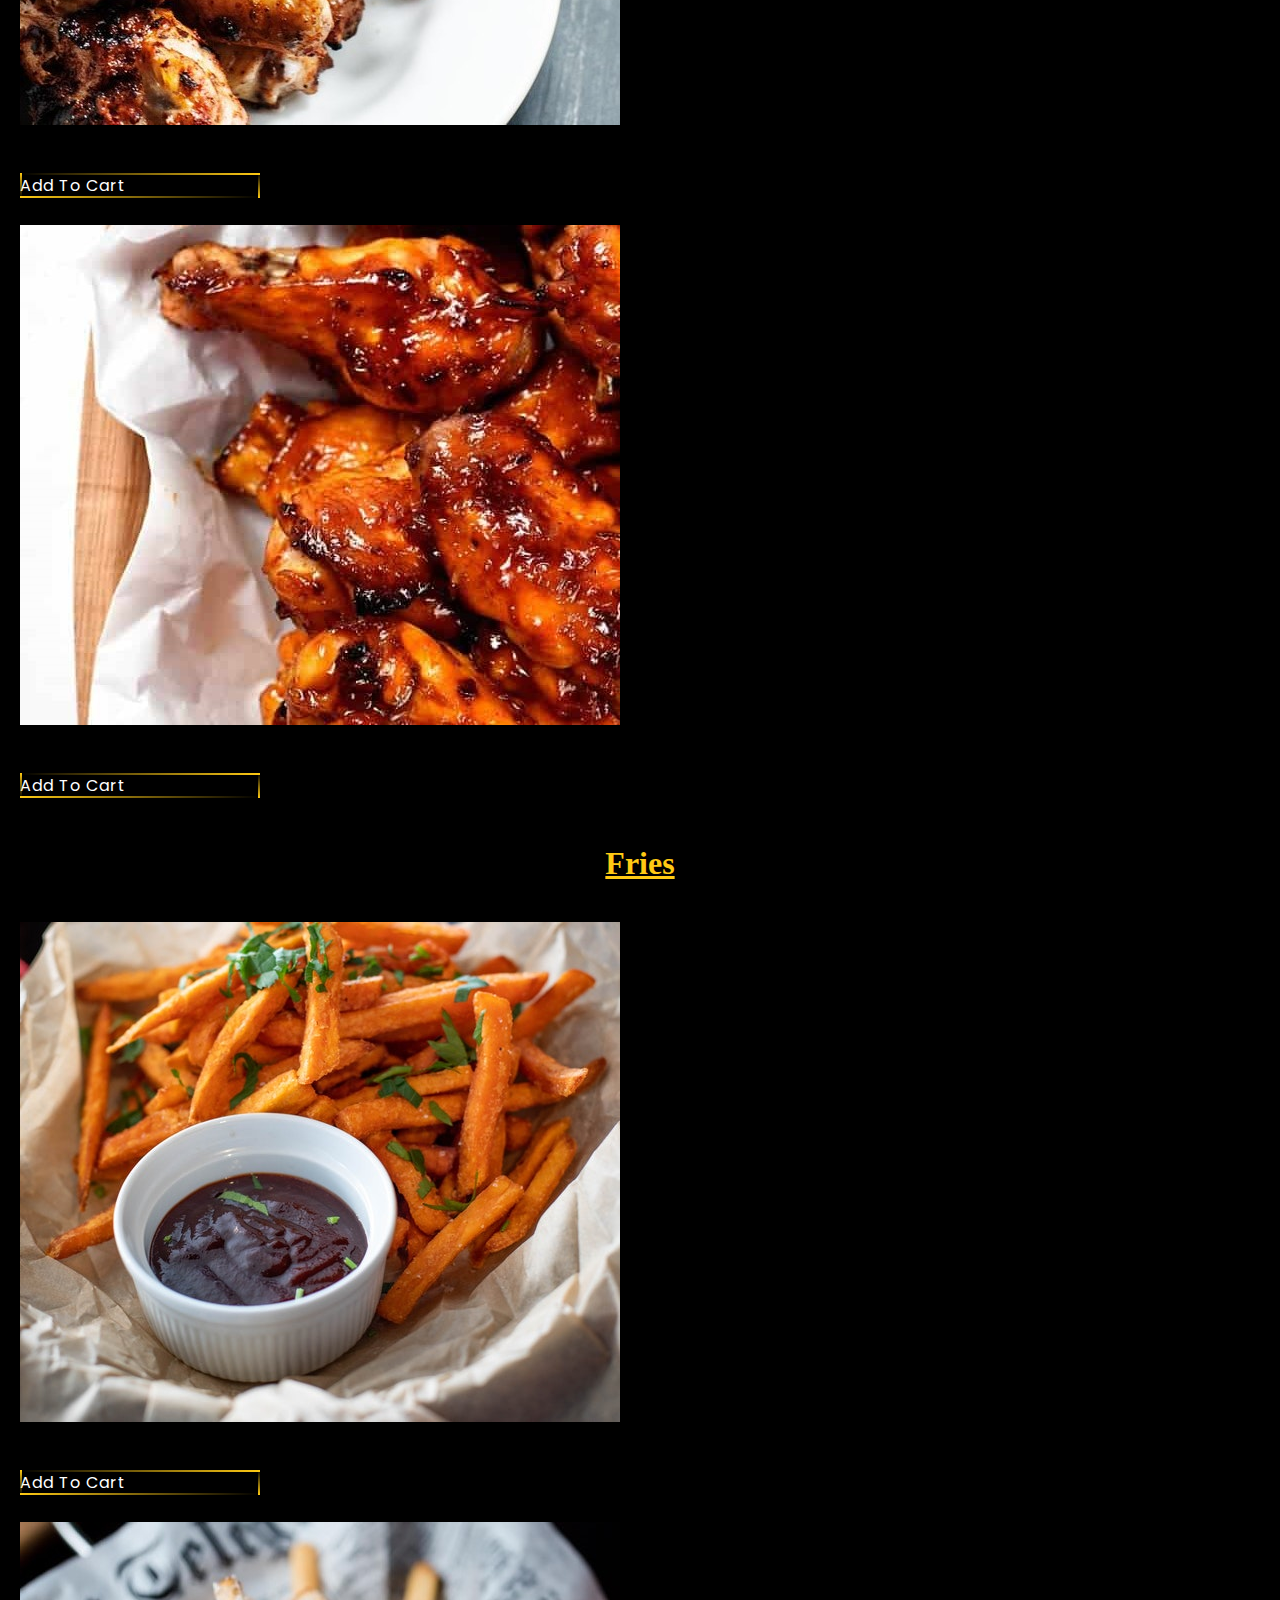
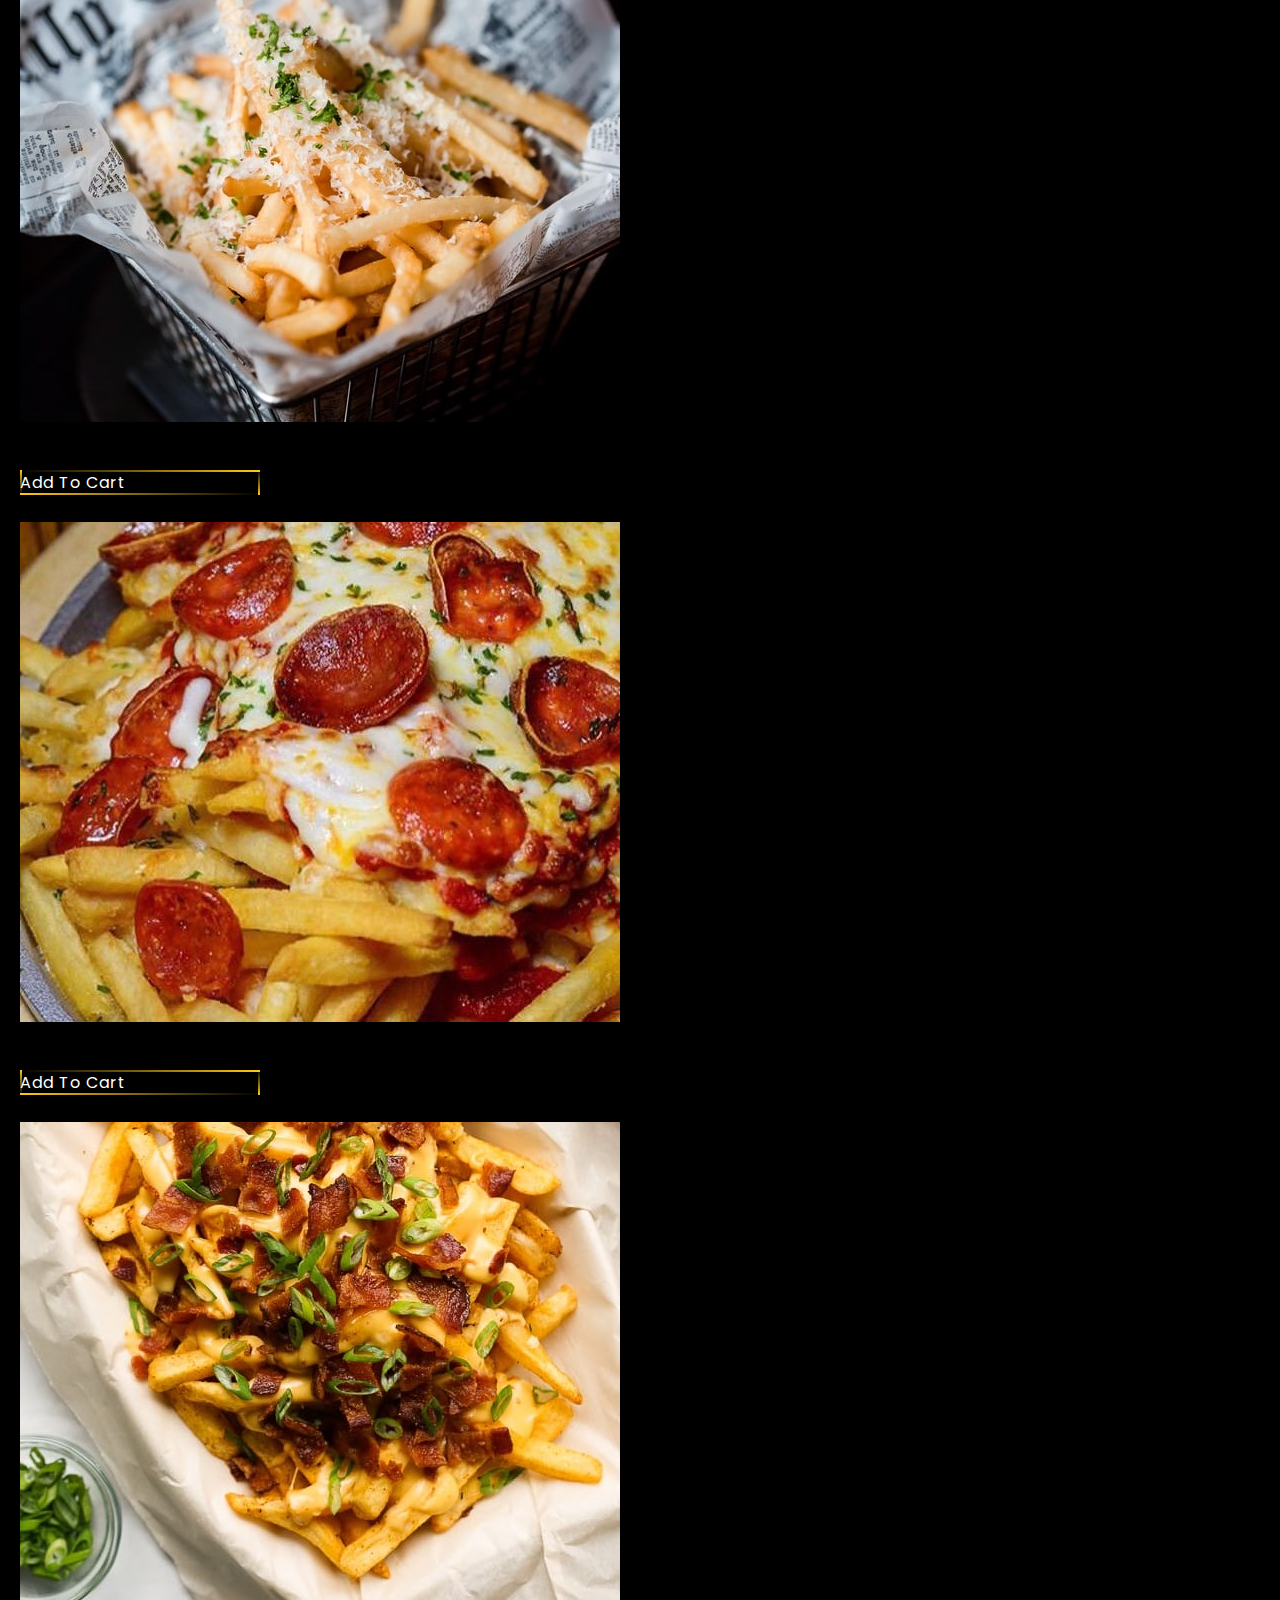
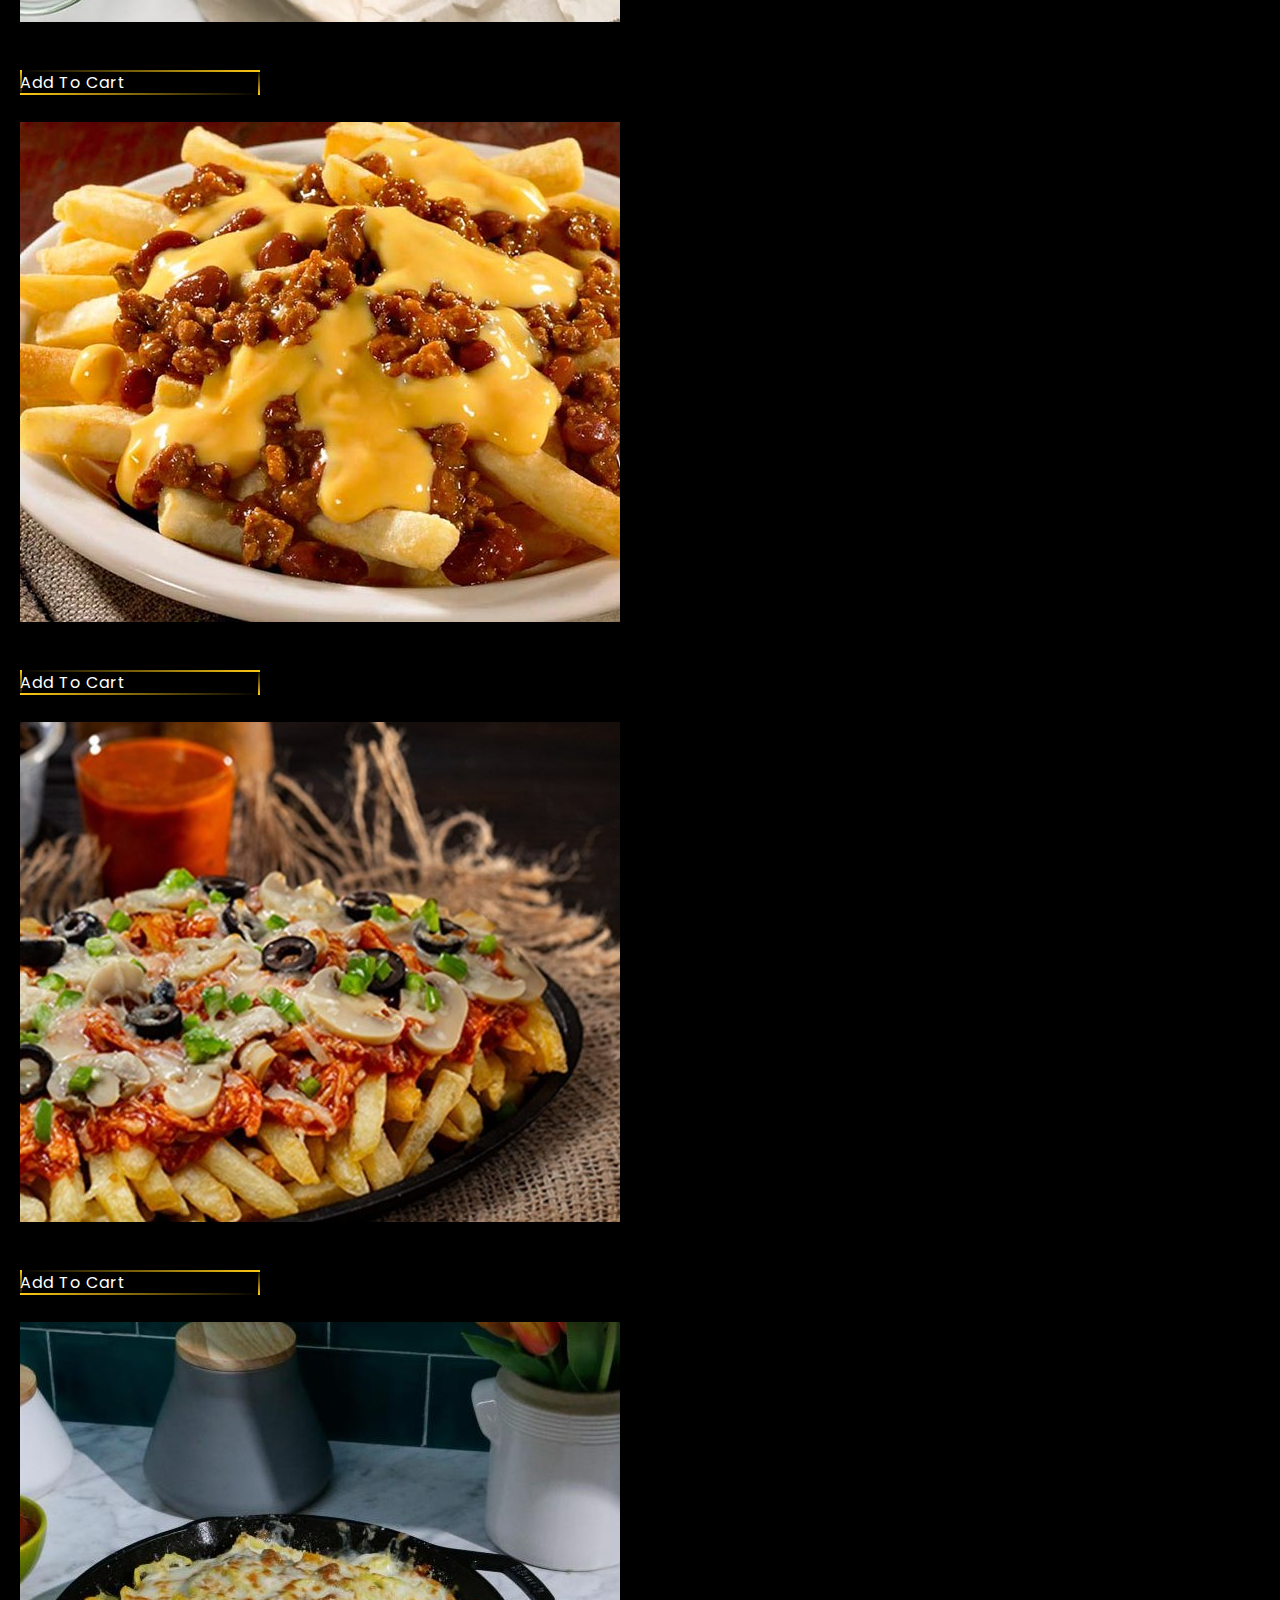
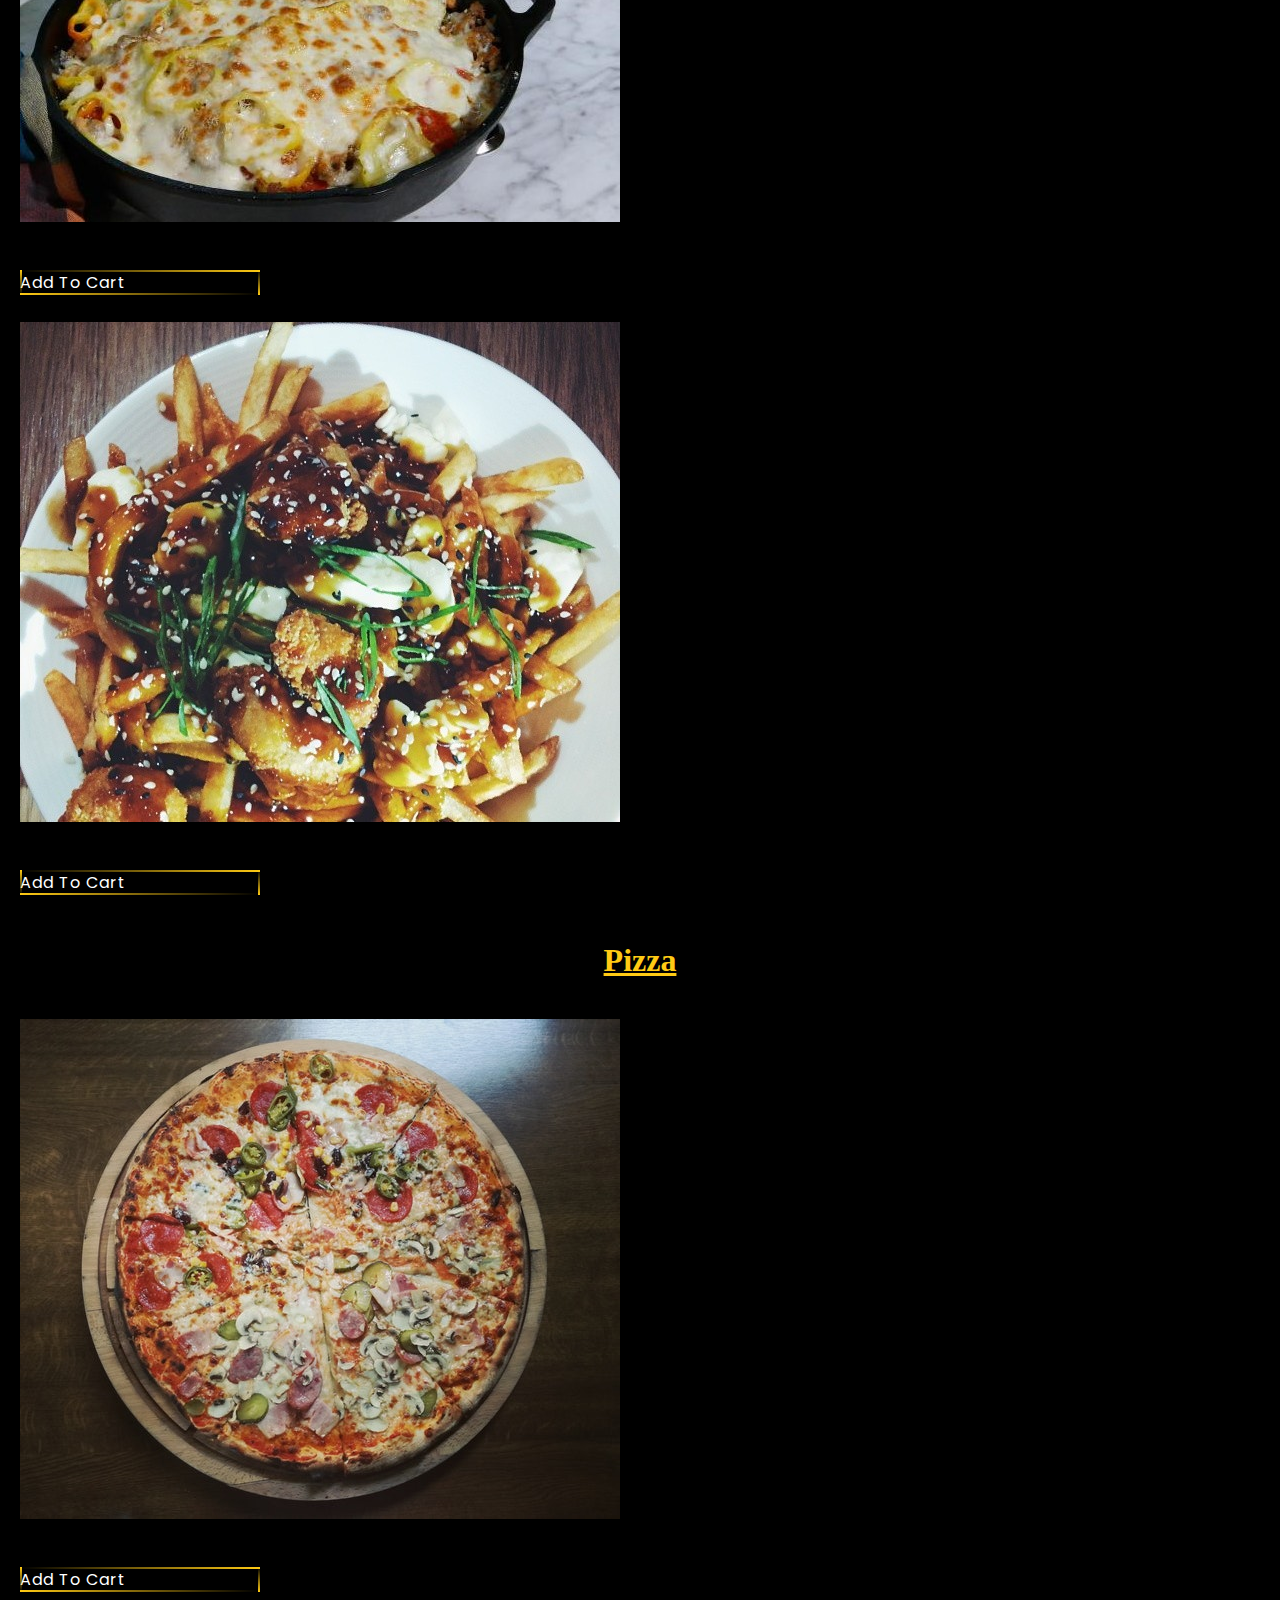
<file: public/pages/menu/menu.html>
<!doctype html>
<html lang="en">

<head>
    <meta charset="utf-8">
    <meta name="viewport" content="width=device-width, initial-scale=1">
    <title>Food Factory</title>
    <link href="https://cdn.jsdelivr.net/npm/bootstrap@5.3.0/dist/css/bootstrap.min.css" rel="stylesheet"
        integrity="sha384-9ndCyUaIbzAi2FUVXJi0CjmCapSmO7SnpJef0486qhLnuZ2cdeRhO02iuK6FUUVM" crossorigin="anonymous">
    <link rel="stylesheet" href="https://cdnjs.cloudflare.com/ajax/libs/font-awesome/6.4.0/css/all.min.css"
        integrity="sha512-iecdLmaskl7CVkqkXNQ/ZH/XLlvWZOJyj7Yy7tcenmpD1ypASozpmT/E0iPtmFIB46ZmdtAc9eNBvH0H/ZpiBw=="
        crossorigin="anonymous" referrerpolicy="no-referrer" />
    <link rel="preconnect" href="https://fonts.googleapis.com">
    <link rel="preconnect" href="https://fonts.gstatic.com" crossorigin>
    <link href="https://fonts.googleapis.com/css2?family=Poppins&display=swap" rel="stylesheet">
    <link rel="stylesheet" href="menu.css">
</head>

<body>

    <!-- Navbar Start -->

    <nav class="navbar navbar-expand-lg bg-body-tertiary">
        <div class="container-fluid">
            <a class="navbar-brand" href="#"><img class="logoimg" src="../../images/logo.jpg" alt=""></a>
            <button class="navbar-toggler" type="button" data-bs-toggle="collapse" data-bs-target="#navbarNav"
                aria-controls="navbarNav" aria-expanded="false" aria-label="Toggle navigation">
                <span class="navbar-toggler-icon"></span>
            </button>
            <div class="collapse navbar-collapse" id="navbarNav">
                <ul class="navbar-nav ms-auto">
                </ul>
                <span class="navbar-text">
                    <ul class="navbar-nav mr-auto">
                        <li class="nav-item active">
                            <a class="nav-link" href="../../index.html">Home <span class="sr-only"></span></a>
                        </li>
                        <li class="nav-item">
                            <a class="nav-link" href="menu.html">Menu</a>
                        </li>
                        <li class="nav-item">
                            <a class="nav-link" href="../story/story.html">Our Story</a>
                        </li>
                        <li class="nav-item">
                            <a class="nav-link" href="../location/location.html">Location</a>
                        </li>
                        <li class="nav-item">
                            <a class="nav-link" href="../contact/contact.html">Contact Us</a>
                        </li>
                        <li class="nav-item">
                            <a class="nav-link" href="#"><i class="fas fa-user"></i></a>
                        </li>
                    </ul>
                </span>
            </div>
    </nav>

    <!-- Navbar End -->

    <div>
        <div class="heading Menu-head">
            <h1>Menu</h1>
        </div>
        <div class="menu-nav">
            <ul class="nav justify-content-center">
                <li class="nav-item">
                    <a class="nav-link nav-font" href="#burgers"><button type="button"
                            class="btn btn-outline-warning">Burgers</button></a>
                </li>
                <li class="nav-item">
                    <a class="nav-link nav-font" href="#wings"><button type="button"
                            class="btn btn-outline-warning">Wings</button></a>
                </li>
                <li class="nav-item">
                    <a class="nav-link nav-font" href="#fries"><button type="button"
                            class="btn btn-outline-warning">Fries</button></a>
                </li>
                <li class="nav-item">
                    <a class="nav-link nav-font" href="#pizza"><button type="button"
                            class="btn btn-outline-warning">Pizza</button></a>
                </li>
            </ul>
        </div>
    </div>

    <!-- Burgers Menu Start -->

    <section class="burgers" id="burgers">
        <div class="newrecipe">
            <div class="recipeheading">
                <h1 class="heading">
                    Burgers
                </h1>
            </div>
            <div class="container">
                <div class="row">
                    <div class="col-sm-12 col-md-6 col-lg-3">
                        <div class="card" style="width: 15rem;">
                            <img src="../../images/Card 1.jpg" class="card-img-top" alt="...">
                            <div class="card-body">
                                <h5 class="card-title">Smokey Hot BBQ Burger</h5>
                                <p class="card-text">Rs 700</p>
                                <a href="#" class="btn card-btn">
                                    <span></span>
                                    <span></span>
                                    <span></span>
                                    <span></span>
                                    Add To Cart
                                </a>
                            </div>
                        </div>
                    </div>
                    <div class="col-sm-12 col-md-6 col-lg-3">
                        <div class="card" style="width: 15rem;">
                            <img src="../../images/Card 7.jpg" class="card-img-top card-2" alt="...">
                            <div class="card-body">
                                <h5 class="card-title">Triple Decker Cheese Burger</h5>
                                <p class="card-text">Rs 999</p>
                                <a href="#" class="btn card-btn">
                                    <span></span>
                                    <span></span>
                                    <span></span>
                                    <span></span>
                                    Add To Cart
                                </a>
                            </div>
                        </div>
                    </div>
                    <div class="col-sm-12 col-md-6 col-lg-3">
                        <div class="card" style="width: 15rem;">
                            <img src="../../images/Card 2.jpg" class="card-img-top" alt="...">
                            <div class="card-body">
                                <h5 class="card-title">Beef Madness Extra Cheese Burger</h5>
                                <p class="card-text">Rs 999</p>
                                <a href="#" class="btn card-btn">
                                    <span></span>
                                    <span></span>
                                    <span></span>
                                    <span></span>
                                    Add To Cart
                                </a>
                            </div>
                        </div>
                    </div>
                    <div class="col-sm-12 col-md-6 col-lg-3">
                        <div class="card" style="width: 15rem;">
                            <img src="../../images/Card 4.jpg" class="card-img-top" alt="...">
                            <div class="card-body">
                                <h5 class="card-title">Chicken Cheese Bomb Burger</h5>
                                <p class="card-text">Rs 750</p>
                                <a href="#" class="btn card-btn">
                                    <span></span>
                                    <span></span>
                                    <span></span>
                                    <span></span>
                                    Add To Cart
                                </a>
                            </div>
                        </div>
                    </div>
                    <div class="col-sm-12 col-md-6 col-lg-3">
                        <div class="card" style="width: 15rem;">
                            <img src="../../images/Card 9.jpg" class="card-img-top" alt="...">
                            <div class="card-body">
                                <h5 class="card-title">Value Burger With Cheese</h5>
                                <p class="card-text">Rs 250</p>
                                <a href="#" class="btn card-btn">
                                    <span></span>
                                    <span></span>
                                    <span></span>
                                    <span></span>
                                    Add To Cart
                                </a>
                            </div>
                        </div>
                    </div>
                    <div class="col-sm-12 col-md-6 col-lg-3">
                        <div class="card" style="width: 15rem;">
                            <img src="../../images/Card 10.jpg" class="card-img-top" alt="...">
                            <div class="card-body">
                                <h5 class="card-title">Double Beef Cheese Burger</h5>
                                <p class="card-text">Rs 450</p>
                                <a href="#" class="btn card-btn">
                                    <span></span>
                                    <span></span>
                                    <span></span>
                                    <span></span>
                                    Add To Cart
                                </a>
                            </div>
                        </div>
                    </div>
                    <div class="col-sm-12 col-md-6 col-lg-3">
                        <div class="card" style="width: 15rem;">
                            <img src="../../images/Card 12.jpg" class="card-img-top" alt="...">
                            <div class="card-body">
                                <h5 class="card-title">Value Maddness Beef Burger</h5>
                                <p class="card-text">Rs 350</p>
                                <a href="#" class="btn card-btn">
                                    <span></span>
                                    <span></span>
                                    <span></span>
                                    <span></span>
                                    Add To Cart
                                </a>
                            </div>
                        </div>
                    </div>
                    <div class="col-sm-12 col-md-6 col-lg-3">
                        <div class="card" style="width: 15rem;">
                            <img src="../../images/Card 5.jpg" class="card-img-top" alt="...">
                            <div class="card-body">
                                <h5 class="card-title">Double Zinger Cheese Burger</h5>
                                <p class="card-text">Rs 800</p>
                                <a href="#" class="btn card-btn">
                                    <span></span>
                                    <span></span>
                                    <span></span>
                                    <span></span>
                                    Add To Cart
                                </a>
                            </div>
                        </div>
                    </div>
                </div>
            </div>
        </div>
    </section>

    <!-- Burgers Menu End -->

    <!-- Wings Menu Start -->

    <section class="wings" id="wings">
        <div class="newrecipe">
            <div class="recipeheading">
                <h1 class="heading">
                    Wings
                </h1>
            </div>
            <div class="container">
                <div class="row">
                    <div class="col-sm-12 col-md-6 col-lg-3">
                        <div class="card" style="width: 15rem;">
                            <img src="../../images/Card 13.jpg" class="card-img-top" alt="...">
                            <div class="card-body">
                                <h5 class="card-title">Smoky Hot Chicken Wings</h5>
                                <p class="card-text">Rs 700</p>
                                <a href="#" class="btn card-btn">
                                    <span></span>
                                    <span></span>
                                    <span></span>
                                    <span></span>
                                    Add To Cart
                                </a>
                            </div>
                        </div>
                    </div>
                    <div class="col-sm-12 col-md-6 col-lg-3">
                        <div class="card" style="width: 15rem;">
                            <img src="../../images/Card 14.jpg" class="card-img-top card-2" alt="...">
                            <div class="card-body">
                                <h5 class="card-title">4pc Crispy Chicken Wings</h5>
                                <p class="card-text">Rs 450</p>
                                <a href="#" class="btn card-btn">
                                    <span></span>
                                    <span></span>
                                    <span></span>
                                    <span></span>
                                    Add To Cart
                                </a>
                            </div>
                        </div>
                    </div>
                    <div class="col-sm-12 col-md-6 col-lg-3">
                        <div class="card" style="width: 15rem;">
                            <img src="../../images/Card 15.jpg" class="card-img-top" alt="...">
                            <div class="card-body">
                                <h5 class="card-title">Small Crispy Wings Bucket</h5>
                                <p class="card-text">Rs 250</p>
                                <a href="#" class="btn card-btn">
                                    <span></span>
                                    <span></span>
                                    <span></span>
                                    <span></span>
                                    Add To Cart
                                </a>
                            </div>
                        </div>
                    </div>
                    <div class="col-sm-12 col-md-6 col-lg-3">
                        <div class="card" style="width: 15rem;">
                            <img src="../../images/Card 16.jpg" class="card-img-top" alt="...">
                            <div class="card-body">
                                <h5 class="card-title">Sweet Chilli Hot Wings</h5>
                                <p class="card-text">Rs 400</p>
                                <a href="#" class="btn card-btn">
                                    <span></span>
                                    <span></span>
                                    <span></span>
                                    <span></span>
                                    Add To Cart
                                </a>
                            </div>
                        </div>
                    </div>
                    <div class="col-sm-12 col-md-6 col-lg-3">
                        <div class="card" style="width: 15rem;">
                            <img src="../../images/Card 17.jpg" class="card-img-top" alt="...">
                            <div class="card-body">
                                <h5 class="card-title">Large Crispy Wings Bucket</h5>
                                <p class="card-text">Rs 900</p>
                                <a href="#" class="btn card-btn">
                                    <span></span>
                                    <span></span>
                                    <span></span>
                                    <span></span>
                                    Add To Cart
                                </a>
                            </div>
                        </div>
                    </div>
                    <div class="col-sm-12 col-md-6 col-lg-3">
                        <div class="card" style="width: 15rem;">
                            <img src="../../images/Card 18.jpg" class="card-img-top" alt="...">
                            <div class="card-body">
                                <h5 class="card-title">6pc Hot Chicken Wings</h5>
                                <p class="card-text">Rs 650</p>
                                <a href="#" class="btn card-btn">
                                    <span></span>
                                    <span></span>
                                    <span></span>
                                    <span></span>
                                    Add To Cart
                                </a>
                            </div>
                        </div>
                    </div>
                    <div class="col-sm-12 col-md-6 col-lg-3">
                        <div class="card" style="width: 15rem;">
                            <img src="../../images/Card 19.jpg" class="card-img-top" alt="...">
                            <div class="card-body">
                                <h5 class="card-title">Hot Malai Chicken Wings</h5>
                                <p class="card-text">Rs 550</p>
                                <a href="#" class="btn card-btn">
                                    <span></span>
                                    <span></span>
                                    <span></span>
                                    <span></span>
                                    Add To Cart
                                </a>
                            </div>
                        </div>
                    </div>
                    <div class="col-sm-12 col-md-6 col-lg-3">
                        <div class="card" style="width: 15rem;">
                            <img src="../../images/Card 20.jpg" class="card-img-top" alt="...">
                            <div class="card-body">
                                <h5 class="card-title">Chilli Hot Chicken Wings</h5>
                                <p class="card-text">Rs 400</p>
                                <a href="#" class="btn card-btn">
                                    <span></span>
                                    <span></span>
                                    <span></span>
                                    <span></span>
                                    Add To Cart
                                </a>
                            </div>
                        </div>
                    </div>
                </div>
            </div>
        </div>
    </section>

    <!-- Wings Menu End -->

    <!-- Fries Menu Start -->

    <section class="fries" id="fries">
        <div class="newrecipe">
            <div class="recipeheading">
                <h1 class="heading">
                    Fries
                </h1>
            </div>
            <div class="container">
                <div class="row">
                    <div class="col-sm-12 col-md-6 col-lg-3">
                        <div class="card" style="width: 15rem;">
                            <img src="../../images/Card 21.jpg" class="card-img-top" alt="...">
                            <div class="card-body">
                                <h5 class="card-title">Standard Fries with mint leave</h5>
                                <p class="card-text">Rs 50</p>
                                <a href="#" class="btn card-btn">
                                    <span></span>
                                    <span></span>
                                    <span></span>
                                    <span></span>
                                    Add To Cart
                                </a>
                            </div>
                        </div>
                    </div>
                    <div class="col-sm-12 col-md-6 col-lg-3">
                        <div class="card" style="width: 15rem;">
                            <img src="../../images/Card 22.jpg" class="card-img-top card-2" alt="...">
                            <div class="card-body">
                                <h5 class="card-title">Fries With Garnishing on top</h5>
                                <p class="card-text">Rs 70</p>
                                <a href="#" class="btn card-btn">
                                    <span></span>
                                    <span></span>
                                    <span></span>
                                    <span></span>
                                    Add To Cart
                                </a>
                            </div>
                        </div>
                    </div>
                    <div class="col-sm-12 col-md-6 col-lg-3">
                        <div class="card" style="width: 15rem;">
                            <img src="../../images/Card 23.jpg" class="card-img-top" alt="...">
                            <div class="card-body">
                                <h5 class="card-title">Cheese Fries pepperoni</h5>
                                <p class="card-text">Rs 100</p>
                                <a href="#" class="btn card-btn">
                                    <span></span>
                                    <span></span>
                                    <span></span>
                                    <span></span>
                                    Add To Cart
                                </a>
                            </div>
                        </div>
                    </div>
                    <div class="col-sm-12 col-md-6 col-lg-3">
                        <div class="card" style="width: 15rem;">
                            <img src="../../images/Card 24.jpg" class="card-img-top" alt="...">
                            <div class="card-body">
                                <h5 class="card-title">Hot chilli Fries With chillies</h5>
                                <p class="card-text">Rs 90</p>
                                <a href="#" class="btn card-btn">
                                    <span></span>
                                    <span></span>
                                    <span></span>
                                    <span></span>
                                    Add To Cart
                                </a>
                            </div>
                        </div>
                    </div>
                    <div class="col-sm-12 col-md-6 col-lg-3">
                        <div class="card" style="width: 15rem;">
                            <img src="../../images/Card 25.jpg" class="card-img-top" alt="...">
                            <div class="card-body">
                                <h5 class="card-title">Hot Chilli Cheesee Fries</h5>
                                <p class="card-text">Rs 130</p>
                                <a href="#" class="btn card-btn">
                                    <span></span>
                                    <span></span>
                                    <span></span>
                                    <span></span>
                                    Add To Cart
                                </a>
                            </div>
                        </div>
                    </div>
                    <div class="col-sm-12 col-md-6 col-lg-3">
                        <div class="card" style="width: 15rem;">
                            <img src="../../images/Card 26.jpg" class="card-img-top" alt="...">
                            <div class="card-body">
                                <h5 class="card-title">Special Pizza Fries With Mushrooms</h5>
                                <p class="card-text">Rs 150</p>
                                <a href="#" class="btn card-btn">
                                    <span></span>
                                    <span></span>
                                    <span></span>
                                    <span></span>
                                    Add To Cart
                                </a>
                            </div>
                        </div>
                    </div>
                    <div class="col-sm-12 col-md-6 col-lg-3">
                        <div class="card" style="width: 15rem;">
                            <img src="../../images/Card 27.jpg" class="card-img-top" alt="...">
                            <div class="card-body">
                                <h5 class="card-title">Special Cheese Bomb Fries</h5>
                                <p class="card-text">Rs 200</p>
                                <a href="#" class="btn card-btn">
                                    <span></span>
                                    <span></span>
                                    <span></span>
                                    <span></span>
                                    Add To Cart
                                </a>
                            </div>
                        </div>
                    </div>
                    <div class="col-sm-12 col-md-6 col-lg-3">
                        <div class="card" style="width: 15rem;">
                            <img src="../../images/Card 28.jpg" class="card-img-top" alt="...">
                            <div class="card-body">
                                <h5 class="card-title">Our Special Sauce Chilli Fries</h5>
                                <p class="card-text">Rs 300</p>
                                <a href="#" class="btn card-btn">
                                    <span></span>
                                    <span></span>
                                    <span></span>
                                    <span></span>
                                    Add To Cart
                                </a>
                            </div>
                        </div>
                    </div>
                </div>
            </div>
        </div>
    </section>

    <!-- Fries Menu End -->

    <!-- pizza Menu Start -->

    <section class="pizza" id="pizza">
        <div class="newrecipe">
            <div class="recipeheading">
                <h1 class="heading">
                    Pizza
                </h1>
            </div>
            <div class="container">
                <div class="row">
                    <div class="col-sm-12 col-md-6 col-lg-3">
                        <div class="card" style="width: 15rem;">
                            <img src="../../images/Card 29.jpg" class="card-img-top" alt="...">
                            <div class="card-body">
                                <h5 class="card-title">Regular Chicken Fajita Pizza</h5>
                                <p class="card-text">Rs 700</p>
                                <a href="#" class="btn card-btn">
                                    <span></span>
                                    <span></span>
                                    <span></span>
                                    <span></span>
                                    Add To Cart
                                </a>
                            </div>
                        </div>
                    </div>
                    <div class="col-sm-12 col-md-6 col-lg-3">
                        <div class="card" style="width: 15rem;">
                            <img src="../../images/Card 30.jpg" class="card-img-top card-2" alt="...">
                            <div class="card-body">
                                <h5 class="card-title">Giant Chicken Cheese Pizza</h5>
                                <p class="card-text">Rs 1500</p>
                                <a href="#" class="btn card-btn">
                                    <span></span>
                                    <span></span>
                                    <span></span>
                                    <span></span>
                                    Add To Cart
                                </a>
                            </div>
                        </div>
                    </div>
                    <div class="col-sm-12 col-md-6 col-lg-3">
                        <div class="card" style="width: 15rem;">
                            <img src="../../images/Card 31.jpg" class="card-img-top" alt="...">
                            <div class="card-body">
                                <h5 class="card-title">Special Beef Cheese Pizza</h5>
                                <p class="card-text">Rs 700</p>
                                <a href="#" class="btn card-btn">
                                    <span></span>
                                    <span></span>
                                    <span></span>
                                    <span></span>
                                    Add To Cart
                                </a>
                            </div>
                        </div>
                    </div>
                    <div class="col-sm-12 col-md-6 col-lg-3">
                        <div class="card" style="width: 15rem;">
                            <img src="../../images/Card 32.jpg" class="card-img-top" alt="...">
                            <div class="card-body">
                                <h5 class="card-title">Malai Boti Pizza With Extra Olives</h5>
                                <p class="card-text">Rs 999</p>
                                <a href="#" class="btn card-btn">
                                    <span></span>
                                    <span></span>
                                    <span></span>
                                    <span></span>
                                    Add To Cart
                                </a>
                            </div>
                        </div>
                    </div>
                    <div class="col-sm-12 col-md-6 col-lg-3">
                        <div class="card" style="width: 15rem;">
                            <img src="../../images/Card 33.jpg" class="card-img-top" alt="...">
                            <div class="card-body">
                                <h5 class="card-title">Chicken Pepperoni Pizza With Garnishing</h5>
                                <p class="card-text">Rs 450</p>
                                <a href="#" class="btn card-btn">
                                    <span></span>
                                    <span></span>
                                    <span></span>
                                    <span></span>
                                    Add To Cart
                                </a>
                            </div>
                        </div>
                    </div>
                    <div class="col-sm-12 col-md-6 col-lg-3">
                        <div class="card" style="width: 15rem;">
                            <img src="../../images/Card 34.jpg" class="card-img-top" alt="...">
                            <div class="card-body">
                                <h5 class="card-title">Creamy Large Chicken Pizza</h5>
                                <p class="card-text">Rs 1400</p>
                                <a href="#" class="btn card-btn">
                                    <span></span>
                                    <span></span>
                                    <span></span>
                                    <span></span>
                                    Add To Cart
                                </a>
                            </div>
                        </div>
                    </div>
                    <div class="col-sm-12 col-md-6 col-lg-3">
                        <div class="card" style="width: 15rem;">
                            <img src="../../images/Card 35.jpg" class="card-img-top" alt="...">
                            <div class="card-body">
                                <h5 class="card-title">Giant Special Supreme Pizza</h5>
                                <p class="card-text">Rs 1500</p>
                                <a href="#" class="btn card-btn">
                                    <span></span>
                                    <span></span>
                                    <span></span>
                                    <span></span>
                                    Add To Cart
                                </a>
                            </div>
                        </div>
                    </div>
                    <div class="col-sm-12 col-md-6 col-lg-3">
                        <div class="card" style="width: 15rem;">
                            <img src="../../images/Card 36.jpg" class="card-img-top" alt="...">
                            <div class="card-body">
                                <h5 class="card-title">Afghani Pizza With Extra Cheese</h5>
                                <p class="card-text">Rs 1300</p>
                                <a href="#" class="btn card-btn">
                                    <span></span>
                                    <span></span>
                                    <span></span>
                                    <span></span>
                                    Add To Cart
                                </a>
                            </div>
                        </div>
                    </div>
                </div>
            </div>
        </div>
    </section>

    <!-- Fries Menu End -->

    <!-- Footer Start -->

    <footer>
        <div class="footer">
            <div>
                <ul class="footer-ul footer-center footer-inline">
                    <li><a href=""><i class="fa-brands fa-facebook-f social-icon"></i></a></li>
                    <li><a href=""><i class="fa-brands fa-twitter social-icon"></i></a></li>
                    <li><a href=""><i class="fa-brands fa-instagram social-icon"></i></a></li>
                    <li><a href=""><i class="fa-regular fa-envelope social-icon"></i></a></li>
                </ul>
            </div>
            <div class="footer-txt footer-inline footer-center">
                <a href="">Contact Us</a>
                <span class="line">|</span>
                <a href="">Terms & Conditions</a>
                <span class="line">|</span>
                <a href="">Privacy Policy</a>
            </div>
            <div class="copyright footer-center footer-txt">
                <p>Copyright © 2023 Food Factory</p>
            </div>
        </div>
    </footer>

    <!-- Footer End -->

    <script src="https://cdn.jsdelivr.net/npm/bootstrap@5.3.0/dist/js/bootstrap.bundle.min.js"
        integrity="sha384-geWF76RCwLtnZ8qwWowPQNguL3RmwHVBC9FhGdlKrxdiJJigb/j/68SIy3Te4Bkz"
        crossorigin="anonymous"></script>
</body>

</html>
</file>
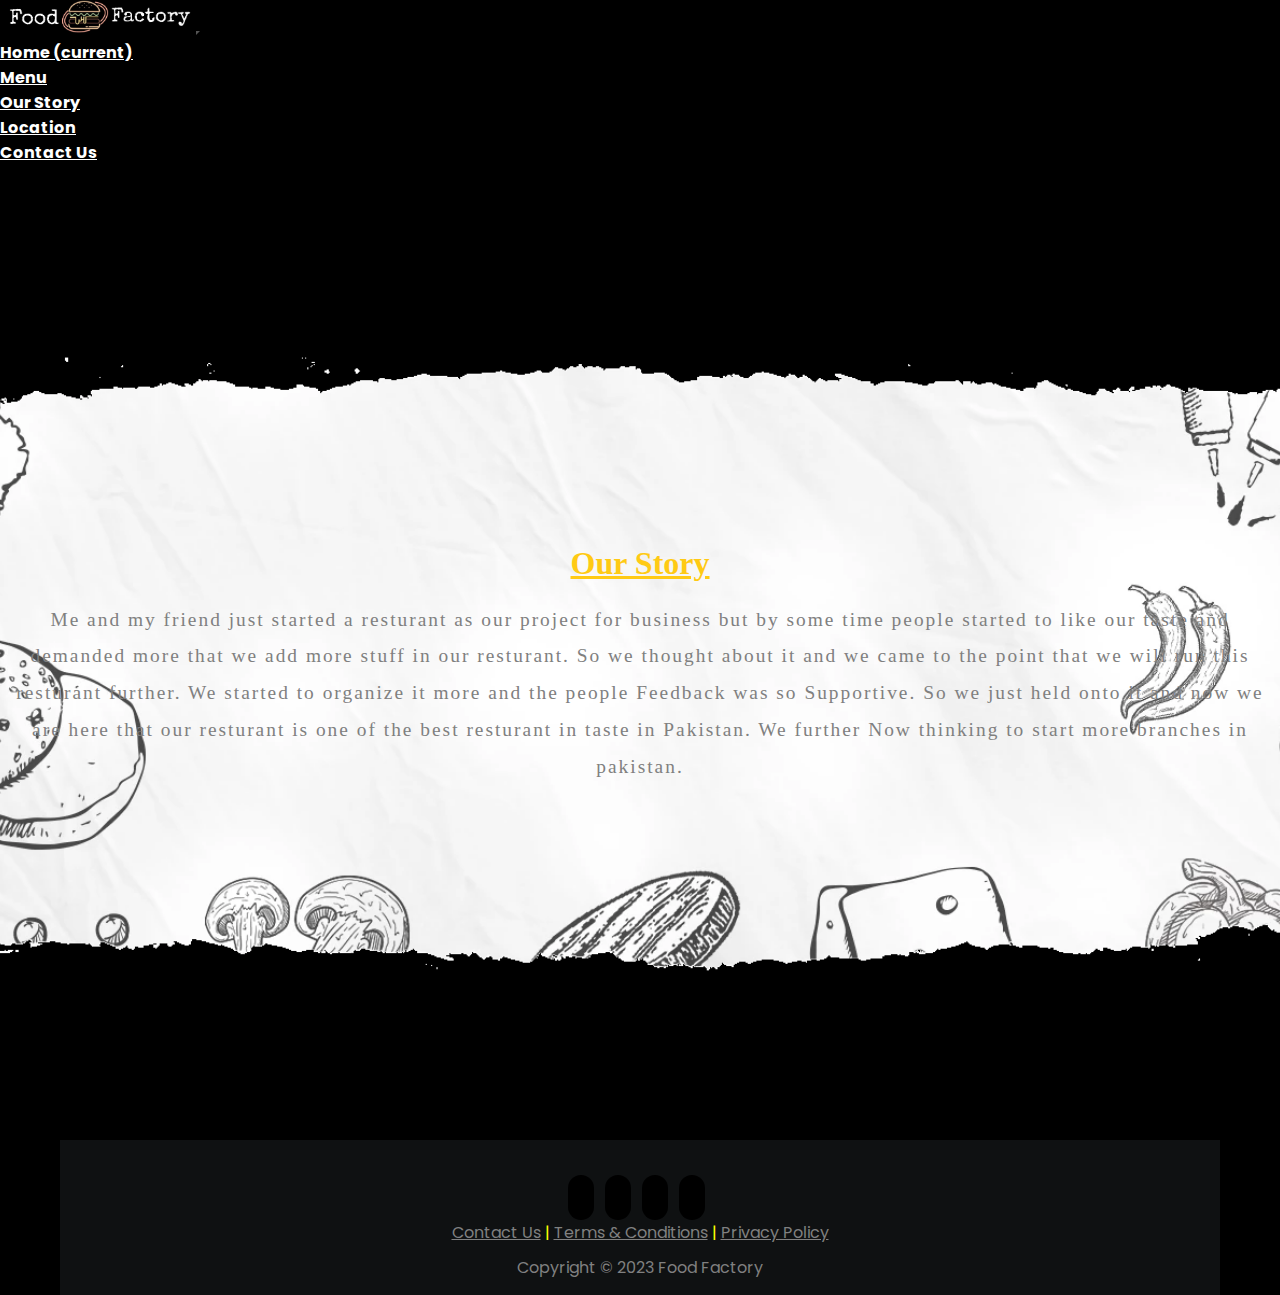
<file: public/pages/story/story.html>
<!doctype html>
<html lang="en">

<head>
    <meta charset="utf-8">
    <meta name="viewport" content="width=device-width, initial-scale=1">
    <title>Food Factory</title>
    <link href="https://cdn.jsdelivr.net/npm/bootstrap@5.3.0/dist/css/bootstrap.min.css" rel="stylesheet"
        integrity="sha384-9ndCyUaIbzAi2FUVXJi0CjmCapSmO7SnpJef0486qhLnuZ2cdeRhO02iuK6FUUVM" crossorigin="anonymous">
    <link rel="stylesheet" href="https://cdnjs.cloudflare.com/ajax/libs/font-awesome/6.4.0/css/all.min.css"
        integrity="sha512-iecdLmaskl7CVkqkXNQ/ZH/XLlvWZOJyj7Yy7tcenmpD1ypASozpmT/E0iPtmFIB46ZmdtAc9eNBvH0H/ZpiBw=="
        crossorigin="anonymous" referrerpolicy="no-referrer" />
    <link rel="preconnect" href="https://fonts.googleapis.com">
    <link rel="preconnect" href="https://fonts.gstatic.com" crossorigin>
    <link href="https://fonts.googleapis.com/css2?family=Poppins&display=swap" rel="stylesheet">
    <link rel="stylesheet" href="story.css">
</head>

<body>

    <!-- Navbar Start -->

    <nav class="navbar navbar-expand-lg bg-body-tertiary">
        <div class="container-fluid">
            <a class="navbar-brand" href="#"><img class="logoimg" src="../../images/logo.jpg" alt=""></a>
            <button class="navbar-toggler" type="button" data-bs-toggle="collapse" data-bs-target="#navbarNav"
                aria-controls="navbarNav" aria-expanded="false" aria-label="Toggle navigation">
                <span class="navbar-toggler-icon"></span>
            </button>
            <div class="collapse navbar-collapse" id="navbarNav">
                <ul class="navbar-nav ms-auto">
                </ul>
                <span class="navbar-text">
                    <ul class="navbar-nav mr-auto">
                        <li class="nav-item active">
                            <a class="nav-link" href="../../index.html">Home <span class="sr-only">(current)</span></a>
                        </li>
                        <li class="nav-item">
                            <a class="nav-link" href="../menu/menu.html">Menu</a>
                        </li>
                        <li class="nav-item">
                            <a class="nav-link" href="story.html">Our Story</a>
                        </li>
                        <li class="nav-item">
                            <a class="nav-link" href="../location/location.html">Location</a>
                        </li>
                        <li class="nav-item">
                            <a class="nav-link" href="../contact/contact.html">Contact Us</a>
                        </li>
                        <li class="nav-item">
                            <a class="nav-link" href="#"><i class="fas fa-user"></i></a>
                        </li>
                    </ul>
                </span>
            </div>
    </nav>

    <!-- Navbar End -->

    <!-- Our Story Start -->

    <section>
        <div class="our-story">
            <div class="story-heading container">
                <h1>Our Story</h1>
                <div class="story-txt">
                    <p>Me and my friend just started a resturant as our project for business but by some time people
                        started to
                        like our taste and demanded more that
                        we add more stuff in our resturant. So we thought about it and we came to the point that we will
                        run this
                        resturant further. We started to organize
                        it more and the people Feedback was so Supportive. So we just held onto it and now we are here
                        that our
                        resturant is one of the best resturant
                        in taste in Pakistan. We further Now thinking to start more branches in pakistan.
                    </p>
                </div>
            </div>
        </div>
    </section>

    <!-- Our Story End -->


    <!-- Footer Start -->

    <footer>
        <div class="footer">
            <div>
                <ul class="footer-ul footer-center footer-inline">
                    <li><a href=""><i class="fa-brands fa-facebook-f social-icon"></i></a></li>
                    <li><a href=""><i class="fa-brands fa-twitter social-icon"></i></a></li>
                    <li><a href=""><i class="fa-brands fa-instagram social-icon"></i></a></li>
                    <li><a href=""><i class="fa-regular fa-envelope social-icon"></i></a></li>
                </ul>
            </div>
            <div class="footer-txt footer-inline footer-center">
                <a href="">Contact Us</a>
                <span class="line">|</span>
                <a href="">Terms & Conditions</a>
                <span class="line">|</span>
                <a href="">Privacy Policy</a>
            </div>
            <div class="copyright footer-center footer-txt">
                <p>Copyright © 2023 Food Factory</p>
            </div>
        </div>
    </footer>

    <!-- Footer End -->

    <script src="https://cdn.jsdelivr.net/npm/bootstrap@5.3.0/dist/js/bootstrap.bundle.min.js"
        integrity="sha384-geWF76RCwLtnZ8qwWowPQNguL3RmwHVBC9FhGdlKrxdiJJigb/j/68SIy3Te4Bkz"
        crossorigin="anonymous"></script>
</body>

</html>
</file>
<file: public/style.css>
* {
  font-family: "Poppins", sans-serif;
  margin: 0;
  padding: 0;
}

body {
  background-color: black;
}

/* Navbar Style Start */

.navbar {
  background-color: black !important;
}

.navbar-toggler {
  background-color: #ffca14 !important;
}

.logoimg {
  width: 12em;
}

.nav-link {
  font-weight: bold;
  color: #ffffff !important;
}

.nav-link:hover {
  color: #ffca14 !important;
}

/* Navbar Style End */

/* Crousel Style Start */

.carousel {
  border: 10px solid #ffca14;
  border-radius: 5px;
}

/* Crousel Style End */

/* New Recipe Heading Style Start */

.heading {
  font-family: "Pacifico" !important;
  text-align: center;
  margin: 30px;
  color: #ffca14;
  text-decoration: underline;
  font-family: fantasy;
}

/* New Recipe Heading Style End */

.newrecipe {
  margin-top: 50px;
}

/* New recipe card Style Start */

.card-title {
  font-family: "Courgette";
}

.card-text {
  color: black;
  font-weight: bold;
}

.card {
  margin: 20px;
}

.card-btn {
  position: relative;
  display: inline-block;
  width: 100%;
  color: #ffffff;
  background-color: black;
  text-decoration: none !important;
  overflow: hidden;
  transition: 0.5s;
  letter-spacing: 1px;
}

.card-btn:hover {
  color: black;
  background-color: #ffca14;
  box-shadow: 0 0 5px #ffca14, 0 0 25px #ffca14, 0 0 50px #ffca14,
    0 0 200px #ffca14;
}

.card-btn span {
  position: absolute;
  display: block;
}

.card-btn span:nth-child(1) {
  top: 0;
  left: -100;
  width: 100%;
  height: 2px;
  background: linear-gradient(90deg, transparent, #ffca14);
  animation: animate1 1s linear infinite;
}

@keyframes animate1 {
  0% {
    left: -100%;
  }
  50%,
  100% {
    left: 100%;
  }
}

.card-btn span:nth-child(2) {
  top: -100;
  right: 0;
  width: 2px;
  height: 100%;
  background: linear-gradient(180deg, transparent, #ffca14);
  animation: animate2 1s linear infinite;
  animation-delay: 0.25s;
}

@keyframes animate2 {
  0% {
    top: -100%;
  }
  50%,
  100% {
    top: 100%;
  }
}

.card-btn span:nth-child(3) {
  bottom: 0;
  right: -100;
  width: 100%;
  height: 2px;
  background: linear-gradient(270deg, transparent, #ffca14);
  animation: animate3 1s linear infinite;
  animation-delay: 0.5s;
}

@keyframes animate3 {
  0% {
    right: -100%;
  }
  50%,
  100% {
    right: 100%;
  }
}

.card-btn span:nth-child(4) {
  bottom: -100;
  left: 0;
  width: 2px;
  height: 100%;
  background: linear-gradient(360deg, transparent, #ffca14);
  animation: animate4 1s linear infinite;
  animation-delay: 0.85s;
}

@keyframes animate4 {
  0% {
    bottom: -100%;
  }
  50%,
  100% {
    bottom: 100%;
  }
}

/* New recipe card Style End */

/* About Us Style Start */

.about-us {
  height: 70vh;
  margin: 160px 0;
  background-image: url(images/About\ us\ img.webp);
  background-repeat: no-repeat;
  background-position: center;
  background-size: cover;
  -webkit-background-size: cover;
  -moz-background-size: cover;
  -ms-background-size: cover;
  -o-background-size: cover;
}

.about-heading {
  color: #ffca14;
  width: 100%;
  height: 100%;
  display: flex;
  justify-content: center;
  flex-direction: column;
  align-items: center;
}

.about-heading h1 {
  font-family: "Pacifico" !important;
  text-decoration: underline;
  color: #ffca14;
}

.about-txt {
  margin-top: 20px;
  color: black;
}

.about-txt p {
  text-align: center;
  line-height: 1.9em;
  letter-spacing: 2px;
  font-family: "Courgette";
  font-size: 19.4px;
}

.menu-div {
  background: url(images/Menu\ pic.png) no-repeat center center;
  width: 100%;
  height: 36vh;
  background-size: cover;
}

.Menu-btn {
  width: 20% !important;
  margin: 0px 0px 20px 30px;
}

.menu-div {
  display: flex;
  flex-direction: column !important;
  justify-content: flex-end;
}

/* About Us Style Start */

/* Footer Style start */

.footer {
  background-color: #0f1112;
  margin: 90px 60px 0px 60px;
}

.footer-center {
  text-align: center;
}

.footer-inline li,
a {
  display: inline-block;
}

.footer-ul {
  list-style: none;
}

.footer-ul li {
  margin: 30px 0px 0px 0px;
}

.footer-ul li a {
  background-color: black;
  border-radius: 90px;
  padding: 10px;
  margin: 5px 7px 0px 0px;
}

.social-icon {
  color: yellow;
  margin: 3px;
}

.social-f {
  color: yellow;
  margin: 6px;
}

.footer-txt a,
p {
  color: gray;
}

.line {
  color: yellow;
}

.copyright {
  padding: 10px 0px 15px 0px;
}

.copyright p {
  margin: 0px;
}

/* Footer Style End */

@media all and (max-width: 576px) {
  .about-txt p {
    font-size: 13px;
  }

  .Menu-btn {
    width: auto !important;
  }

  .footer {
    margin: 30px 0px 0px 0px;
  }

  .card {
    width: 19rem !important;
  }
}
</file>
<file: pages/contact/contact.css>
* {
  font-family: "Poppins", sans-serif;
  margin: 0;
  padding: 0;
}

body {
  background-color: black;
}

/* Navbar Style Start */

.navbar {
  background-color: black !important;
}

.navbar-toggler {
  background-color: #ffca14 !important;
}

.logoimg {
  width: 12em;
}

.nav-link {
  font-weight: bold;
  color: #ffffff !important;
}

.dropdown-menu {
  background-color: black !important;
}

.dropdown-item {
  color: white !important;
}

.nav-link:hover {
  color: #ffca14 !important;
}

.dropdown-menu a:hover {
  background-color: #ffca14;
}

.dropdown-item:hover {
  color: black !important;
}

/* Navbar Style End */

.heading {
  font-family: "Pacifico" !important;
  text-align: center;
  margin: 140px 0px 20px 0px;
  color: #ffca14;
  text-decoration: underline;
  font-family: fantasy;
}

.form-con {
  margin-top: 150px;
}

.input-txt {
  color: white;
}

.sign-btn {
  color: black;
  background-color: #ffca14;
}

/* Footer Style start */

.footer {
  background-color: #0f1112;
  margin: 90px 60px 0px 60px;
}

.footer-center {
  text-align: center;
}

.footer-inline li,
a {
  display: inline-block;
}

.footer-ul {
  list-style: none;
}

.footer-ul li {
  margin: 30px 0px 0px 0px;
}

.footer-ul li a {
  background-color: black;
  border-radius: 90px;
  padding: 10px;
  margin: 5px 7px 0px 0px;
}

.social-icon {
  color: yellow;
  margin: 3px;
}

.social-f {
  color: yellow;
  margin: 6px;
}

.footer-txt a,
p {
  color: gray;
}

.line {
  color: yellow;
}

.copyright {
  padding: 10px 0px 15px 0px;
}

.copyright p {
  margin: 0px;
}

/* Footer Style End */

@media all and (max-width: 576px) {
  .footer {
    margin: 30px 0px 0px 0px;
  }
}
</file>
<file: pages/location/location.css>
* {
  font-family: "Poppins", sans-serif;
  margin: 0;
  padding: 0;
}

body {
  background-color: black;
}

/* Navbar Style Start */

.navbar {
  background-color: black !important;
}

.navbar-toggler {
  background-color: #ffca14 !important;
}

.logoimg {
  width: 12em;
}

.nav-link {
  font-weight: bold;
  color: #ffffff !important;
}

.dropdown-menu {
  background-color: black !important;
}

.dropdown-item {
  color: white !important;
}

.nav-link:hover {
  color: #ffca14 !important;
}

.dropdown-menu a:hover {
  background-color: #ffca14;
}

.dropdown-item:hover {
  color: black !important;
}

/* Navbar Style End */

/* Location Style Start */

.heading {
  font-family: "Pacifico" !important;
  text-align: center;
  margin: 40px 0px 40px 0px;
  color: #ffca14;
  text-decoration: underline;
  font-family: fantasy;
}

.location {
  text-align: center;
}

.locate-txt {
  margin-top: 50px;
  display: flex;
  flex-direction: column;
}

.locate-txt p,
.la {
  color: #ffffff;
  text-align: center;
  text-decoration: none !important;
}

.locate-btn {
  margin: 30px 0px;
  color: black;
  background-color: #ffca14 !important;
}

/* Location Style End */

/* Footer Style start */

.footer {
  background-color: #0f1112;
  margin: 90px 60px 0px 60px;
}

.footer-center {
  text-align: center;
}

.footer-inline li,
a {
  display: inline-block;
}

.footer-ul {
  list-style: none;
}

.footer-ul li {
  margin: 30px 0px 0px 0px;
}

.footer-ul li a {
  background-color: black;
  border-radius: 90px;
  padding: 10px;
  margin: 5px 7px 0px 0px;
}

.social-icon {
  color: yellow;
  margin: 3px;
}

.social-f {
  color: yellow;
  margin: 6px;
}

.footer-txt a,
p {
  color: gray;
}

.line {
  color: yellow;
}

.copyright {
  padding: 10px 0px 15px 0px;
}

.copyright p {
  margin: 0px;
}

/* Footer Style End */

@media all and (max-width: 576px) {
  .footer {
    margin: 30px 0px 0px 0px;
  }
}
</file>
<file: pages/menu/menu.css>
* {
  font-family: "Poppins", sans-serif;
  margin: 0;
  padding: 0;
}

body {
  background-color: black;
}

/* Navbar Style Start */

.navbar {
  background-color: black !important;
}

.navbar-toggler {
  background-color: #ffca14 !important;
}

.logoimg {
  width: 12em;
}

.nav-link {
  font-weight: bold;
  color: #ffffff !important;
}

.dropdown-menu {
  background-color: black !important;
}

.dropdown-item {
  color: white !important;
}

.nav-link:hover {
  color: #ffca14 !important;
}

.dropdown-menu a:hover {
  background-color: #ffca14;
}

.dropdown-item:hover {
  color: black !important;
}

/* Navbar Style End */

/* Menu Style Start */

.heading {
  font-family: "Pacifico" !important;
  text-align: center;
  margin: 40px 0px 40px 0px;
  color: #ffca14;
  text-decoration: underline;
  font-family: fantasy;
}

.menu-nav ul li {
  margin: 20px 50px;
}

.nav-font {
  font-family: "Courgette";
  color: #ffca14 !important;
  font-size: 20px;
}

/* Menu Style End */

.card-title {
  font-family: "Courgette";
}

.card-text {
  color: black;
  font-weight: bold;
}

.card {
  margin: 20px;
}

.card-btn {
  position: relative;
  display: inline-block;
  width: 100%;
  color: #ffffff;
  background-color: black;
  text-decoration: none !important;
  overflow: hidden;
  transition: 0.5s;
  letter-spacing: 1px;
}

.card-btn:hover {
  color: black;
  background-color: #ffca14;
  box-shadow: 0 0 5px #ffca14, 0 0 25px #ffca14, 0 0 50px #ffca14,
    0 0 200px #ffca14;
}

.card-btn span {
  position: absolute;
  display: block;
}

.card-btn span:nth-child(1) {
  top: 0;
  left: -100;
  width: 100%;
  height: 2px;
  background: linear-gradient(90deg, transparent, #ffca14);
  animation: animate1 1s linear infinite;
}

@keyframes animate1 {
  0% {
    left: -100%;
  }
  50%,
  100% {
    left: 100%;
  }
}

.card-btn span:nth-child(2) {
  top: -100;
  right: 0;
  width: 2px;
  height: 100%;
  background: linear-gradient(180deg, transparent, #ffca14);
  animation: animate2 1s linear infinite;
  animation-delay: 0.25s;
}

@keyframes animate2 {
  0% {
    top: -100%;
  }
  50%,
  100% {
    top: 100%;
  }
}

.card-btn span:nth-child(3) {
  bottom: 0;
  right: -100;
  width: 100%;
  height: 2px;
  background: linear-gradient(270deg, transparent, #ffca14);
  animation: animate3 1s linear infinite;
  animation-delay: 0.5s;
}

@keyframes animate3 {
  0% {
    right: -100%;
  }
  50%,
  100% {
    right: 100%;
  }
}

.card-btn span:nth-child(4) {
  bottom: -100;
  left: 0;
  width: 2px;
  height: 100%;
  background: linear-gradient(360deg, transparent, #ffca14);
  animation: animate4 1s linear infinite;
  animation-delay: 0.85s;
}

@keyframes animate4 {
  0% {
    bottom: -100%;
  }
  50%,
  100% {
    bottom: 100%;
  }
}

/* Footer Style start */

.footer {
  background-color: #0f1112;
  margin: 90px 60px 0px 60px;
}

.footer-center {
  text-align: center;
}

.footer-inline li,
a {
  display: inline-block;
}

.footer-ul {
  list-style: none;
}

.footer-ul li {
  margin: 30px 0px 0px 0px;
}

.footer-ul li a {
  background-color: black;
  border-radius: 90px;
  padding: 10px;
  margin: 5px 7px 0px 0px;
}

.social-icon {
  color: yellow;
  margin: 3px;
}

.social-f {
  color: yellow;
  margin: 6px;
}

.footer-txt a,
p {
  color: gray;
}

.line {
  color: yellow;
}

.copyright {
  padding: 10px 0px 15px 0px;
}

.copyright p {
  margin: 0px;
}

/* Footer Style End */

@media all and (max-width: 576px) {
  .Menu-btn {
    width: auto !important;
  }

  .card {
    width: 19rem !important;
  }

  .footer {
    margin: 30px 0px 0px 0px;
  }
}
</file>
<file: pages/story/story.css>
* {
  font-family: "Poppins", sans-serif;
  margin: 0;
  padding: 0;
}

body {
  background-color: black;
}

/* Navbar Style Start */

.navbar {
  background-color: black !important;
}

.navbar-toggler {
  background-color: #ffca14 !important;
}

.logoimg {
  width: 12em;
}

.nav-link {
  font-weight: bold;
  color: #ffffff !important;
}

.dropdown-menu {
  background-color: black !important;
}

.dropdown-item {
  color: white !important;
}

.nav-link:hover {
  color: #ffca14 !important;
}

.dropdown-menu a:hover {
  background-color: #ffca14;
}

.dropdown-item:hover {
  color: black !important;
}

/* Navbar Style End */

/* Our Story Style Start */

.heading {
  font-family: "Pacifico" !important;
  text-align: center;
  margin: 40px 0px 40px 0px;
  color: #ffca14;
  text-decoration: underline;
  font-family: fantasy;
}

.our-story {
  height: 70vh;
  margin: 160px 0;
  background-image: url(../../images/About\ us\ img.webp);
  background-repeat: no-repeat;
  background-position: center;
  background-size: cover;
  -webkit-background-size: cover;
  -moz-background-size: cover;
  -ms-background-size: cover;
  -o-background-size: cover;
}

.story-heading {
  color: #ffca14;
  width: 100%;
  height: 100%;
  display: flex;
  justify-content: center;
  flex-direction: column;
  align-items: center;
}

.story-heading h1 {
  font-family: "Pacifico" !important;
  text-decoration: underline;
  color: #ffca14;
}

.story-txt {
  margin-top: 20px;
  color: black;
}

.story-txt p {
  text-align: center;
  line-height: 1.9em;
  letter-spacing: 2px;
  font-family: "Courgette";
  font-size: 19.4px;
}

/* Our Story Style End */

/* Footer Style start */

.footer {
  background-color: #0f1112;
  margin: 90px 60px 0px 60px;
}

.footer-center {
  text-align: center;
}

.footer-inline li,
a {
  display: inline-block;
}

.footer-ul {
  list-style: none;
}

.footer-ul li {
  margin: 30px 0px 0px 0px;
}

.footer-ul li a {
  background-color: black;
  border-radius: 90px;
  padding: 10px;
  margin: 5px 7px 0px 0px;
}

.social-icon {
  color: yellow;
  margin: 3px;
}

.social-f {
  color: yellow;
  margin: 6px;
}

.footer-txt a,
p {
  color: gray;
}

.line {
  color: yellow;
}

.copyright {
  padding: 10px 0px 15px 0px;
}

.copyright p {
  margin: 0px;
}

/* Footer Style End */

@media all and (max-width: 576px) {
  .story-txt p {
    font-size: 13px;
  }

  .footer {
    margin: 30px 0px 0px 0px;
  }
}
</file>
<file: public/pages/contact/contact.css>
* {
  font-family: "Poppins", sans-serif;
  margin: 0;
  padding: 0;
}

body {
  background-color: black;
}

/* Navbar Style Start */

.navbar {
  background-color: black !important;
}

.navbar-toggler {
  background-color: #ffca14 !important;
}

.logoimg {
  width: 12em;
}

.nav-link {
  font-weight: bold;
  color: #ffffff !important;
}

.dropdown-menu {
  background-color: black !important;
}

.dropdown-item {
  color: white !important;
}

.nav-link:hover {
  color: #ffca14 !important;
}

.dropdown-menu a:hover {
  background-color: #ffca14;
}

.dropdown-item:hover {
  color: black !important;
}

/* Navbar Style End */

.heading {
  font-family: "Pacifico" !important;
  text-align: center;
  margin: 140px 0px 20px 0px;
  color: #ffca14;
  text-decoration: underline;
  font-family: fantasy;
}

.form-con {
  margin-top: 150px;
}

.input-txt {
  color: white;
}

.sign-btn {
  color: black;
  background-color: #ffca14;
}

/* Footer Style start */

.footer {
  background-color: #0f1112;
  margin: 90px 60px 0px 60px;
}

.footer-center {
  text-align: center;
}

.footer-inline li,
a {
  display: inline-block;
}

.footer-ul {
  list-style: none;
}

.footer-ul li {
  margin: 30px 0px 0px 0px;
}

.footer-ul li a {
  background-color: black;
  border-radius: 90px;
  padding: 10px;
  margin: 5px 7px 0px 0px;
}

.social-icon {
  color: yellow;
  margin: 3px;
}

.social-f {
  color: yellow;
  margin: 6px;
}

.footer-txt a,
p {
  color: gray;
}

.line {
  color: yellow;
}

.copyright {
  padding: 10px 0px 15px 0px;
}

.copyright p {
  margin: 0px;
}

/* Footer Style End */

@media all and (max-width: 576px) {
  .footer {
    margin: 30px 0px 0px 0px;
  }
}
</file>
<file: public/pages/location/location.css>
* {
  font-family: "Poppins", sans-serif;
  margin: 0;
  padding: 0;
}

body {
  background-color: black;
}

/* Navbar Style Start */

.navbar {
  background-color: black !important;
}

.navbar-toggler {
  background-color: #ffca14 !important;
}

.logoimg {
  width: 12em;
}

.nav-link {
  font-weight: bold;
  color: #ffffff !important;
}

.dropdown-menu {
  background-color: black !important;
}

.dropdown-item {
  color: white !important;
}

.nav-link:hover {
  color: #ffca14 !important;
}

.dropdown-menu a:hover {
  background-color: #ffca14;
}

.dropdown-item:hover {
  color: black !important;
}

/* Navbar Style End */

/* Location Style Start */

.heading {
  font-family: "Pacifico" !important;
  text-align: center;
  margin: 40px 0px 40px 0px;
  color: #ffca14;
  text-decoration: underline;
  font-family: fantasy;
}

.location {
  text-align: center;
}

.locate-txt {
  margin-top: 50px;
  display: flex;
  flex-direction: column;
}

.locate-txt p,
.la {
  color: #ffffff;
  text-align: center;
  text-decoration: none !important;
}

.locate-btn {
  margin: 30px 0px;
  color: black;
  background-color: #ffca14 !important;
}

/* Location Style End */

/* Footer Style start */

.footer {
  background-color: #0f1112;
  margin: 90px 60px 0px 60px;
}

.footer-center {
  text-align: center;
}

.footer-inline li,
a {
  display: inline-block;
}

.footer-ul {
  list-style: none;
}

.footer-ul li {
  margin: 30px 0px 0px 0px;
}

.footer-ul li a {
  background-color: black;
  border-radius: 90px;
  padding: 10px;
  margin: 5px 7px 0px 0px;
}

.social-icon {
  color: yellow;
  margin: 3px;
}

.social-f {
  color: yellow;
  margin: 6px;
}

.footer-txt a,
p {
  color: gray;
}

.line {
  color: yellow;
}

.copyright {
  padding: 10px 0px 15px 0px;
}

.copyright p {
  margin: 0px;
}

/* Footer Style End */

@media all and (max-width: 576px) {
  .footer {
    margin: 30px 0px 0px 0px;
  }
}
</file>
<file: public/pages/menu/menu.css>
* {
  font-family: "Poppins", sans-serif;
  margin: 0;
  padding: 0;
}

body {
  background-color: black;
}

/* Navbar Style Start */

.navbar {
  background-color: black !important;
}

.navbar-toggler {
  background-color: #ffca14 !important;
}

.logoimg {
  width: 12em;
}

.nav-link {
  font-weight: bold;
  color: #ffffff !important;
}

.dropdown-menu {
  background-color: black !important;
}

.dropdown-item {
  color: white !important;
}

.nav-link:hover {
  color: #ffca14 !important;
}

.dropdown-menu a:hover {
  background-color: #ffca14;
}

.dropdown-item:hover {
  color: black !important;
}

/* Navbar Style End */

/* Menu Style Start */

.heading {
  font-family: "Pacifico" !important;
  text-align: center;
  margin: 40px 0px 40px 0px;
  color: #ffca14;
  text-decoration: underline;
  font-family: fantasy;
}

.menu-nav ul li {
  margin: 20px 50px;
}

.nav-font {
  font-family: "Courgette";
  color: #ffca14 !important;
  font-size: 20px;
}

/* Menu Style End */

.card-title {
  font-family: "Courgette";
}

.card-text {
  color: black;
  font-weight: bold;
}

.card {
  margin: 20px;
}

.card-btn {
  position: relative;
  display: inline-block;
  width: 100%;
  color: #ffffff;
  background-color: black;
  text-decoration: none !important;
  overflow: hidden;
  transition: 0.5s;
  letter-spacing: 1px;
}

.card-btn:hover {
  color: black;
  background-color: #ffca14;
  box-shadow: 0 0 5px #ffca14, 0 0 25px #ffca14, 0 0 50px #ffca14,
    0 0 200px #ffca14;
}

.card-btn span {
  position: absolute;
  display: block;
}

.card-btn span:nth-child(1) {
  top: 0;
  left: -100;
  width: 100%;
  height: 2px;
  background: linear-gradient(90deg, transparent, #ffca14);
  animation: animate1 1s linear infinite;
}

@keyframes animate1 {
  0% {
    left: -100%;
  }
  50%,
  100% {
    left: 100%;
  }
}

.card-btn span:nth-child(2) {
  top: -100;
  right: 0;
  width: 2px;
  height: 100%;
  background: linear-gradient(180deg, transparent, #ffca14);
  animation: animate2 1s linear infinite;
  animation-delay: 0.25s;
}

@keyframes animate2 {
  0% {
    top: -100%;
  }
  50%,
  100% {
    top: 100%;
  }
}

.card-btn span:nth-child(3) {
  bottom: 0;
  right: -100;
  width: 100%;
  height: 2px;
  background: linear-gradient(270deg, transparent, #ffca14);
  animation: animate3 1s linear infinite;
  animation-delay: 0.5s;
}

@keyframes animate3 {
  0% {
    right: -100%;
  }
  50%,
  100% {
    right: 100%;
  }
}

.card-btn span:nth-child(4) {
  bottom: -100;
  left: 0;
  width: 2px;
  height: 100%;
  background: linear-gradient(360deg, transparent, #ffca14);
  animation: animate4 1s linear infinite;
  animation-delay: 0.85s;
}

@keyframes animate4 {
  0% {
    bottom: -100%;
  }
  50%,
  100% {
    bottom: 100%;
  }
}

/* Footer Style start */

.footer {
  background-color: #0f1112;
  margin: 90px 60px 0px 60px;
}

.footer-center {
  text-align: center;
}

.footer-inline li,
a {
  display: inline-block;
}

.footer-ul {
  list-style: none;
}

.footer-ul li {
  margin: 30px 0px 0px 0px;
}

.footer-ul li a {
  background-color: black;
  border-radius: 90px;
  padding: 10px;
  margin: 5px 7px 0px 0px;
}

.social-icon {
  color: yellow;
  margin: 3px;
}

.social-f {
  color: yellow;
  margin: 6px;
}

.footer-txt a,
p {
  color: gray;
}

.line {
  color: yellow;
}

.copyright {
  padding: 10px 0px 15px 0px;
}

.copyright p {
  margin: 0px;
}

/* Footer Style End */

@media all and (max-width: 576px) {
  .Menu-btn {
    width: auto !important;
  }

  .card {
    width: 19rem !important;
  }

  .footer {
    margin: 30px 0px 0px 0px;
  }
}
</file>
<file: public/pages/story/story.css>
* {
  font-family: "Poppins", sans-serif;
  margin: 0;
  padding: 0;
}

body {
  background-color: black;
}

/* Navbar Style Start */

.navbar {
  background-color: black !important;
}

.navbar-toggler {
  background-color: #ffca14 !important;
}

.logoimg {
  width: 12em;
}

.nav-link {
  font-weight: bold;
  color: #ffffff !important;
}

.dropdown-menu {
  background-color: black !important;
}

.dropdown-item {
  color: white !important;
}

.nav-link:hover {
  color: #ffca14 !important;
}

.dropdown-menu a:hover {
  background-color: #ffca14;
}

.dropdown-item:hover {
  color: black !important;
}

/* Navbar Style End */

/* Our Story Style Start */

.heading {
  font-family: "Pacifico" !important;
  text-align: center;
  margin: 40px 0px 40px 0px;
  color: #ffca14;
  text-decoration: underline;
  font-family: fantasy;
}

.our-story {
  height: 70vh;
  margin: 160px 0;
  background-image: url(../../images/About\ us\ img.webp);
  background-repeat: no-repeat;
  background-position: center;
  background-size: cover;
  -webkit-background-size: cover;
  -moz-background-size: cover;
  -ms-background-size: cover;
  -o-background-size: cover;
}

.story-heading {
  color: #ffca14;
  width: 100%;
  height: 100%;
  display: flex;
  justify-content: center;
  flex-direction: column;
  align-items: center;
}

.story-heading h1 {
  font-family: "Pacifico" !important;
  text-decoration: underline;
  color: #ffca14;
}

.story-txt {
  margin-top: 20px;
  color: black;
}

.story-txt p {
  text-align: center;
  line-height: 1.9em;
  letter-spacing: 2px;
  font-family: "Courgette";
  font-size: 19.4px;
}

/* Our Story Style End */

/* Footer Style start */

.footer {
  background-color: #0f1112;
  margin: 90px 60px 0px 60px;
}

.footer-center {
  text-align: center;
}

.footer-inline li,
a {
  display: inline-block;
}

.footer-ul {
  list-style: none;
}

.footer-ul li {
  margin: 30px 0px 0px 0px;
}

.footer-ul li a {
  background-color: black;
  border-radius: 90px;
  padding: 10px;
  margin: 5px 7px 0px 0px;
}

.social-icon {
  color: yellow;
  margin: 3px;
}

.social-f {
  color: yellow;
  margin: 6px;
}

.footer-txt a,
p {
  color: gray;
}

.line {
  color: yellow;
}

.copyright {
  padding: 10px 0px 15px 0px;
}

.copyright p {
  margin: 0px;
}

/* Footer Style End */

@media all and (max-width: 576px) {
  .story-txt p {
    font-size: 13px;
  }

  .footer {
    margin: 30px 0px 0px 0px;
  }
}
</file>
